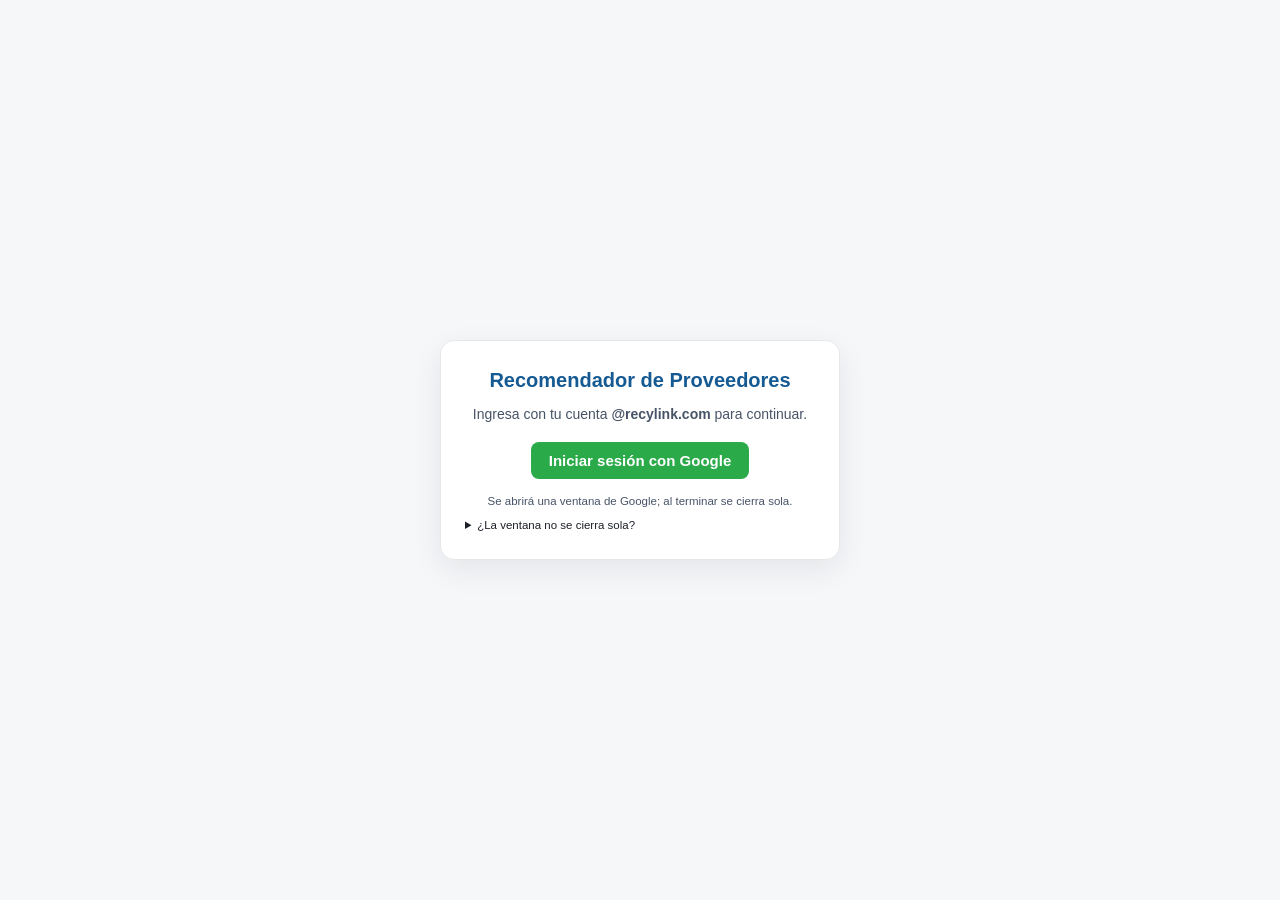
<file: index.html>
<!DOCTYPE html>
<!-- saved from url=(0053)file:///C:/Users/deche/Downloads/recomendador_14.html -->
<html lang="es"><head><meta http-equiv="Content-Type" content="text/html; charset=UTF-8">

<meta name="viewport" content="width=device-width, initial-scale=1">
<title>Recomendador de Proveedores</title>
<style>
:root { color-scheme: light; --green:#2BAA4A; --green-d:#1f8a3a; --blue:#1C6FB4; --blue-d:#155a93; --lime:#8DC63F; --sky:#6CA9DD; }
* { box-sizing: border-box; }
body { margin:0; font-family: -apple-system, BlinkMacSystemFont, "Segoe UI", Roboto, Helvetica, Arial, sans-serif; background:#f6f7f9; color:#1c2128; font-size:14px; }
.wrap { max-width:1100px; margin:0 auto; padding:16px; }
.brand { display:flex; align-items:center; gap:12px; margin:0 0 2px; }
.brandmark { display:grid; grid-template-columns:repeat(3,9px); grid-auto-rows:9px; gap:2px; transform:rotate(45deg); flex:0 0 auto; }
.brandmark i { display:block; border-radius:1px; }
h1 { font-size:21px; margin:0; font-weight:800; letter-spacing:.5px; }
h1 .r { color:var(--green); } h1 .l { color:var(--blue); }
.sub { color:#667085; margin:6px 0 16px; font-size:13px; border-left:3px solid var(--green); padding-left:8px; }
.controls { display:grid; grid-template-columns: 1fr 1fr 1fr 1fr; gap:10px; background:#fff; padding:14px; border:1px solid #e5e7eb; border-radius:10px; margin-bottom:14px; }
.controls label { display:block; font-size:11px; font-weight:600; color:#667085; text-transform:uppercase; letter-spacing:.04em; margin-bottom:4px; }
select, input[type=text] { width:100%; padding:8px 10px; border:1px solid #d0d5dd; border-radius:8px; font-size:13px; background:#fff; }
.estados { grid-column:1/-1; display:flex; flex-wrap:wrap; gap:14px; align-items:center; }
.estados .chk { display:flex; align-items:center; gap:6px; font-size:13px; color:#344054; }
.bar { height:6px; background:#e5e7eb; border-radius:4px; overflow:hidden; margin:8px 0 0; }
.bar > div { height:100%; background:var(--green); width:0%; transition:width .2s; }
.status-msg { font-size:12px; color:#667085; margin-top:6px; }
.count { font-size:12px; color:#667085; margin:0 0 10px; }
.card { background:#fff; border:1px solid #e5e7eb; border-radius:10px; padding:14px; margin-bottom:10px; }
.card.vetado { background:#fff5f5; border-color:#fca5a5; }
.card-head { display:flex; justify-content:space-between; align-items:flex-start; gap:12px; cursor:pointer; }
.name { font-size:15px; font-weight:700; margin:0; }
.rank { font-size:11px; color:#98a2b3; font-weight:600; }
.score { text-align:right; white-space:nowrap; }
.score .num { font-size:22px; font-weight:800; color:var(--blue-d); line-height:1; }
.score .lbl { font-size:10px; color:#98a2b3; text-transform:uppercase; }
.badges { display:flex; flex-wrap:wrap; gap:6px; margin:8px 0; }
.badge { font-size:11px; padding:3px 8px; border-radius:999px; font-weight:600; }
.b-aprobados { background:#dcfce7; color:#166534; }
.b-bd { background:#dbeafe; color:#1e40af; }
.b-noaprobados { background:#fef3c7; color:#92400e; }
.b-vetados { background:#fee2e2; color:#991b1b; }
.b-planilla { background:#ede9fe; color:#5b21b6; }
.b-sit { background:#f3f4f6; color:#374151; }
.card.planilla { background:#faf5ff; border-color:#ddd6fe; border-style:dashed; }
.stars { color:#f59e0b; letter-spacing:1px; }
.chips { display:flex; flex-wrap:wrap; gap:5px; margin:6px 0; }
.chip { font-size:11px; background:#e6f4ea; color:var(--green-d); padding:2px 8px; border-radius:6px; }
.chip.loc { background:#e7f0fa; color:var(--blue-d); }
.meta { font-size:12px; color:#475467; margin:4px 0; }
.meta b { color:#1c2128; }
.clientes { margin-top:8px; padding:8px 10px; background:#f9fafb; border-radius:8px; font-size:12px; }
.clientes .ci { display:inline-block; background:#fff; border:1px solid #e5e7eb; border-radius:6px; padding:2px 8px; margin:2px 4px 2px 0; }
.detail { margin-top:10px; border-top:1px solid #eef0f2; padding-top:10px; font-size:13px; display:none; }
.detail.open { display:block; }
a { color:var(--blue); }
.empty { text-align:center; color:#98a2b3; padding:30px; }
.cbtn { margin-top:6px; padding:7px 14px; background:var(--green); color:#fff; border:none; border-radius:8px; font-size:13px; font-weight:600; cursor:pointer; }
.ttab { border-collapse:collapse; margin:4px 0 8px; font-size:12px; width:100%; }
.ttab th, .ttab td { border:1px solid #cbd5e1; padding:3px 10px; text-align:left; }
.ttab th { background:#d1fae5; color:#065f46; }
.repbar { position:sticky; top:0; z-index:5; display:flex; gap:8px; align-items:center; background:#e6f4ea; border:1px solid #b6e0c2; border-radius:8px; padding:8px 12px; margin-bottom:10px; }
.repbar button { padding:6px 12px; background:var(--green); color:#fff; border:none; border-radius:7px; font-size:13px; font-weight:600; cursor:pointer; }
.toggle-hint { font-size:11px; color:#98a2b3; }
.spinner-row { display:flex; align-items:center; gap:8px; color:#98a2b3; font-size:12px; }
.spinner { width:13px; height:13px; border:2px solid #e5e7eb; border-top-color:var(--green); border-radius:50%; animation:spin .7s linear infinite; flex:0 0 auto; }
@keyframes spin { to { transform:rotate(360deg); } }
.ratebox { margin-top:12px; padding:10px 12px; background:#f0f9f4; border:1px solid #cfe8d6; border-radius:8px; }
.ratebox .rb-lbl { font-size:11px; font-weight:700; color:#1f8a3a; text-transform:uppercase; letter-spacing:.04em; margin-bottom:6px; }
.ratebox .rb-stars { font-size:22px; cursor:pointer; letter-spacing:3px; color:#d1d5db; user-select:none; }
.ratebox .rb-stars span.on { color:#f59e0b; }
.ratebox textarea { width:100%; min-height:60px; border:1px solid #d0d5dd; border-radius:8px; padding:8px; font-size:13px; font-family:inherit; margin:8px 0; resize:vertical; }
.ratebox .rb-row { display:flex; gap:8px; align-items:center; }
.ratebox .rb-save { padding:7px 14px; background:var(--green); color:#fff; border:none; border-radius:8px; font-size:13px; font-weight:600; cursor:pointer; }
.ratebox .rb-save:disabled { opacity:.6; cursor:default; }
.ratebox .rb-status { font-size:12px; color:#667085; }
@media (max-width:680px){ .controls{ grid-template-columns:1fr; } }
.modal { position:fixed; inset:0; background:rgba(15,23,42,.55); z-index:50; overflow:auto; padding:20px; }
.modalinner { background:#fff; max-width:900px; margin:0 auto; border-radius:12px; padding:22px 26px; box-shadow:0 10px 40px rgba(0,0,0,.25); }
.modaltools { display:flex; gap:8px; justify-content:flex-end; margin-bottom:12px; }
.modaltools button { padding:7px 14px; border:none; border-radius:7px; font-size:13px; font-weight:600; cursor:pointer; background:var(--green); color:#fff; }
.modaltools button.sec { background:#fff; color:var(--blue); border:1px solid var(--sky); }
.inf h2 { font-size:20px; margin:0 0 2px; color:var(--blue-d); }
.inf .sub2 { color:#667085; font-size:12px; margin:0 0 16px; }
.inf h3 { font-size:15px; margin:18px 0 6px; color:#1e293b; border-bottom:2px solid #e2e8f0; padding-bottom:4px; }
.inf table { border-collapse:collapse; width:100%; table-layout:fixed; font-size:12.5px; margin:6px 0 10px; }
.inf th, .inf td { border:1px solid #cbd5e1; padding:5px 9px; text-align:left; vertical-align:top; word-break:break-word; overflow-wrap:anywhere; }
.inf th { background:#e6f4ea; color:var(--green-d); }
.inf tr.best td { background:#dcfce7; }
.inf .empgrp { font-weight:700; color:var(--blue); margin-top:10px; }
.inf .campo { display:block; width:100%; min-height:60px; border:1px solid #d0d5dd; border-radius:8px; padding:8px; font-size:13px; font-family:inherit; margin-bottom:8px; }
.inf .campo-lbl { font-size:12px; font-weight:700; color:#475467; margin:6px 0 3px; }
.inf .star { color:#f59e0b; }
.recform input, .recform select { padding:6px 8px; border:1px solid #d0d5dd; border-radius:6px; font-size:12.5px; width:100%; }
.recform .cbtn { background:#4f46e5; color:#fff; border:none; border-radius:7px; padding:6px 10px; font-size:12.5px; font-weight:600; cursor:pointer; }
.no-print { }
.no-print { }
.print-header { display:none; }
@media print {
  @page { size: A4; margin: 12mm 10mm; }
  * { -webkit-print-color-adjust: exact !important; print-color-adjust: exact !important; color-adjust: exact !important; }
  .wrap { display:none !important; }
  #informeModal { display:block !important; position:static !important; inset:auto !important; background:#fff !important; padding:0 !important; overflow:visible !important; }
  .modalinner { box-shadow:none !important; max-width:none !important; margin:0 !important; padding:0 !important; border-radius:0 !important; }
  #modaltools, .inf select, .recform, .inf button, .no-print { display:none !important; }
  .inf .campo { border:none; padding:0; min-height:auto; }
  .inf { font-size:13px; }
  .inf h2 { font-size:22px; }
  .inf h3 { font-size:16px; }
  .inf table { page-break-inside:auto; font-size:12px; }
  .inf tr { page-break-inside:avoid; page-break-after:auto; }
  .inf thead, .inf tr.best { break-inside:avoid; }
  .inf .empgrp { page-break-after:avoid; page-break-inside:avoid; margin-top:16px; }
  .inf .empgrp + table { page-break-before:avoid; }
  .print-header { display:flex !important; align-items:center; margin-bottom:14px; border-bottom:2px solid var(--green); padding-bottom:8px; }
  .print-header img { height:34px; width:auto; }
}
</style>
<link rel="stylesheet" href="css/tarifas.css?v=2.8">
</head>
<body>
<div class="wrap">
  <div class="topbar">
  <div class="brand">
    <img src="[data-uri]" alt="Recylink" style="height:34px;width:auto;" />
    <h1 style="margin-left:8px;">Recomendador de Proveedores</h1>
  </div>
  <div id="authBox"></div>
  </div>
  <p class="sub">Proveedores desde el espejo de ClickUp; clientes, residuos y precios desde las tarifas registradas por el equipo. Para guardar cambios se pide iniciar sesion con una cuenta @recylink.com.</p>

  <div class="tabs"><button data-v="prov" class="on" onclick="mostrarVista('prov')">Proveedores</button><button data-v="tar" onclick="mostrarVista('tar')">Tarifas</button><button data-v="sin" onclick="mostrarVista('sin')">DF SINADER</button></div>

  <div id="viewProv">
  <div class="controls">
    <div>
      <label>Tipo de residuo / especialidad</label>
      <select id="fResiduo"><option value="">Todos</option><option value="Aceite de Cocina">Aceite de Cocina</option><option value="Aceite Lubricante">Aceite Lubricante</option><option value="Acero Inoxidable">Acero Inoxidable</option><option value="Agua con HC">Agua con HC</option><option value="Aguas contaminadas con HC">Aguas contaminadas con HC</option><option value="Aguas Grises">Aguas Grises</option><option value="Aguas Servidas">Aguas Servidas</option><option value="Alucom">Alucom</option><option value="Aluminio">Aluminio</option><option value="Animal">Animal</option><option value="Arena">Arena</option><option value="Asbesto friable">Asbesto friable</option><option value="Asbesto no friable">Asbesto no friable</option><option value="Asesoría">Asesoría</option><option value="Batería de Auto">Batería de Auto</option><option value="Biciclaje">Biciclaje</option><option value="Bidón Químico HDPE">Bidón Químico HDPE</option><option value="Binz">Binz</option><option value="Biocontaminados">Biocontaminados</option><option value="Biodigestión">Biodigestión</option><option value="Biodigestores">Biodigestores</option><option value="Biogas">Biogas</option><option value="Bodegas">Bodegas</option><option value="Bolsa plástica">Bolsa plástica</option><option value="Bolsos">Bolsos</option><option value="Bronce">Bronce</option><option value="Cables Eléctricos">Cables Eléctricos</option><option value="Capacitaciones">Capacitaciones</option><option value="Caracterización de residuos">Caracterización de residuos</option><option value="Carbono neutral">Carbono neutral</option><option value="Cárnicos">Cárnicos</option><option value="Cartón">Cartón</option><option value="Celulosa reciclada">Celulosa reciclada</option><option value="Cerámica">Cerámica</option><option value="Charlas de RCD">Charlas de RCD</option><option value="charlas y talleres">charlas y talleres</option><option value="Chatarra">Chatarra</option><option value="Chipeadoras">Chipeadoras</option><option value="Cobre">Cobre</option><option value="Colchones">Colchones</option><option value="Colillas">Colillas</option><option value="Compactadoras">Compactadoras</option><option value="Composteras">Composteras</option><option value="Construcción sostenible">Construcción sostenible</option><option value="Contenedores">Contenedores</option><option value="De todo">De todo</option><option value="Desinfectante">Desinfectante</option><option value="Desinfectantes">Desinfectantes</option><option value="Domiciliarios">Domiciliarios</option><option value="DS 148">DS 148</option><option value="DS 42">DS 42</option><option value="E-waste">E-waste</option><option value="Ecodiseño">Ecodiseño</option><option value="Eficiencia energetica">Eficiencia energetica</option><option value="Enfardadoras">Enfardadoras</option><option value="EPP">EPP</option><option value="Escombro">Escombro</option><option value="Escoria">Escoria</option><option value="Excavación">Excavación</option><option value="Fierro">Fierro</option><option value="FILM STRETCH">FILM STRETCH</option><option value="Grasas">Grasas</option><option value="HDPE">HDPE</option><option value="Hormigón">Hormigón</option><option value="Huella Hídrica">Huella Hídrica</option><option value="Industrial">Industrial</option><option value="Insumos">Insumos</option><option value="latas">latas</option><option value="Latas de Aluminio">Latas de Aluminio</option><option value="LDPE">LDPE</option><option value="Ley REP">Ley REP</option><option value="Libros">Libros</option><option value="Limpieza de pozos">Limpieza de pozos</option><option value="Lodos">Lodos</option><option value="Madera">Madera</option><option value="Maquinaria">Maquinaria</option><option value="Maxisacos">Maxisacos</option><option value="Merma">Merma</option><option value="Metales no ferrosos">Metales no ferrosos</option><option value="Mix Papel-Cartón">Mix Papel-Cartón</option><option value="Mix Plásticos">Mix Plásticos</option><option value="Mortalidad">Mortalidad</option><option value="Mortandad">Mortandad</option><option value="Motores">Motores</option><option value="Neumáticos">Neumáticos</option><option value="NFU">NFU</option><option value="Orgánicos">Orgánicos</option><option value="PAI">PAI</option><option value="Pallet">Pallet</option><option value="Papel">Papel</option><option value="PAS 40">PAS 40</option><option value="PAS 42">PAS 42</option><option value="Pesas">Pesas</option><option value="PET">PET</option><option value="Pilas Alcalinas">Pilas Alcalinas</option><option value="Placas electrónicas">Placas electrónicas</option><option value="Planes de manejo">Planes de manejo</option><option value="Planta de reciclaje">Planta de reciclaje</option><option value="Plásticos">Plásticos</option><option value="Plásticos Compostables">Plásticos Compostables</option><option value="Pluma">Pluma</option><option value="plumas">plumas</option><option value="Plumavit">Plumavit</option><option value="podas">podas</option><option value="PP">PP</option><option value="Productos circulares">Productos circulares</option><option value="Proyecto en manejo de residuos">Proyecto en manejo de residuos</option><option value="Puntos limpios">Puntos limpios</option><option value="pvc">pvc</option><option value="Radiadores">Radiadores</option><option value="RAEE">RAEE</option><option value="RAEE - METALES">RAEE - METALES</option><option value="Ramas">Ramas</option><option value="RCD">RCD</option><option value="REAS">REAS</option><option value="REP">REP</option><option value="Residuos Peligrosos- Residuos NO Peligrosos. Exclusiones •	SF6 (Hexafluoruro de Azufre) •	Óxido de Etileno •	Gas Halón •	Gases Refrigerantes  •	Bromuro de Metilo •	Acetileno">Residuos Peligrosos- Residuos NO Peligrosos. Exclusiones •	SF6 (Hexafluoruro de Azufre) •	Óxido de Etileno •	Gas Halón •	Gases Refrigerantes  •	Bromuro de Metilo •	Acetileno</option><option value="RESPEL">RESPEL</option><option value="RILES">RILES</option><option value="Riles y Lodos">Riles y Lodos</option><option value="Ruido">Ruido</option><option value="Segregacion de residuos">Segregacion de residuos</option><option value="Tambor Contaminado">Tambor Contaminado</option><option value="Tambor Metálico">Tambor Metálico</option><option value="Tambores">Tambores</option><option value="Tela gráfica">Tela gráfica</option><option value="Tetrapack">Tetrapack</option><option value="Textil">Textil</option><option value="Tierra">Tierra</option><option value="Tinetas">Tinetas</option><option value="Toner">Toner</option><option value="Tramitación sanitaria">Tramitación sanitaria</option><option value="valorizables">valorizables</option><option value="Valorización energética">Valorización energética</option><option value="Vidrio">Vidrio</option><option value="Visceras">Visceras</option><option value="Voluntariado">Voluntariado</option><option value="xxxxx">xxxxx</option><option value="Yeso-Cartón">Yeso-Cartón</option></select>
    </div>
    <div>
      <label>Ubicacion / area de accion</label>
      <select id="fUbic"><option value="">Todas</option><option value="Alajuela">Alajuela</option><option value="Angol">Angol</option><option value="Antofagasta">Antofagasta</option><option value="Araucanía">Araucanía</option><option value="Arequipa">Arequipa</option><option value="Arica">Arica</option><option value="Aysén">Aysén</option><option value="Biobío">Biobío</option><option value="Calama">Calama</option><option value="Caldera">Caldera</option><option value="Callao">Callao</option><option value="Cartago">Cartago</option><option value="Cauquenes">Cauquenes</option><option value="Chillan">Chillan</option><option value="Chiloé">Chiloé</option><option value="Chosica">Chosica</option><option value="Comas">Comas</option><option value="Concepción">Concepción</option><option value="Copiapó">Copiapó</option><option value="Coquimbo">Coquimbo</option><option value="Coronel">Coronel</option><option value="Coyhaique">Coyhaique</option><option value="Curicó">Curicó</option><option value="El Salvador">El Salvador</option><option value="Futaleufú">Futaleufú</option><option value="Heredia">Heredia</option><option value="Huancayo">Huancayo</option><option value="Huasco">Huasco</option><option value="Iquique">Iquique</option><option value="Isla de Pascua">Isla de Pascua</option><option value="La Pintana">La Pintana</option><option value="Lima">Lima</option><option value="Linares">Linares</option><option value="Los Andes">Los Andes</option><option value="Los Ángeles">Los Ángeles</option><option value="Los Ríos">Los Ríos</option><option value="Lurigancho">Lurigancho</option><option value="Maitencillo">Maitencillo</option><option value="maule">maule</option><option value="Melipilla">Melipilla</option><option value="Nacional">Nacional</option><option value="Ñuble">Ñuble</option><option value="O&#39;Higgins">O'Higgins</option><option value="Osorno">Osorno</option><option value="Ovalle">Ovalle</option><option value="Paracas">Paracas</option><option value="Pucón">Pucón</option><option value="Puerto Montt">Puerto Montt</option><option value="Puerto Varas">Puerto Varas</option><option value="Punta Arenas">Punta Arenas</option><option value="Quilpué">Quilpué</option><option value="Quintero">Quintero</option><option value="Rancagua">Rancagua</option><option value="Region de Aysen">Region de Aysen</option><option value="Region de los Lagos">Region de los Lagos</option><option value="Region de los Rios">Region de los Rios</option><option value="RM">RM</option><option value="Salamanca">Salamanca</option><option value="San Antonio">San Antonio</option><option value="San Felipe">San Felipe</option><option value="San Fernando">San Fernando</option><option value="San José">San José</option><option value="San Luis">San Luis</option><option value="Santa Anita">Santa Anita</option><option value="Santa Clara">Santa Clara</option><option value="Santa Cruz">Santa Cruz</option><option value="Serena">Serena</option><option value="Talca">Talca</option><option value="Talcahuano">Talcahuano</option><option value="Tarapacá">Tarapacá</option><option value="Temuco">Temuco</option><option value="Tierra Amarilla">Tierra Amarilla</option><option value="Tocopilla">Tocopilla</option><option value="Trujillo">Trujillo</option><option value="Valdivia">Valdivia</option><option value="Valle del Elqui">Valle del Elqui</option><option value="Vallenar">Vallenar</option><option value="Valparaíso">Valparaíso</option><option value="Villarrica">Villarrica</option><option value="Viña del mar">Viña del mar</option></select>
    </div>
    <div>
      <label>Buscar por nombre</label>
      <input type="text" id="fText" placeholder="Nombre del proveedor...">
    </div>
    <div>
      <label>Filtrar por empresa cliente</label>
      <input type="text" id="fEmpresa" placeholder="Ej: Euro, Copec, Socovesa...">
    </div>
    <div class="estados">
      <span style="font-size:11px;font-weight:600;color:#667085;text-transform:uppercase;">Estados:</span>
      <label class="chk"><input type="checkbox" class="fEstado" value="aprobados" checked=""> Aprobados</label>
      <label class="chk"><input type="checkbox" class="fEstado" value="bd" checked=""> En BD</label>
      <label class="chk"><input type="checkbox" class="fEstado" value="no aprobados" checked=""> No aprobados</label>
      <label class="chk"><input type="checkbox" class="fEstado" value="vetados"> Vetados</label>
      <label class="chk"><input type="checkbox" class="fEstado" value="planilla" checked=""> Sin ficha en ClickUp</label>
      <label class="chk"><input type="checkbox" class="fEstado" value="otros" checked=""> Otros</label>
    </div>
  </div>

  <div class="bar"><div id="bar" style="width: 100%;"></div></div>
  <div class="status-msg" id="statusMsg">Listo - 752 proveedores · cruce OK (37 gestores)</div>
  <div class="repbar" id="repbar">
    <button onclick="openInforme()">Generar informe por empresa</button>
    <span class="toggle-hint">Elige una empresa y arma el informe comparativo de sus proveedores</span>
  </div>
  <div class="count" id="count">749 proveedor(es) - ordenados por recomendacion</div>
  <div id="list"></div>
  </div>
  <div id="viewTar" style="display:none">
    <div class="controls tar-controls">
      <div class="span2"><label>Residuos</label><div id="tfResiduoBox"></div></div>
      <div class="span2"><label>Comunas</label><div id="tfComunaBox"></div></div>
      <div><label>Estado servicio</label><select id="tfServicio"><option value="">Todos</option></select></div>
      <div><label>Tipo</label><select id="tfTipo"><option value="">Cobra y paga</option><option value="cobra">Cobra</option><option value="paga">Paga</option></select></div>
      <div><label>Empresa</label><input type="text" id="tfEmpresa" list="clienteDL" placeholder="Ej: COPEC" autocomplete="off"></div>
      <div><label>Sucursal</label><input type="text" id="tfSucursal" list="tfSucursalDL" placeholder="Ej: PAD Maipu" autocomplete="off"><datalist id="tfSucursalDL"></datalist></div>
      <div><label>Region</label><select id="tfRegion"></select></div>
      <div><label>Unidad</label><select id="tfUnidad"></select></div>
      <div><label>Estado cliente</label><select id="tfEstado"><option value="">Todos</option><option>activo</option><option>inactivo</option><option>prospecto</option></select></div>
      <div class="span2"><label>Proveedor, empresa o sucursal</label><input type="text" id="tfTexto" placeholder="Buscar..."></div>
      <div class="estados">
        <label class="chk"><input type="checkbox" id="tfAlertas"> Solo con alertas &#9888;</label>
        <label class="chk"><input type="checkbox" id="tfAnteriores"> Mostrar valores anteriores</label>
        <label class="chk"><input type="checkbox" id="tfBajas"> Mostrar dadas de baja</label>
      </div>
    </div>
    <div class="tar-actions">
      <button class="cbtn" onclick="abrirFormTarifa()">+ Nueva tarifa</button>
      <button class="cbtn sec" onclick="abrirPegarClaude()">Pegar desde Claude</button>
      <button class="cbtn sec" onclick="abrirSucursales()">Sucursales</button>
      <span id="ufInfo"></span>
    </div>
    <div class="count" id="tarCount"></div>
    <div id="tarList"></div>
  </div>
  <div id="viewSin" style="display:none">
    <div class="controls tar-controls">
      <div class="span2"><label>Razón social, establecimiento o RUT</label><input type="text" id="sfTexto" placeholder="Buscar..."></div>
      <div><label>Región</label><select id="sfRegion"></select></div>
      <div><label>Comuna</label><select id="sfComuna"></select></div>
      <div><label>Nivel 1</label><select id="sfN1"></select></div>
      <div><label>Nivel 2</label><select id="sfN2"></select></div>
      <div><label>Nivel 3</label><select id="sfN3"></select></div>
      <div><label>En ecosistema</label><select id="sfEco"><option value="">Todos</option><option value="si">Sí</option><option value="no">No</option></select></div>
      <div class="estados">
        <label class="chk"><input type="checkbox" id="sfActivos" checked> Solo tratamientos activos</label>
      </div>
    </div>
    <div class="sin-resumen" id="sinResumen"></div>
    <div class="count" id="sinCount"></div>
    <div id="sinList"></div>
  </div>
  <datalist id="clienteDL"></datalist>
  <datalist id="residuoDL"><option value="Aceite de Cocina"></option><option value="Aceite Lubricante"></option><option value="Acero Inoxidable"></option><option value="Agua con HC"></option><option value="Aguas contaminadas con HC"></option><option value="Aguas Grises"></option><option value="Aguas Servidas"></option><option value="Alucom"></option><option value="Aluminio"></option><option value="Animal"></option><option value="Arena"></option><option value="Asbesto friable"></option><option value="Asbesto no friable"></option><option value="Asesoria"></option><option value="Bateria de Auto"></option><option value="Biciclaje"></option><option value="Bidon Quimico HDPE"></option><option value="Binz"></option><option value="Biocontaminados"></option><option value="Biodigestion"></option><option value="Biodigestores"></option><option value="Biogas"></option><option value="Bodegas"></option><option value="Bolsa plastica"></option><option value="Bolsos"></option><option value="Bronce"></option><option value="Cables Electricos"></option><option value="Capacitaciones"></option><option value="Caracterizacion de residuos"></option><option value="Carbono neutral"></option><option value="Carnicos"></option><option value="Carton"></option><option value="Celulosa reciclada"></option><option value="Ceramica"></option><option value="Charlas de RCD"></option><option value="Charlas y talleres"></option><option value="Chatarra"></option><option value="Chipeadoras"></option><option value="Cobre"></option><option value="Colchones"></option><option value="Colillas"></option><option value="Compactadoras"></option><option value="Composteras"></option><option value="Construccion sostenible"></option><option value="Contenedores"></option><option value="De todo"></option><option value="Desinfectantes"></option><option value="Domiciliarios"></option><option value="DS 148"></option><option value="DS 42"></option><option value="E-waste"></option><option value="Ecodiseno"></option><option value="Eficiencia energetica"></option><option value="Enfardadoras"></option><option value="EPP"></option><option value="Escombro"></option><option value="Escoria"></option><option value="Excavacion"></option><option value="Fierro"></option><option value="FILM STRETCH"></option><option value="Grasas"></option><option value="HDPE"></option><option value="Hormigon"></option><option value="Huella Hidrica"></option><option value="Industrial"></option><option value="Insumos"></option><option value="Latas de Aluminio"></option><option value="LDPE"></option><option value="Ley REP"></option><option value="Libros"></option><option value="Limpieza de pozos"></option><option value="Lodos"></option><option value="Madera"></option><option value="Maquinaria"></option><option value="Maxisacos"></option><option value="Merma"></option><option value="Metales no ferrosos"></option><option value="Mix Papel-Carton"></option><option value="Mix Plasticos"></option><option value="Mortalidad"></option><option value="Mortandad"></option><option value="Motores"></option><option value="Neumaticos"></option><option value="NFU"></option><option value="Organicos"></option><option value="PAI"></option><option value="Pallet"></option><option value="Papel"></option><option value="PAS 40"></option><option value="PAS 42"></option><option value="Pesas"></option><option value="PET"></option><option value="Pilas Alcalinas"></option><option value="Placas electronicas"></option><option value="Planes de manejo"></option><option value="Planta de reciclaje"></option><option value="Plasticos"></option><option value="Plasticos Compostables"></option><option value="Pluma"></option><option value="Plumavit"></option><option value="Podas"></option><option value="PP"></option><option value="Productos circulares"></option><option value="Proyecto en manejo de residuos"></option><option value="Puntos limpios"></option><option value="PVC"></option><option value="Radiadores"></option><option value="RAEE"></option><option value="Ramas"></option><option value="RCD"></option><option value="REAS"></option><option value="REP"></option><option value="RESPEL"></option><option value="RILES"></option><option value="Ruido"></option><option value="Segregacion de residuos"></option><option value="Tambor Contaminado"></option><option value="Tambor Metalico"></option><option value="Tambores"></option><option value="Tela grafica"></option><option value="Tetrapack"></option><option value="Textil"></option><option value="Tierra"></option><option value="Tinetas"></option><option value="Toner"></option><option value="Tramitacion sanitaria"></option><option value="Valorizables"></option><option value="Valorizacion energetica"></option><option value="Vidrio"></option><option value="Visceras"></option><option value="Voluntariado"></option><option value="Yeso-Carton"></option></datalist>
  <datalist id="provDL"><option value="Ismael Encina"></option><option value="Victor Rodriguez"></option><option value="Transportes LyE"></option><option value="TRAMGESPINA"></option><option value="RECOBATT"></option><option value="TERRANOVA"></option><option value="Logisamb"></option><option value="TERRAVIVA"></option><option value="NECSUS"></option><option value="VERDE CORP"></option><option value="Rayga"></option><option value="Familygreen"></option><option value="Rodmik"></option><option value="Rocobot"></option><option value="FEMARC LTDA"></option><option value="AISLAPOL"></option><option value="IDEA TECHNOLOGIES SPA"></option><option value="Paz Recycling"></option><option value="worldmetal"></option><option value="Siglo verde"></option><option value="RECICLAJE, FABRICACIÓN Y CAPACITACIÓN REPSYCLICK LTDA"></option><option value="COMERCIAL LML"></option><option value="CAMBIASO - PLANTA RECUPERADORA DE POLIETILENO"></option><option value="ESTACIÓN DE TRANSFERENCIA QUILICURA"></option><option value="CRIADEROS CHILE MINK LIMITADA-MINK SAN FCO MOSTAZAL"></option><option value="COSEMAR-RELLENO SANITARIO SANTA INÉS"></option><option value="Relleno Sanitario Coquimbo"></option><option value="PARQUE METROPOLITANO SANTIAGO PMS- Lombriceras-Bosques Santiagos"></option><option value="TRABÚN-Botadero Lonquén"></option><option value="SOCIEDAD COMERCIALIZADORA DE EXCEDENTES INDUSTRIALES SPA.-PLANTA LA CISTERNA"></option><option value="Punto Limpio municipalidad Huechuraba"></option><option value="COMPOSTIN"></option><option value="RIMAT"></option><option value="SMART REACTOR"></option><option value="Reciclaje Orgánico"></option><option value="POLOAMBIENTE"></option><option value="Transportes Mora y Azocar"></option><option value="Planta de Compostaje Paso Piedra"></option><option value="Cosemar/ Relleno Sanitario Santa Marta"></option><option value="Reciclajes Industriales S.A."></option><option value="TECNOTAMBORES S.A."></option><option value="DUCTOS PROYECTOS"></option><option value="COACTIVA SPA"></option><option value="Tecnotambores"></option><option value="RECICLAMPA"></option><option value="KN"></option><option value="RECICLAJES CAVAR"></option><option value="MY2 DROPS"></option><option value="RECICLASPA"></option><option value="BIO BIO AMBIENTAL SPA"></option><option value="Socoal"></option><option value="F4F"></option><option value="Kyocera Document Solutions Chile"></option><option value="AGROLAWEN"></option><option value="CONVERPLAST"></option><option value="Greenplast"></option><option value="Abuplast"></option><option value="CRUPLAS"></option><option value="Circulo Eco"></option><option value="Inproplas"></option><option value="KAFKANA"></option><option value="FLUX"></option><option value="EKO3"></option><option value="Escombrera La Pólvora"></option><option value="Vertedero municipal Laja"></option><option value="RELLENO SANITARIO CERRO MONTEVIDEO"></option><option value="Escombrera Trabun"></option><option value="SERVICIOS CATAL SPA"></option><option value="SOCIEDAD DE PROCESAMIENTOS INDUSTRIALES LIMITADA"></option><option value="JOSE LUIS ESPINOSA ROJAS"></option><option value="MAMUT"></option><option value="MELIFEED"></option><option value="PLANTA BIOGAS MOSTAZAL"></option><option value="AGROORGANICOS MOSTAZAL LIMITADA"></option><option value="NEUVOL"></option><option value="CRIADEROS CHILE MINK LIMITADA"></option><option value="Biochtec SpA"></option><option value="Hidronor Chile S.A.-Zona sur"></option><option value="Reciclaje Pudú"></option><option value="COMERCIALIZADORA PALAVECINO LIMITADA"></option><option value="BIOINNOVA"></option><option value="BIOFEED"></option><option value="Humos de la Patagonia SPA"></option><option value="Back2bio"></option><option value="YUGEN"></option><option value="Green Goods"></option><option value="Greentogreen"></option><option value="APRISA"></option><option value="PRISA"></option><option value="BODEGA RESPEL 148"></option><option value="GENERAL TRADE"></option><option value="Bluera SpA"></option><option value="Tricahuino"></option><option value="SKC CIRCULAR"></option><option value="Repsyclick Limitada"></option><option value="Culify Spa"></option><option value="Comercial Bendito Residuo SPA"></option><option value="MEDICLEAN"></option><option value="RETMED"></option><option value="REDES CLINIC"></option><option value="ECOMED"></option><option value="MARKETGREEN"></option><option value="ECOFRIT"></option><option value="Compostaje Paso Piedra"></option><option value="HIDROLAB"></option><option value="SILOBCHILE"></option><option value="ACUASUD"></option><option value="DESAFIO AMBIENTE SPA"></option><option value="Veolia SI Chile SA"></option><option value="Pikton"></option><option value="Leida Guedez"></option><option value="Jean Michael Portain"></option><option value="Serma"></option><option value="Ecocontenedores"></option><option value="SCLAFORESTA"></option><option value="Modulares"></option><option value="RESPEL SUS"></option><option value="GEMAPRO"></option><option value="American TEC SPA"></option><option value="Haztuclick"></option><option value="IMECO"></option><option value="VENTUS"></option><option value="Entomo Circular Planet"></option><option value="Libertmart_reciclajes"></option><option value="GESTIÓN RECILA"></option><option value="GEEC LIMITADA"></option><option value="CARBON TRADING"></option><option value="RESITER SA"></option><option value="ECOPULMAHUE"></option><option value="UMWELT CHILE"></option><option value="AMPROTEC"></option><option value="PREVARASBESTO"></option><option value="INGENAS CHILE"></option><option value="RETIRAMOSASBESTO"></option><option value="GB INGENIERÍA"></option><option value="PERFECT ROOF CHILE"></option><option value="FLESAN"></option><option value="JL CONSTRUCCIONES"></option><option value="DMOL"></option><option value="JMCA"></option><option value="GREIND"></option><option value="CIRCULARCOOP"></option><option value="Planta de Compostaje de APROPISCO"></option><option value="Control Ambiental Perú SAC"></option><option value="Ecocluster"></option><option value="NEWEN"></option><option value="SIMBIONET"></option><option value="PATAGONIA GESTIÓN AMBIENTAL"></option><option value="Fundación reforestemos"></option><option value="MANTENCION INDUSTRIAL SOLFEO SPA"></option><option value="ECOPRENUR"></option><option value="Arimix Limitada"></option><option value="AMFFAL"></option><option value="Poliestirec"></option><option value="Comercial HUAL"></option><option value="Cristal Chile"></option><option value="Timber Ecco"></option><option value="Integrity"></option><option value="Green Libros"></option><option value="GEOBARRA"></option><option value="ECOMARDERAS RÍO VERDE"></option><option value="ECOGESPRO"></option><option value="BDC"></option><option value="Sergio Acevedo spa"></option><option value="Huella Zero SPA"></option><option value="Recic spa"></option><option value="Recollect"></option><option value="CYB INGENIERIA Y PROYECTOS SUSTENTABLES SPA"></option><option value="ECOPRIAL"></option><option value="SONOTEC"></option><option value="New Life"></option><option value="AYSEN RECIRCULAR SPA"></option><option value="Biosolutionschile"></option><option value="Pikunkaru"></option><option value="Bioscience"></option><option value="Envirowelt"></option><option value="Comberplast"></option><option value="Zerocorp SpA"></option><option value="CIR Centro inclusivo R"></option><option value="RECICLAJES PUDÚ"></option><option value="Reciclaje concepción ( la casa de Diógenes)"></option><option value="GADOL"></option><option value="Inversiones Smartduck Limitada"></option><option value="TRANSPORTE MORA&amp;AZOCAR"></option><option value="Green Bricks SpA"></option><option value="Sodicoma"></option><option value="CENTRO DE TRATAMIENTO INTEGRAL DE RSD DE FUTALEUFÚ"></option><option value="VERTEDERO MUNICIPAL DE QUINCHAO - chiloé"></option><option value="VERTEDERO MUNICIPAL DE QUEILÉN - Chiloé"></option><option value="VERTEDERO MUNICIPAL PUQUELDÓN - Chiloé"></option><option value="VERTEDERO MUNICIPAL DALCAHUE - Chiloé"></option><option value="VERTEDERO MUNICIPAL DE CURACO DE VÉLEZ - Chiloé"></option><option value="VERTEDERO MUNICIPAL DE CHONCHI - Chiloé"></option><option value="RELLENO SANITARIO MALLECO NORTE"></option><option value="VERTEDERO DE ERCILLA - Araucanía"></option><option value="Vertedero El Manzano - Araucanía"></option><option value="Vertedero de Cunco - Araucanía"></option><option value="VERTEDERO LOS NEVADOS - Pucón"></option><option value="VERTEDERO FUNDO TRAIGUÉN - La Araucanía"></option><option value="Norte Verde Reciclaje"></option><option value="ASEMIR"></option><option value="Transportes y servicios ECB"></option><option value="Recicladora Fardex Arica"></option><option value="ITS Reciclaje Ltda."></option><option value="Cerenor"></option><option value="Comasa"></option><option value="Enfaena"></option><option value="Recigreen"></option><option value="Sociedad Porra SPA"></option><option value="ELECMETAL"></option><option value="Reciclajes Tudela"></option><option value="RECICLAJE RECREA PATAGONIA LIMITADA"></option><option value="Planta de Tratamiento de Hidrocarburos PTH"></option><option value="DERQUIM"></option><option value="RESCON Antofagasta"></option><option value="Reciclaje Orgánico Spa."></option><option value="Nucleo Verde"></option><option value="SOC DE INVERSIONES INMOBILIARIA Y DE SERVICIOS DEL PILAR LIMITADA"></option><option value="Espacio Limpio Copiapó"></option><option value="Ecowaste Logistics SPA"></option><option value="Alfa Metales"></option><option value="HOPE SpA"></option><option value="Sociedad Comercializadora SANIT Limitada"></option><option value="Mi Gran Chile"></option><option value="ECOGEST"></option><option value="Giancarlo Speroni Abatte"></option><option value="DIFEZA"></option><option value="SOCIEDAD PRESLEX"></option><option value="Energía Pacífico"></option><option value="Aguas Andinas"></option><option value="Los Notros Reciclaje"></option><option value="Eccofeed"></option><option value="Aceros AZA"></option><option value="GREENDOT SpA"></option><option value="ECOSTANDAR"></option><option value="Just Ltda."></option><option value="Minera Jilguero"></option><option value="Bioils Lampa"></option><option value="CRIS TORO CRISTALERIAS"></option><option value="Sociedad Comercial Verun Ltda."></option><option value="Gersa / Planta de tratamiento integral de residuos cerro la Leona"></option><option value="IDEA CORP"></option><option value="GAIA WM"></option><option value="EcoCiclo"></option><option value="Planta Recicladora Carriel Norte Ltda."></option><option value="Vertedero Curaco - Osorno"></option><option value="Bio Bio Cementos CBB"></option><option value="RECICLADOS INDUSTRIALES S.A."></option><option value="RECICLAMPA"></option><option value="Reciclaje GC"></option><option value="Recuperadora Santa Cruz Ltda."></option><option value="Ecomestre"></option><option value="Pock"></option><option value="Comercial Cauquenes Reciclajes"></option><option value="Relleno Sanitario Manual Villarrica - Araucanía"></option><option value="Relleno Sanitario de Coipue - Araucanía"></option><option value="Relleno Sanitario de Carahue - Araucanía"></option><option value="Relleno Sanitario Intercomunal Arauco-Curanilahue"></option><option value="Relleno Sanitario Cemarc - Coronel"></option><option value="Relleno Sanitario Copiulemu HIDRONOR - Talcahuano"></option><option value="Relleno Sanitario Parque El Guanaco - Curicó"></option><option value="Relleno Sanitario San Roque - Talca"></option><option value="Relleno Sanitario El Retamo - Talca"></option><option value="Relleno Sanitario Las Quilas - Pichilemu"></option><option value="Relleno Sanitario Santa Marta - RM"></option><option value="Relleno Sanitario Loma Los Colorados - RM"></option><option value="Relleno Sanitario Santiago Poniente - RM"></option><option value="Relleno Sanitario CTI La Hormiga - San Felipe"></option><option value="Relleno Sanitario Provincial Del Huasco - Atacama"></option><option value="Relleno Sanitario El Chulo - Copiapó"></option><option value="Relleno Sanitario Quebrada Ancha - Tocopilla"></option><option value="Relleno Sanitario Manual Toconce - Calama"></option><option value="Relleno Sanitario Manual Ayquina - Calama"></option><option value="Relleno Sanitario Manual Chiu-Chiu - Calama"></option><option value="Vertedero de La Chimba - Antofagasta"></option><option value="Relleno Sanitario Manual de Pica - Tarapacá"></option><option value="Relleno Sanitario Camiña - Tarapacá"></option><option value="Vertedero Municipal Pozo Almonte - Tarapacá"></option><option value="Vertedero General Lagos - Arica"></option><option value="Relleno Sanitario Camarones - Arica"></option><option value="Metales Centenario"></option><option value="Reciclaje de catalíticos Recicat"></option><option value="Metales Douglas"></option><option value="Recvoil"></option><option value="Recicladora Fecual LTDA."></option><option value="Reciclajes El Loa"></option><option value="Relleno Sanitario Cerro Colorado - Calama"></option><option value="Trueque Verde"></option><option value="Relleno Sanitario San Pedro - Quillota"></option><option value="Kyklos-Centro inclusivo R SPA"></option><option value="Grupo Birrak"></option><option value="Tower Tower"></option><option value="Pallet Wia"></option><option value="Innova Ambiental"></option><option value="ARE YAKU PACHA S.A.C."></option><option value="JODAMI"></option><option value="PIERO S.A.C."></option><option value="Inversiones Cenacor"></option><option value="Jai Plast"></option><option value="Ficemin"></option><option value="Geinsa"></option><option value="ECOSEAM"></option><option value="AOS &amp; CIA S.A.C."></option><option value="Ecology Quality SAC - EQSAC"></option><option value="GLOBAL RECYCLING"></option><option value="INVERSIONES MACOLL E.I.R.L."></option><option value="ENVASES FIRMETAL S.A.C."></option><option value="CILSA"></option><option value="PAPELERA ROYDA S.A.C."></option><option value="Transportes Eduviges HCF"></option><option value="Diach Perú"></option><option value="Grupo Scobel"></option><option value="TRANSPORTES EL CAUDILLO S.A.C."></option><option value="Relleno Sanitario Los Ángeles - Biobío"></option><option value="Relleno Sanitario El Molle - Valparaíso"></option><option value="ECOLÓGICA"></option><option value="Municipalidad de Aysén"></option><option value="Municipalidad de Caldera"></option><option value="SOMACO"></option><option value="RENTAMAQ"></option><option value="Polambiente"></option><option value="Vertedero de Morrompulli - Valdivia"></option><option value="Vertedero Licura Mulchén - Biobío"></option><option value="Servicios GEA LTDA."></option><option value="Vertedero Municipal Leñadura - Punta Arenas"></option><option value="Relleno Sanitario La Laja - Puerto Varas"></option><option value="VOLTA - ECOMAULE"></option><option value="Relleno Sanitario de Coyhaique"></option><option value="Ecometro Urbanismo"></option><option value="Vertedero Municipal de Punahuel Castro"></option><option value="Relleno Sanitario Colihues La Yesca - Rancagua"></option><option value="SANYLOP"></option><option value="VERTEDERO INDUSTRIAL DORIN"></option><option value="Vertedero Municipal de Mejillones - Antofagasta"></option><option value="Sociedad Comercial Serlimp LTDA."></option><option value="Relleno Sanitario El Panul - Coquimbo"></option><option value="TRANSPORTES TRANSVERDE LTDA."></option><option value="SOREPA"></option><option value="COMERCIALIZADORA UNIÓN"></option><option value="Municipalidad de Chillán Viejo"></option><option value="Crowan Uno"></option><option value="Vertedero Municipal Puerto Aysén"></option><option value="ASGREEN"></option><option value="Proyecta Impacto"></option><option value="Relleno Sanitario Cerro Montevideo - Caldera"></option><option value="Vertedero Municipal Quebrada Encantada - Arica"></option><option value="Carbon neutral plus"></option><option value="SOCIEDAD DE SERVICIOS Y MANTENCION ELECTRICA LIMITADA"></option><option value="ECOENGRANAJE"></option><option value="Vertedero Municipal El Boro - Iquique"></option><option value="Transportes Osorio y Tapia LTDA."></option><option value="CRUZ Y MELLADO"></option><option value="CORMI"></option><option value="FAREMAC"></option><option value="HIDRONOR"></option><option value="VOLTA - ECOBIO"></option><option value="Transportes y Servicios Padran"></option><option value="Metalysa"></option><option value="ECOSER SPA. VOLTA"></option><option value="De Raíz"></option><option value="Recycling S.A."></option><option value="Armony"></option><option value="GESTION ECOLOGICA DE RESIDUOS S A - GERSA/ CERRO LOS CÓNDORES"></option><option value="TRANSPORTE DE CARGA EXEQUIEL ALFREDO FUENTES YUSTACOR E.I.R.L"></option><option value="CARLOS WLADIMIR AZAGRA BANDA"></option><option value="SEMOT"></option><option value="TRANSPORTES LPP SPA"></option><option value="JOSÉ SANTOS MONJE ROJAS"></option><option value="LOMBRITEC COSTA RICA S.A"></option><option value="TARIMAS ECONOMICAS"></option><option value="BLOQUES PEDREGAL"></option><option value="PLANTA DE ACOPIO DE RESIDUOS RECICLABLES ORITO"></option><option value="Santa Marta - CHAQUETA BLANCA"></option><option value="ECOCITEX"></option><option value="SONNER"></option><option value="Carbón Neutral"></option><option value="Manuel Martinez Bustos"></option><option value="Desarrollo Sostenible SPA"></option><option value="The carbon sink"></option><option value="MIDAS"></option><option value="Vive Verde"></option><option value="CDP Ambiente Ltda."></option><option value="ECODRAGO"></option><option value="MAR FUSIÓN"></option><option value="Reciclaje y Demoliciones Río Alto Spa"></option><option value="INTEGRAL START SPA"></option><option value="Cooperativa Gestión ambiental Ltda"></option><option value="Empresa de transportes Himce ltdA"></option><option value="REMAP"></option><option value="Cristian Fabian"></option><option value="SAAM LOGISTICS"></option><option value="CINDY CALLE"></option><option value="Alquimia"></option><option value="NERKON SPA"></option><option value="BIO BIO RECICLA"></option><option value="Vinculo Verde"></option><option value="Sinergia Consultores SPA"></option><option value="Araya &amp; Araya Ingeniería Limitada"></option><option value="Asesorías Ecologia Ecoloquial Limitada"></option><option value="PROAMBIENTE S.A"></option><option value="JORGE ALFREDO GONZALEZ BELTRAN SERVICIOS Y TRANSPORTES E.I.R.L."></option><option value="Vitglobal.com SPA"></option><option value="R- TEX SpA"></option><option value="Consultora Opción Sostenible"></option><option value="UMWELT CHILE SPA"></option><option value="Sociedad Ingeniería Sustentable Ltda."></option><option value="Cipycs"></option><option value="Metys Consultora"></option><option value="RROO"></option><option value="Consultora Biosolutions"></option><option value="RECIFOC"></option><option value="CAMBIA STUDIO"></option><option value="ECO OCTOEN"></option><option value="CERESAL SPA"></option><option value="Ciclo TEC"></option><option value="RUBTEC"></option><option value="Pink Recycling"></option><option value="SEMASA"></option><option value="Ecoreset"></option><option value="Conare"></option><option value="Circula Sustentable"></option><option value="Recipat"></option><option value="Logisamb"></option><option value="El Reciclador"></option><option value="Sustenta"></option><option value="AGUIRRECICLA"></option><option value="ReciclAtacama"></option><option value="Kawsay Reciclaje"></option><option value="Palletland"></option><option value="Gira Chile"></option><option value="Ecoglas"></option><option value="Recicoop"></option><option value="Metal Indus"></option><option value="Humus Arica"></option><option value="Greenwalk"></option><option value="Mecha"></option><option value="Geo ciclo"></option><option value="Ecología en tu barrio"></option><option value="Home biogas"></option><option value="Procycla"></option><option value="CReO"></option><option value="Aconser"></option><option value="COSEMAR"></option><option value="Comexind"></option><option value="REDUCICLO"></option><option value="Natural Plas"></option><option value="Brisa"></option><option value="Morgan-Atlas"></option><option value="planta de agrocompostaje,"></option><option value="Circular Lab"></option><option value="RECIMAT"></option><option value="Fundación Mapeko"></option><option value="Procitex"></option><option value="Cumplido circular"></option><option value="Petramás"></option><option value="Puntos limpios Innovaz"></option><option value="Caja Ecológica"></option><option value="Green Care"></option><option value="Hazlo Verde"></option><option value="ECOFIBRAS"></option><option value="RECIPOL"></option><option value="Retiro de escombro quinta región"></option><option value="INNOVA RECICLA CALAMA"></option><option value="ECOCIR"></option><option value="JS ÁRIDOS"></option><option value="REciclom"></option><option value="RECICLAJE RECICLADOS"></option><option value="RESIGES"></option><option value="Consorcio Reciclador del norte sac"></option><option value="DIAMIRE"></option><option value="RECIPLAST SAC"></option><option value="Envak"></option><option value="Papelera del Perú"></option><option value="Adisa Perú"></option><option value="Inversiones Macoll"></option><option value="huracorp"></option><option value="GESTIÓN INTEGRAL DE RESIDUOS &amp; SANIAMIENTO AMBIENTAL S.A.C.- GIRSA S.A.C."></option><option value="IGMA ECOLOGY SAC"></option><option value="INVERSIONES MERMA S.A.C."></option><option value="TECNISAN E.I.R.L"></option><option value="INVERGEP"></option><option value="CLB TECNO LÓGICA S.A.C."></option><option value="transportesgarrincha"></option><option value="DIACHPERU S.A.C."></option><option value="CARESNY"></option><option value="CORPORACION DALVIC S.A.C"></option><option value="ACP AMBIENTAL S.A.C."></option><option value="KOMERCIA GLOBAL S.R.L."></option><option value="IMPACTO VERDE"></option><option value="INGENIERÍA AMBIENTAL S.A.C."></option><option value="COSERSA S.R.L"></option><option value="BIOTEK GROUP SAC"></option><option value="MAR S.R.L"></option><option value="INVERSIONES PEMAR"></option><option value="RESUR"></option><option value="Protecol"></option><option value="PYEMSAC"></option><option value="ECO GREEN"></option><option value="REXIN"></option><option value="ThermiKHaus"></option><option value="ECO TREND"></option><option value="SQM"></option><option value="Ecoescombros"></option><option value="GO ZERO"></option><option value="PANIWE"></option><option value="ZUBIMED"></option><option value="gamyr s&amp;m"></option><option value="TRAEE"></option><option value="Degraf"></option><option value="Bendito residuos"></option><option value="RECICLO ACEITE"></option><option value="KARMA"></option><option value="ECOTRANS"></option><option value="VROSS"></option><option value="Rebuilding"></option><option value="Movimientos de Tierra SpA"></option><option value="METALUB"></option><option value="PRATESA"></option><option value="INDUSTRIAS FAT"></option><option value="METASOLUTIONS"></option><option value="GATO"></option><option value="CAMPOS RECYCLING INDUSTRIAL SA"></option><option value="VIA LIMPIA"></option><option value="SERVIMER"></option><option value="EMPAQUES SANTA ANA SA"></option><option value="QUANTUM LIFECYCLE PARTNERS SRL"></option><option value="Asalvo"></option><option value="Concemet"></option><option value="TRUCKRECYCLING spa"></option><option value="RECICLO"></option><option value="Bacaros"></option><option value="SAESA"></option><option value="Reciclajes Rahue"></option><option value="Reciclaje inogánico (Mundo limpio)"></option><option value="RECYCLA"></option><option value="RE Y CE"></option><option value="REDCICLACH"></option><option value="FTL AMBIENTAL SPA"></option><option value="RENDERING"></option><option value="De -mente Diseño Sostenible"></option><option value="Caja verde"></option><option value="EXXAN"></option><option value="Ambipar"></option><option value="cirklachile"></option><option value="STARCO"></option><option value="Habitar"></option><option value="Mauricio Madrid"></option><option value="MAVA"></option><option value="Local Compost"></option><option value="Jorge Sepúlveda"></option><option value="KARUBAG"></option><option value="EXIMAQ"></option><option value="RETROVAL"></option><option value="INVERSIONES INTERMEDIAR SPA"></option><option value="Verde Impacto"></option><option value="RECICLADORA 2020"></option><option value="TRANSPORTES GUETT LIMITADA."></option><option value="Patagonia sostenible AYSÉN"></option><option value="ECOHUELLA"></option><option value="VIDA CIRCULAR"></option><option value="TRANSPORTES MARTINEZ"></option><option value="AMFFAL"></option><option value="SOLENOR"></option><option value="ROMERELLI"></option><option value="ECOLÓGICO"></option><option value="TRANSPORTES POZO"></option><option value="RECICLAJES ROBIN"></option><option value="JOSÉ MARIA RECICLAJE"></option><option value="ECOVALOR"></option><option value="SERVITRANS"></option><option value="ACCION RECICLA"></option><option value="FILOPER"></option><option value="LIMPIANDO EL NORTE"></option><option value="CERENOR"></option><option value="ECOBAT"></option><option value="PUERTO VERDE"></option><option value="NAHUEL TRADE"></option><option value="ECOPORT"></option><option value="TRANSPORTES ALFARO SPA"></option><option value="NORTE SUSTENTABLE LIMITADA"></option><option value="MAQUINARIAS M&amp;M SPA"></option><option value="ECOPLAS"></option><option value="Odalis Trujillo"></option><option value="RECINORT - GCR"></option><option value="RECYCLAMOS"></option><option value="SERVILINARES"></option><option value="Magotteaux Andino"></option><option value="TRANSPORTES ANDAETA"></option><option value="GREENREC - LEPANTO"></option><option value="SOCIEDAD DE RECICLAJE RECICLEAN LIMITADA"></option><option value="Escombrera autorizada quinta región"></option><option value="Green World"></option><option value="KAREN FLORES GEST..."></option><option value="ACEGREEN"></option><option value="Maquinaria González EIRL"></option><option value="Recollect"></option><option value="VRF Reciclaje y transporte"></option><option value="Resitrans"></option><option value="Aceros Feedback"></option><option value="PETRAM INGENIERIA LIMITADA"></option><option value="Patagonia sin residuos"></option><option value="Reciclajes Martino"></option><option value="Gestión Industrial"></option><option value="TRANSPORTES ECOAMBIENTALES DEL SUR"></option><option value="LIMFOSEP"></option><option value="REPCICLA"></option><option value="DANIELA SALFATE TRANSPORTES"></option><option value="REMOVAL"></option><option value="Tasui Norte"></option><option value="RECUPAC"></option><option value="SAMET"></option><option value="ECOPLASTI"></option><option value="Valeria Urritia Escombros"></option><option value="Reciber Limitada"></option><option value="DUNAMIS"></option><option value="Transportes MD"></option><option value="RECYNOR"></option><option value="Caleuche Recicla"></option><option value="Punto Eco"></option><option value="REGEMAC"></option><option value="REMBRE"></option><option value="Dinog"></option><option value="RESOLIQ"></option><option value="ECORUMA RECICLAJE"></option><option value="Gestion B"></option><option value="MEGAPALLET"></option><option value="NACH.CL"></option><option value="REDIMIR"></option><option value="ECOESAN"></option><option value="Plástico Vegetal Tierra"></option><option value="METAL INDUS"></option><option value="Transportes Wilson"></option><option value="TRANSPORTES SOCOHER"></option><option value="REVALORIZA SPA"></option><option value="RÍO CLARO"></option><option value="TRESOL"></option><option value="Bellbast"></option><option value="EcoEnlace"></option><option value="Transportes Milán"></option><option value="ÑUKE MAPU SPA."></option><option value="GESIR - TRANPS Y DISPOSICIÓN"></option><option value="Ferro Olso"></option><option value="LOS FIERROS"></option><option value="REVISTE"></option><option value="Reclim"></option><option value="Bravo Energy Chile"></option><option value="Ábrela"></option><option value="RECICLO CHILE"></option><option value="Re - vive"></option><option value="Gestam"></option><option value="ANTOMET"></option><option value="ECO 360"></option><option value="HERNAN ELISEO ESPINA BARCELO"></option><option value="TRANSPORTES SAN PEDRO"></option><option value="MAC ASOCIADOS"></option><option value="CMF ECOMET"></option><option value="RECIRED"></option><option value="RECICLAJE 2000"></option><option value="RESIN"></option><option value="MARCOS RAMÍREZ"></option><option value="PEDRO ORLANDO CARRASCO"></option><option value="CIUDAD LIMPIA"></option><option value="JULIO VIDAL"></option><option value="TOL GESTIÓN DE RESIDUOS"></option><option value="ROBERTO ENRIQUE ROJAS ABARZUA"></option><option value="MICHAEL QUINTANILLA"></option><option value="CLAUDIO ANDRES MUNOZ VALENZUELA"></option><option value="ECOPILLAN"></option><option value="MORCAS"></option><option value="RECIMAR"></option><option value="EKUWUN"></option><option value="LEONEL BAUTISTA"></option><option value="INSAMAR"></option><option value="MPZ"></option><option value="Taller Verdesur"></option><option value="RECYCLATE"></option><option value="ECORETORNA"></option><option value="FRANCISCO JAVIER RIVEROS"></option><option value="METALUM"></option><option value="DEMARCO"></option><option value="HGYG"></option><option value="BODEVAL"></option><option value="VIVO EN PASS"></option><option value="Recuperadora MyF"></option><option value="AGROSPARE"></option><option value="KDM INDUSTRIAL S.A"></option><option value="Solitrans"></option><option value="EXCIND LTDA"></option><option value="ECOPRO"></option><option value="TRANSPORTE MACKENNA CONSISTORIAL"></option><option value="MÁS PUNTO"></option><option value="VACOR LIMITADA"></option><option value="Recicladora Austral"></option><option value="ECOFIBRAS"></option><option value="TRANSPORTES VALENZUELA ÑUBLE"></option><option value="FUNDACION SAN JOSE"></option><option value="NESTOR SANZANA"></option><option value="RECICLADORA RECICLEAN SPA (RECICLEAN)"></option><option value="FAREX"></option><option value="DIMENSION"></option><option value="Coppelia Gajardo"></option><option value="Grupo R3"></option><option value="TERRAMAQ EIRL"></option><option value="SERGIO TORRES"></option><option value="INVERSIONES HUEQUÉN"></option><option value="COMTYR SPA"></option><option value="PALLETS EN CHILE"></option><option value="TRANSPORTES SEPÚLVEDA"></option><option value="SANITARIAS LINCOYAN"></option><option value="REYNALDO CARMONA"></option><option value="SUDTRADE SPA"></option><option value="GESTION SUSTENTABLE ACONCAGUA"></option><option value="TRANSPORTES MARIA (RECUPERADORA ORTIZ)"></option><option value="RECIPAR"></option><option value="Ciclo Verde"></option><option value="OSVALDO LAGOS"></option><option value="ECO ENERGY"></option><option value="Reciclametal"></option><option value="VIVOECO"></option><option value="Transportes Carrasco"></option><option value="RECIKLAR"></option><option value="ESCOMBROTHER II SPA"></option><option value="DESTER"></option><option value="TEXINCO LTDA."></option><option value="Trasgesam - TRANSPORTES CARLOS AMADO"></option><option value="IMEKO"></option><option value="UNISAN S.A."></option><option value="Transportes Janinna Rojas"></option><option value="Ferrosur"></option><option value="Peña Residuos"></option><option value="Vuelta Verde"></option><option value="Amenki"></option><option value="Karu"></option><option value="Planeta limpio"></option><option value="RECIRON"></option><option value="Maval"></option><option value="SILESMAK"></option><option value="Econtransta"></option><option value="Andrés Lastra"></option><option value="VICMAR SERVICIOS INDUSTRIALES SPA"></option><option value="FIERROS ARMIJO Y CIA LTDA"></option><option value="Clean Planet"></option><option value="VEOLIA"></option><option value="MOT SPA"></option><option value="Industone"></option><option value="Basualto - Fierro"></option><option value="Mother Earth"></option><option value="TRANSPORTES PLAZA SPA"></option><option value="Transportes Yevenes"></option><option value="Transmac"></option><option value="Transportes Gomez"></option><option value="CCP"></option></datalist>
</div>
<div id="puerta" class="puerta" style="display:none"></div>
<div id="informeModal" class="modal" style="display:none">
  <div class="modalinner">
    <div class="modaltools" id="modaltools">
      <button onclick="window.print()">Imprimir / Guardar PDF</button>
      <button class="sec" onclick="closeInforme()">Cerrar</button>
    </div>
    <div id="informeContent"></div>
  </div>
</div>

<!-- ?v=: subir el número al publicar cambios en estos archivos, para que el navegador no use la copia vieja -->
<script src="js/comunas.js?v=2.8"></script>
<script src="js/tarifas.js?v=2.8"></script>
<script src="js/sinader.js?v=2.8"></script>
<script>
/* ============================================================
   FUENTES DE DATOS (lectura via gviz)
   Proveedores: espejo de ClickUp. Clientes, residuos y precios: pestaña Tarifas
   (js/tarifas.js). El Excel del ecosistema ya no se usa: se migró a Tarifas.
   ============================================================ */
const MIRROR_SHEET_ID = "1YQ4etsiObq21AL0MFDwzDcIcWzcokXpWjWW_o_JMF6k"; // espejo ClickUp
const MIRROR_GID      = "1071280955";
// URL del Web App de Apps Script que escribe calificacion/comentario en ClickUp.
// Reemplazar por la URL real despues de desplegar el script (ver Code.gs).
const APPS_SCRIPT_URL = (()=>{
  const prod = "https://script.google.com/macros/s/AKfycbzdzFnjO-zpbS91noXMWAd4bQpuuf62gvLLNtSkrTrcTT9GsL5kOt-0n26sbPRVsQzw/exec";
  // Solo para pruebas locales: ?api=<url de una implementacion de prueba>
  const t = location.hostname === "localhost" ? new URLSearchParams(location.search).get("api") : null;
  return t && /^https:\/\/script\.google\.com\/macros\/s\/[A-Za-z0-9_-]+\/exec$/.test(t) ? t : prod;
})();
// Lectura via gviz JSONP (script tag): evita el bloqueo CORS de fetch().

/* ============================================================
   SCORING Y NORMALIZACION
   ============================================================ */
const SIT_BONUS = { "Cumple":15, "Especiales":10, "Atencion":5, "Critico":0 };
const STATUS_BASE = { "aprobados":70, "bd":45, "no aprobados":20, "vetados":0 };
const STATUS_KEY = s => (s||"").trim().toLowerCase();
const KNOWN_ESTADOS = ["aprobados","bd","no aprobados","vetados","planilla"];
function estadoBucket(e){ return KNOWN_ESTADOS.indexOf(e)!==-1 ? e : "otros"; }

function norm(s){ return (s||"").toUpperCase().normalize("NFD").replace(/[\u0300-\u036f]/g,"").replace(/[^A-Z0-9]/g,""); }

/* ============================================================
   PARSER CSV ROBUSTO
   ============================================================ */
function parseCSV(text){
  const rows=[]; let row=[]; let field=""; let i=0; let inQ=false;
  text = (text||"").replace(/\r\n/g,"\n").replace(/\r/g,"\n");
  while(i<text.length){
    const c=text[i];
    if(inQ){
      if(c==='"'){ if(text[i+1]==='"'){ field+='"'; i+=2; continue; } inQ=false; i++; continue; }
      field+=c; i++; continue;
    } else {
      if(c==='"'){ inQ=true; i++; continue; }
      if(c===','){ row.push(field); field=""; i++; continue; }
      if(c==='\n'){ row.push(field); rows.push(row); row=[]; field=""; i++; continue; }
      field+=c; i++; continue;
    }
  }
  row.push(field); rows.push(row);
  if(rows.length && rows[rows.length-1].length===1 && rows[rows.length-1][0]==="") rows.pop();
  return rows;
}
const hnorm = s => (s||"").toString().toLowerCase().normalize("NFD").replace(/[\u0300-\u036f]/g,"").trim();

// Carga una pestana via gviz JSONP y devuelve filas como arreglo de arreglos de texto.
// headers=true antepone la fila de encabezados (labels de columnas).
// raw=true devuelve el valor crudo (numeros sin formato regional) en vez del formateado.
function gvizFetch(id, gid, headers, raw){
  return new Promise((resolve, reject)=>{
    const cb = "__gviz_cb_"+Math.random().toString(36).slice(2);
    const url = "https://docs.google.com/spreadsheets/d/"+id+"/gviz/tq?tqx=out:json;responseHandler:"+cb+"&gid="+gid+"&headers="+(headers?1:0);
    let done=false;
    const sc=document.createElement("script");
    const cleanup=()=>{ try{ delete window[cb]; }catch(e){ window[cb]=undefined; } if(sc.parentNode) sc.parentNode.removeChild(sc); };
    const timer=setTimeout(()=>{ if(done) return; done=true; cleanup(); reject(new Error("timeout (revisa permisos o publicacion de la planilla)")); }, 20000);
    window[cb]=(resp)=>{
      if(done) return; done=true; clearTimeout(timer); cleanup();
      try{
        const t = resp && resp.table;
        if(!t){ reject(new Error("respuesta sin tabla")); return; }
        const cell = c => {
          if(c==null) return "";
          if(!raw && c.f!=null && c.f!=="") return c.f;
          if(c.v!=null && c.v!=="") return String(c.v);
          return "";
        };
        const rows=[];
        if(headers) rows.push((t.cols||[]).map(c=> (c && (c.label||"")) ));
        (t.rows||[]).forEach(r=> rows.push((r.c||[]).map(cell).map(v=> v==null?"":String(v))) );
        resolve(rows);
      }catch(e){ reject(e); }
    };
    sc.src=url;
    sc.onerror=()=>{ if(done) return; done=true; clearTimeout(timer); cleanup(); reject(new Error("no se pudo cargar (permisos o conexion)")); };
    document.head.appendChild(sc);
  });
}

const UNIDADES = ["por viaje","por m3","por ton","por mes","por servicio","kg","otro"];
function provResiduos(name){
  const set = new Set();
  const sup = SUPPLIERS.find(x=>norm(x.name)===norm(name));
  if(sup) (sup.residuos||[]).forEach(r=>set.add(r));
  return [...set];
}
function updateRecResiduos(){
  const prov=(document.getElementById("recProv")||{}).value||"";
  const dl=document.getElementById("recResiDL"); if(!dl) return;
  const rs = provResiduos(prov);
  dl.innerHTML = (rs.length?rs:RESIDUO_CATALOG).map(r=>'<option value="'+esc(r)+'">').join('');
}

/* ============================================================
   ESPEJO -> PROVEEDORES
   ============================================================ */
let SUPPLIERS = [];

function colIndexer(headerRow){
  const Hn = (headerRow||[]).map(h=> hnorm((h||"").replace(/^cf:\s*/i,"")) );
  const HnFull = (headerRow||[]).map(h=> hnorm(h));
  return function(...names){
    for(const nm of names){
      const t = hnorm(nm.replace(/^cf:\s*/i,""));
      let idx = Hn.findIndex(h=> h===t);
      if(idx<0) idx = HnFull.findIndex(h=> h===t);
      if(idx<0) idx = Hn.findIndex(h=> h.indexOf(t)!==-1);
      if(idx<0) idx = HnFull.findIndex(h=> h.indexOf(t)!==-1);
      if(idx>=0) return idx;
    }
    return -1;
  };
}

function recalcScore(s){
  let sc = STATUS_BASE[s.estado] != null ? STATUS_BASE[s.estado] : 40;
  sc += (s.estrellas||0) * 6;
  sc += (SIT_BONUS[s.situacion] || 0);
  s.score = Math.round(sc);
}

async function loadMirror(){
  const rows = await gvizFetch(MIRROR_SHEET_ID, MIRROR_GID, true);
  if(rows.length<2) throw new Error("sin filas");
  const col = colIndexer(rows[0]);
  const ci = {
    id: col("ID"),
    name: col("Nombre"),
    estado: col("Estado"),
    residuos: col("Indicar los tipos de residuos que gestionan","tipos de residuos que gestionan"),
    residuoTxt: col("Especialidad (residuo, producto, detalle)","Especialidad"),
    areas: col("Area de accion"),
    ubicTxt: col("Ubicacion"),
    direccion: col("Direccion"),
    cobertura: col("Cobertura de los servicios","Cobertura"),
    estrellas: col("Puntuacion"),
    puntaje: col("Puntaje"),
    situacion: col("Situacion"),
    movimiento: col("Nivel de movimiento","Movimiento"),
    correo: col("Correo"),
    telefono: col("Contacto telefonico","Telefono"),
    web: col("Pagina WEB","Web"),
    rut: col("Rut de la empresa","Rut"),
    url: col("URL"),
    comentarios: col("Comentarios")
  };
  const get=(r,i)=> (i>=0 && r[i]!=null) ? String(r[i]).trim() : "";
  const splitMulti = v => (v||"").split(/[,;]+/).map(x=>x.trim()).filter(Boolean);
  const num = v => { const n=parseFloat((v||"").replace(",",".").replace(/[^0-9.\-]/g,"")); return isNaN(n)?null:n; };
  const out=[];
  for(let i=1;i<rows.length;i++){
    const r=rows[i];
    const name=get(r,ci.name);
    if(!name) continue;
    const estado = STATUS_KEY(get(r,ci.estado));
    const resA = splitMulti(get(r,ci.residuoTxt)); // "Especialidad (residuo, producto, detalle)": lista real
    const resB = splitMulti(get(r,ci.residuos));   // "Indicar los tipos de residuos que gestionan"
    const seenR = {}; const residuos = [];
    resA.concat(resB).forEach(x=>{ const k=norm(x); if(x && !seenR[k]){ seenR[k]=1; residuos.push(x.trim()); } });
    const residuoTxt = "";
    const areas = splitMulti(get(r,ci.areas));
    const ubicTxt=get(r,ci.ubicTxt), direccion=get(r,ci.direccion), cobertura=get(r,ci.cobertura);
    const pPunt = num(get(r,ci.estrellas));
    const pPje  = num(get(r,ci.puntaje));
    const estrellas = (pPunt!=null && pPunt>=0 && pPunt<=5) ? pPunt
                    : ((pPje!=null && pPje>=0 && pPje<=5) ? pPje : 0);
    const situacion=get(r,ci.situacion), movimiento=get(r,ci.movimiento);
    const correo=get(r,ci.correo), telefono=get(r,ci.telefono), web=get(r,ci.web), rut=get(r,ci.rut);
    const comentarios = get(r,ci.comentarios);
    const id = get(r,ci.id) || ("row-"+i);
    const url = get(r,ci.url);
    const ubicAll=[...areas, ubicTxt, direccion, cobertura].filter(Boolean).join(" - ");
    const residuosAll = residuos.concat(residuoTxt?[residuoTxt]:[]);
    const s = {
      id, name, url, estado,
      residuos, residuoTxt, areas, ubicTxt, direccion, cobertura, ubicAll, residuosAll,
      estrellas, puntaje:pPje, situacion, movimiento, correo, telefono, web, rut, comentarios,
      clientes: [],
      score:0, sheetOnly:false
    };
    recalcScore(s);
    out.push(s);
  }
  return out;
}

async function loadAll(){
  const bar = document.getElementById("bar");
  const msg = document.getElementById("statusMsg");
  tarifasInit();
  msg.textContent = "Esperando inicio de sesion...";
  await exigirSesion();
  const tarifasP = loadTarifas();
  const sinaderP = loadSinader(); // no bloquea la carga de proveedores
  msg.textContent = "Leyendo proveedores (espejo ClickUp) y tarifas...";
  try{
    SUPPLIERS = await loadMirror();
  }catch(e){
    bar.style.width="0%";
    msg.innerHTML = "No se pudo leer el espejo de proveedores. Verifica que la planilla este compartida como <b>Cualquiera con el enlace -> Lector</b>.<br>Detalle: "+esc((e&&e.message)||String(e));
    return;
  }
  await tarifasP;
  aplicarTarifasAProveedores(); // clientes y gestores sin ClickUp salen de Tarifas
  refreshProvDL();
  populateFilters();
  render();
  bar.style.width = "100%";
  msg.textContent = "Listo - "+SUPPLIERS.length+" proveedores · tarifas "+TARIFAS_STATUS;
  // El cruce por RUT necesita SINADER y proveedores: se dibuja cuando ambos están cargados.
  sinaderP.then(()=>{ render(); renderSinader(); msg.textContent += " · SINADER "+SINADER_STATUS; });
}

/* ============================================================
   INFORME POR EMPRESA
   ============================================================ */
function starStr(n){ n=Math.round(n||0); return '<span class="star">'+'\u2605'.repeat(n)+'\u2606'.repeat(5-n)+'</span>'; }
const fmtCLP = n => "$" + Math.round(n).toLocaleString("es-CL");
let RECS = [];
let CUR_PROVS = [];

function renderComparativo(){
  const box=document.getElementById("compBox"); if(!box) return;
  const comp=[];
  (CUR_PROVS||[]).forEach(p=>{ (p.detalle||[]).forEach(t=>{
    const n=clpDe(t); if(n==null || n<=1) return;
    comp.push({ prov:p.s.name, rec:false, paga:t.tipo==="paga", residuo:(t.residuo||'(sin residuo)'), unidad:(t.unidad||'(sin unidad)'),
      servicio:[t.sucursal, t.estado_servicio].filter(Boolean).join(' · '), n });
  }); });
  (RECS||[]).forEach(r=>{ if(r.monto!=null) comp.push({ prov:r.prov, rec:true, paga:false, residuo:(r.residuo||'(sin residuo)'), unidad:(r.unidad||'(sin unidad)'), servicio:r.servicio||'', n:r.monto }); });
  if(!comp.length){ box.innerHTML=''; return; }
  let html='<h3>Comparativo de precios</h3>';
  const grupos={};
  comp.forEach(c=>{ const key=(c.paga?'PAGA · ':'')+c.residuo+' · '+c.unidad; (grupos[key]=grupos[key]||[]).push(c); });
  Object.keys(grupos).sort((a,b)=>a.localeCompare(b)).forEach(g=>{
    const paga=g.indexOf('PAGA · ')===0;
    const rows=grupos[g].slice().sort((a,b)=> paga ? b.n-a.n : a.n-b.n);
    const mejor=rows[0].n;
    html+='<div class="empgrp">'+esc(g)+'</div>';
    html+='<table><tr><th>Proveedor</th><th>Sucursal / estado</th><th>'+(paga?'Paga al cliente':'Precio neto')+'</th></tr>';
    rows.forEach(c=>{
      const best=rows.length>1 && c.n===mejor;
      const tag=c.rec?' <b style="color:#b45309">(recomendado)</b>':'';
      html+='<tr'+(best?' class="best"':'')+'><td>'+esc(c.prov)+tag+(best?(paga?' \u2605 paga mas':' \u2605 mas economico'):'')+'</td><td>'+esc(c.servicio||'-')+'</td><td>'+fmtCLP(c.n)+'</td></tr>';
    });
    html+='</table>';
  });
  html+='<div style="font-size:11px;color:#667085">Precios netos de la pestaña Tarifas (UF convertida al valor del dia), agrupados por residuo y unidad. Incluye proveedores recomendados.</div>';
  box.innerHTML=html;
}

function proveedoresDeEmpresa(empresa){
  const ne = norm(empresa);
  const out = [];
  SUPPLIERS.forEach(s=>{
    const detalle = tarifasDeProveedor(s).filter(t=>norm(t.cliente)===ne);
    if(!detalle.length) return;
    const sucursales = [...new Set(detalle.map(t=>t.sucursal).filter(Boolean))];
    out.push({ s, sucursales, correoSheet:"", detalle });
  });
  return out;
}

function openInforme(){
  RECS = [];
  refreshProvDL();
  let html = '<div class="inf">';
  html += '<div class="print-header"><img src="[data-uri]" alt="Recylink" /></div>';
  html += '<h2>Informe de proveedores por empresa</h2>';
  html += '<div class="sub2 no-print">Generado el '+new Date().toLocaleDateString("es-CL")+' · fuente: espejo ClickUp + Tarifas</div>';
  html += '<div class="campo-lbl no-print">Empresa</div>';
  html += '<select id="infEmp" onchange="buildInforme()" style="padding:8px 10px;border:1px solid #d0d5dd;border-radius:8px;font-size:14px;min-width:240px;"><option value="">Elige una empresa</option>'+
    empresasConTarifas().map(e=>'<option>'+esc(e)+'</option>').join('')+'</select>';
  html += '<div id="infBody"></div>';
  html += '</div>';
  document.getElementById("informeContent").innerHTML = html;
  document.getElementById("informeModal").style.display = "block";
}
function closeInforme(){ document.getElementById("informeModal").style.display = "none"; }

function buildInforme(){
  const emp = document.getElementById("infEmp").value;
  const body = document.getElementById("infBody");
  if(!emp){ body.innerHTML=""; return; }
  const provs = proveedoresDeEmpresa(emp);
  let html = '';
  html += '<h3>Proveedores que trabajan con '+esc(emp)+'</h3>';
  if(!provs.length){
    html += '<p style="font-size:12.5px;color:#667085">No hay proveedores asociados a '+esc(emp)+' en la planilla.</p>';
  } else {
    html += '<table><tr><th>Proveedor</th><th>Sucursal(es)</th><th>Correo</th><th>Telefono</th></tr>';
    provs.forEach(p=>{
      const corr = p.s.correo || p.correoSheet || "-";
      html += '<tr><td>'+esc(p.s.name)+'</td><td>'+esc(p.sucursales.join(' · ')||'-')+'</td><td>'+esc(corr)+'</td><td>'+esc(p.s.telefono||'-')+'</td></tr>';
    });
    html += '</table>';

    const conDet = provs.filter(p=>p.detalle && p.detalle.length);
    if(conDet.length){
      html += '<h3>Servicios, residuos y precios</h3>';
      conDet.forEach(p=>{
        html += '<div class="empgrp">'+esc(p.s.name)+'</div>';
        html += '<table><tr><th>Sucursal</th><th>Residuo</th><th>Estado</th><th>Precio</th><th>Fecha</th></tr>';
        p.detalle.forEach(t=>{
          html += '<tr><td>'+esc(t.sucursal||'-')+'</td><td>'+esc(t.residuo||'-')+'</td><td>'+esc(t.estado_servicio||'-')+'</td><td>'+precioHtml(t)+'</td><td>'+esc(t.fecha||'-')+'</td></tr>';
        });
        html += '</table>';
      });
    }
  }

  html += '<div id="compBox"></div>';

  html += '<h3>Proveedores recomendados</h3>';
  html += '<div class="recform" style="display:grid;grid-template-columns:repeat(auto-fit,minmax(110px,1fr));gap:6px;align-items:center;margin-bottom:6px;">'+
    '<input id="recProv" list="provDL" placeholder="Proveedor" oninput="updateRecResiduos()">'+
    '<input id="recServ" placeholder="Servicio">'+
    '<input id="recResi" list="recResiDL" placeholder="Residuo (del proveedor)">'+
    '<input id="recMonto" type="number" min="0" placeholder="Costo norm. CLP">'+
    '<select id="recUni">'+UNIDADES.map(u=>'<option>'+u+'</option>').join('')+'</select>'+
    '<button class="cbtn" onclick="addRec()">+ Agregar</button>'+
  '</div><datalist id="recResiDL"></datalist>';
  html += '<div id="recsTable"></div>';

  html += '<div class="campo-lbl">Recomendacion (texto)</div><div contenteditable="true" class="campo">Escribe aqui la recomendacion general...</div>';
  html += '<div class="campo-lbl">Comentario</div><div contenteditable="true" class="campo">Escribe aqui un comentario...</div>';
  CUR_PROVS = provs;
  body.innerHTML = html;
  renderRecs();
  renderComparativo();
}

function addRec(){
  const prov=(document.getElementById("recProv").value||"").trim();
  if(!prov){ alert("Indica el proveedor recomendado."); return; }
  const monto=(document.getElementById("recMonto").value||"").replace(/[^0-9]/g,"");
  RECS.push({
    prov,
    servicio:(document.getElementById("recServ").value||"").trim(),
    residuo:(document.getElementById("recResi").value||"").trim(),
    monto: monto?parseInt(monto,10):null,
    unidad: (document.getElementById("recUni")||{}).value||""
  });
  document.getElementById("recProv").value="";
  document.getElementById("recServ").value="";
  document.getElementById("recResi").value="";
  document.getElementById("recMonto").value="";
  renderRecs();
  renderComparativo();
}
function removeRec(i){ RECS.splice(i,1); renderRecs(); renderComparativo(); }
function renderRecs(){
  const c=document.getElementById("recsTable"); if(!c) return;
  if(!RECS.length){ c.innerHTML='<p style="font-size:12px;color:#667085">Aun no agregas recomendaciones.</p>'; return; }
  c.innerHTML='<table><tr><th>Proveedor</th><th>Servicio</th><th>Residuo</th><th>Costo norm.</th><th>Unidad</th><th>Etiqueta</th><th></th></tr>'+
    RECS.map((r,i)=>{
      const sup = SUPPLIERS.find(x=>norm(x.name)===norm(r.prov));
      const cont = sup ? [sup.correo, sup.telefono].filter(Boolean).join(' · ') : '';
      const pr = r.monto!=null ? fmtCLP(r.monto) : '-';
      return '<tr><td>'+esc(r.prov)+(cont?' <span style="color:#667085;font-size:11px">('+esc(cont)+')</span>':'')+'</td><td>'+esc(r.servicio)+'</td><td>'+esc(r.residuo)+'</td><td>'+pr+'</td><td>'+esc(r.unidad||'-')+'</td><td><b style="color:#b45309">RECOMENDACION</b></td><td><button class="cbtn" style="background:#e11d48;padding:2px 8px" onclick="removeRec('+i+')">x</button></td></tr>';
    }).join('')+'</table>';
}

/* ============================================================
   CATALOGO, FILTROS Y RENDER
   ============================================================ */
const RESIDUO_CATALOG = ["Aceite de Cocina","Aceite Lubricante","Acero Inoxidable","Agua con HC","Aguas contaminadas con HC","Aguas Grises","Aguas Servidas","Alucom","Aluminio","Animal","Arena","Asbesto friable","Asbesto no friable","Asesoria","Bateria de Auto","Biciclaje","Bidon Quimico HDPE","Binz","Biocontaminados","Biodigestion","Biodigestores","Biogas","Bodegas","Bolsa plastica","Bolsos","Bronce","Cables Electricos","Capacitaciones","Caracterizacion de residuos","Carbono neutral","Carnicos","Carton","Celulosa reciclada","Ceramica","Charlas de RCD","Charlas y talleres","Chatarra","Chipeadoras","Cobre","Colchones","Colillas","Compactadoras","Composteras","Construccion sostenible","Contenedores","De todo","Desinfectantes","Domiciliarios","DS 148","DS 42","E-waste","Ecodiseno","Eficiencia energetica","Enfardadoras","EPP","Escombro","Escoria","Excavacion","Fierro","FILM STRETCH","Grasas","HDPE","Hormigon","Huella Hidrica","Industrial","Insumos","Latas de Aluminio","LDPE","Ley REP","Libros","Limpieza de pozos","Lodos","Madera","Maquinaria","Maxisacos","Merma","Metales no ferrosos","Mix Papel-Carton","Mix Plasticos","Mortalidad","Mortandad","Motores","Neumaticos","NFU","Organicos","PAI","Pallet","Papel","PAS 40","PAS 42","Pesas","PET","Pilas Alcalinas","Placas electronicas","Planes de manejo","Planta de reciclaje","Plasticos","Plasticos Compostables","Pluma","Plumavit","Podas","PP","Productos circulares","Proyecto en manejo de residuos","Puntos limpios","PVC","Radiadores","RAEE","Ramas","RCD","REAS","REP","RESPEL","RILES","Ruido","Segregacion de residuos","Tambor Contaminado","Tambor Metalico","Tambores","Tela grafica","Tetrapack","Textil","Tierra","Tinetas","Toner","Tramitacion sanitaria","Valorizables","Valorizacion energetica","Vidrio","Visceras","Voluntariado","Yeso-Carton"];

function populateFilters(){
  const rMap = new Map(), uMap = new Map();
  const addR = v => { const k=norm(v); if(v && !rMap.has(k)) rMap.set(k, String(v).trim()); };
  const addU = v => { const k=norm(v); if(v && !uMap.has(k)) uMap.set(k, String(v).trim()); };
  SUPPLIERS.forEach(s=>{ s.residuos.forEach(addR); s.areas.forEach(addU); });
  RESIDUO_CATALOG.forEach(addR);
  const fR = document.getElementById("fResiduo"), fU = document.getElementById("fUbic");
  const rPrev = fR.value, uPrev = fU.value;
  fR.innerHTML = '<option value="">Todos</option>';
  fU.innerHTML = '<option value="">Todas</option>';
  [...rMap.values()].sort((a,b)=>a.localeCompare(b)).forEach(r=>{ const o=document.createElement("option"); o.value=r; o.textContent=r; fR.appendChild(o); });
  [...uMap.values()].sort((a,b)=>a.localeCompare(b)).forEach(u=>{ const o=document.createElement("option"); o.value=u; o.textContent=u; fU.appendChild(o); });
  fR.value = rPrev; fU.value = uPrev;
}

function activeEstados(){
  return [...document.querySelectorAll(".fEstado:checked")].map(c=>c.value);
}

function render(){
  const res = document.getElementById("fResiduo").value;
  const ubic = document.getElementById("fUbic").value;
  const text = document.getElementById("fText").value.trim().toLowerCase();
  const empresa = document.getElementById("fEmpresa").value.trim();
  const estados = activeEstados();
  const list = document.getElementById("list");

  let rows = SUPPLIERS.filter(s=>{
    if(estados.indexOf(estadoBucket(s.estado))===-1) return false;
    if(res && !s.residuos.some(r=>norm(r)===norm(res))) return false;
    if(ubic){ const uk=norm(ubic); if(!s.areas.some(a=>norm(a)===uk) && norm(s.ubicAll||"").indexOf(uk)===-1) return false; }
    if(text && s.name.toLowerCase().indexOf(text)===-1) return false;
    if(empresa){
      const ek = norm(empresa);
      const match = s.clientes.some(c=> norm(c[0]||"").indexOf(ek)!==-1 || norm(c[1]||"").indexOf(ek)!==-1);
      if(!match) return false;
    }
    return true;
  });
  rows.sort((a,b)=> b.score - a.score || a.name.localeCompare(b.name));

  document.getElementById("count").textContent = rows.length + " proveedor(es) - ordenados por recomendacion";
  if(!rows.length){ list.innerHTML = '<div class="empty">Sin resultados para el filtro actual.</div>'; return; }

  list.innerHTML = rows.map((s, idx)=>{
    const bk = estadoBucket(s.estado);
    const badgeCls = bk==="otros" ? "b-sit" : "b-"+s.estado.replace(/\s+/g,"");
    const n = Math.max(0, Math.min(5, Math.round(s.estrellas||0)));
    const stars = '<span class="stars" title="'+n+' de 5">'+'\u2605'.repeat(n)+'\u2606'.repeat(5-n)+'</span>';
    const resChips = s.residuos.map(r=>'<span class="chip">'+esc(r)+'</span>').join('') || (s.residuoTxt?'<span class="chip">'+esc(s.residuoTxt)+'</span>':'');
    const areaChips = s.areas.length ? s.areas.map(a=>'<span class="chip loc">'+esc(a)+'</span>').join('') : '';
    const ubicExtra = [s.ubicTxt, s.direccion].filter(Boolean).join(' - ');
    const areaLine = (s.areas.length || ubicExtra)
      ? '<div class="meta"><b>Area de accion:</b> '+(areaChips||'')+(ubicExtra?' <span style="color:#475467">'+esc(ubicExtra)+'</span>':'')+'</div>'
      : (s.sheetOnly ? '' : '<div class="meta"><b>Area de accion:</b> <span class="toggle-hint">no especificada</span></div>');
    const cli = s.clientes.length
      ? '<div class="clientes"><b>Clientes (tarifas):</b><br>'+s.clientes.map(c=>'<span class="ci">'+esc(c[0])+(c[1]?' - '+esc(c[1]):'')+'</span>').join('')+'</div>'
      : '';
    const meta = [];
    if(s.situacion) meta.push('<span class="badge b-sit">'+esc(s.situacion)+'</span>');
    if(s.movimiento) meta.push('<span class="badge b-sit">Mov: '+esc(s.movimiento)+'</span>');
    if(s.puntaje!=null) meta.push('<span class="badge b-sit">Puntaje: '+s.puntaje+'</span>');
    const sinB = sinaderBadgeProveedor(s);
    const contact = [];
    if(s.correo) contact.push('<a href="mailto:'+esc(s.correo)+'">'+esc(s.correo)+'</a>');
    if(s.web) contact.push('<a href="'+esc(s.web)+'" target="_blank">web</a>');
    if(s.telefono) contact.push(esc(s.telefono));
    const contactLine = contact.length ? '<div class="meta"><b>Contacto:</b> '+contact.join(' - ')+'</div>' : '';
    const servLine = '';
    return ''+
    '<div class="card '+(s.estado==="vetados"?"vetado":"")+(s.estado==="planilla"?"planilla":"")+'">'+
      '<div class="card-head" onclick="toggle(\''+s.id+'\')">'+
        '<div>'+
          '<div class="rank">#'+(idx+1)+'</div>'+
          '<p class="name">'+esc(s.name)+'</p>'+
          '<div class="badges"><span class="badge '+badgeCls+'">'+esc(s.estado==="planilla"?"sin ClickUp":s.estado)+'</span> '+sinB+' '+stars+'</div>'+
        '</div>'+
        '<div class="score"><div class="num">'+s.score+'</div><div class="lbl">score</div></div>'+
      '</div>'+
      (resChips?'<div class="chips">'+resChips+'</div>':'')+
      servLine + tarifasResumenProveedor(s) +
      areaLine + contactLine +
      (meta.length?'<div class="badges">'+meta.join(' ')+'</div>':'')+
      cli +
      '<div class="detail" id="d-'+s.id+'"><span class="toggle-hint">Ver detalle...</span></div>'+
    '</div>';
  }).join('');
}

function esc(s){ return String(s==null?"":s).replace(/[&<>"]/g, c=>({"&":"&amp;","<":"&lt;",">":"&gt;","\"":"&quot;"}[c])); }

function toggle(id){
  const el = document.getElementById("d-"+id);
  if(!el) return;
  const open = el.classList.toggle("open");
  if(!open) return;
  const s = SUPPLIERS.find(x=>x.id===id);
  if(!s) return;
  const extra = [];
  if(s.rut) extra.push('<div class="meta"><b>RUT:</b> '+esc(s.rut)+'</div>');
  if(s.direccion) extra.push('<div class="meta"><b>Direccion:</b> '+esc(s.direccion)+'</div>');
  if(s.cobertura) extra.push('<div class="meta"><b>Cobertura:</b> '+esc(s.cobertura)+'</div>');
  if(s.movimiento) extra.push('<div class="meta"><b>Movimiento:</b> '+esc(s.movimiento)+'</div>');
  if(s.url) extra.push('<div class="meta"><a href="'+esc(s.url)+'" target="_blank">Abrir ficha en ClickUp</a></div>');
  extra.push(tarifasDetalleProveedor(s));
  extra.push(sinaderDetalleProveedor(s));

  if(!s.sheetOnly){
    extra.push('<div class="meta" style="margin-top:10px;"><b>Comentarios ClickUp</b></div>'+
      '<div id="cmlist-'+s.id+'"><div class="spinner-row"><span class="spinner"></span> Cargando comentarios...</div></div>');
  }

  if(!s.sheetOnly){
    const curStars = Math.max(0, Math.min(5, Math.round(s.estrellas||0)));
    extra.push(
      '<div class="ratebox" id="rb-'+s.id+'">'+
        '<div class="rb-lbl">Calificar y comentar (se sincroniza con ClickUp)</div>'+
        '<div class="rb-stars" id="rbstars-'+s.id+'">'+
          [1,2,3,4,5].map(n=>'<span data-n="'+n+'" onclick="pickStar(\''+s.id+'\','+n+')" class="'+(n<=curStars?'on':'')+'">\u2605</span>').join('')+
        '</div>'+
        '<textarea id="rbtext-'+s.id+'" placeholder="Escribe un comentario para el equipo y ClickUp..."></textarea>'+
        '<div class="rb-row">'+
          '<button class="rb-save" id="rbbtn-'+s.id+'" onclick="submitRating(\''+s.id+'\')">Guardar en ClickUp</button>'+
          '<span class="rb-status" id="rbstatus-'+s.id+'"></span>'+
        '</div>'+
      '</div>'
    );
  }

  let html = extra.length ? extra.join('') : '<span class="toggle-hint">Sin detalle adicional.</span>';
  if(s.sheetOnly) html = '<span class="toggle-hint">Gestor sin ficha en ClickUp: aparece solo por sus tarifas.</span>' + html;
  el.innerHTML = html;

  if(!s.sheetOnly) loadComments(s.id);
}

async function loadComments(id){
  const box = document.getElementById("cmlist-"+id);
  if(!box) return;
  if(APPS_SCRIPT_URL.indexOf("PEGAR_AQUI") !== -1){
    box.innerHTML = '<span class="toggle-hint">Falta configurar APPS_SCRIPT_URL para ver/eliminar comentarios.</span>';
    return;
  }
  try{
    const data = await api("list", { taskId: id }, false);
    const box2 = document.getElementById("cmlist-"+id); // por si se cerro/abrio el detalle mientras cargaba
    if(!box2) return;
    if(!(data.comments||[]).length){
      box2.innerHTML = '<span class="toggle-hint">Sin comentarios en ClickUp.</span>';
      return;
    }
    box2.innerHTML = data.comments.map(c=>{
      const fecha = c.date ? new Date(parseInt(c.date,10)).toLocaleString("es-CL") : "";
      const cabeza = [c.user, fecha].filter(Boolean).join(" - ");
      return '<div style="background:#f9fafb;border-left:3px solid #cbd5e1;padding:6px 10px;margin:4px 0;border-radius:0 6px 6px 0;font-size:12.5px;display:flex;justify-content:space-between;gap:8px;align-items:flex-start;">'+
        '<div>'+(cabeza?'<span style="font-size:11px;color:#98a2b3;font-weight:600;">'+esc(cabeza)+'</span><br>':'')+esc(c.text).replace(/\n/g,'<br>')+'</div>'+
        '<button title="Eliminar comentario" onclick="deleteComment(\''+id+'\',\''+c.id+'\')" style="border:none;background:transparent;color:#98a2b3;cursor:pointer;font-size:14px;line-height:1;padding:2px;">\u2716</button>'+
      '</div>';
    }).join('');
  }catch(err){
    box.innerHTML = '<span class="toggle-hint">Error al cargar comentarios: '+esc(err.message)+'</span>';
  }
}

async function deleteComment(taskId, commentId){
  if(!confirm("¿Eliminar este comentario de ClickUp? Esta accion no se puede deshacer.")) return;
  try{
    await api("delete", { commentId: commentId, taskId: taskId }, true);
    loadComments(taskId);
  }catch(err){
    alert("No se pudo eliminar: " + err.message);
  }
}

let RB_SELECTED = {};
function pickStar(id, n){
  RB_SELECTED[id] = n;
  const box = document.getElementById("rbstars-"+id);
  if(!box) return;
  box.querySelectorAll("span").forEach(sp=>{
    sp.classList.toggle("on", parseInt(sp.dataset.n,10) <= n);
  });
}

async function submitRating(id){
  const s = SUPPLIERS.find(x=>x.id===id);
  if(!s) return;
  const n = RB_SELECTED[id] != null ? RB_SELECTED[id] : Math.round(s.estrellas||0);
  const texto = (document.getElementById("rbtext-"+id).value||"").trim();
  const statusEl = document.getElementById("rbstatus-"+id);
  const btn = document.getElementById("rbbtn-"+id);
  if(!n && !texto){ statusEl.textContent = "Elige una calificacion o escribe un comentario."; return; }
  if(APPS_SCRIPT_URL.indexOf("PEGAR_AQUI") !== -1){
    statusEl.textContent = "Falta configurar APPS_SCRIPT_URL en el HTML.";
    return;
  }
  btn.disabled = true;
  statusEl.textContent = "Guardando...";
  try{
    await api("save", { taskId: id, nombre: s.name, estrellas: n, comentario: texto }, true);
    s.estrellas = n;
    recalcScore(s);
    statusEl.textContent = "Guardado y sincronizado con ClickUp.";
    document.getElementById("rbtext-"+id).value = "";
    render();
    loadComments(id);
  }catch(err){
    statusEl.textContent = "Error al guardar: " + err.message;
  }finally{
    btn.disabled = false;
  }
}

document.getElementById("residuoDL").innerHTML = RESIDUO_CATALOG.map(r=>'<option value="'+esc(r)+'">').join('');
function refreshProvDL(){ const el=document.getElementById("provDL"); if(el) el.innerHTML = SUPPLIERS.map(s=>'<option value="'+esc(s.name)+'">').join(''); }
["fResiduo","fUbic"].forEach(id=>document.getElementById(id).addEventListener("change", render));
document.getElementById("fText").addEventListener("input", render);
document.getElementById("fEmpresa").addEventListener("input", render);
document.querySelectorAll(".fEstado").forEach(c=>c.addEventListener("change", render));

loadAll();
</script>


</body></html>
</file>
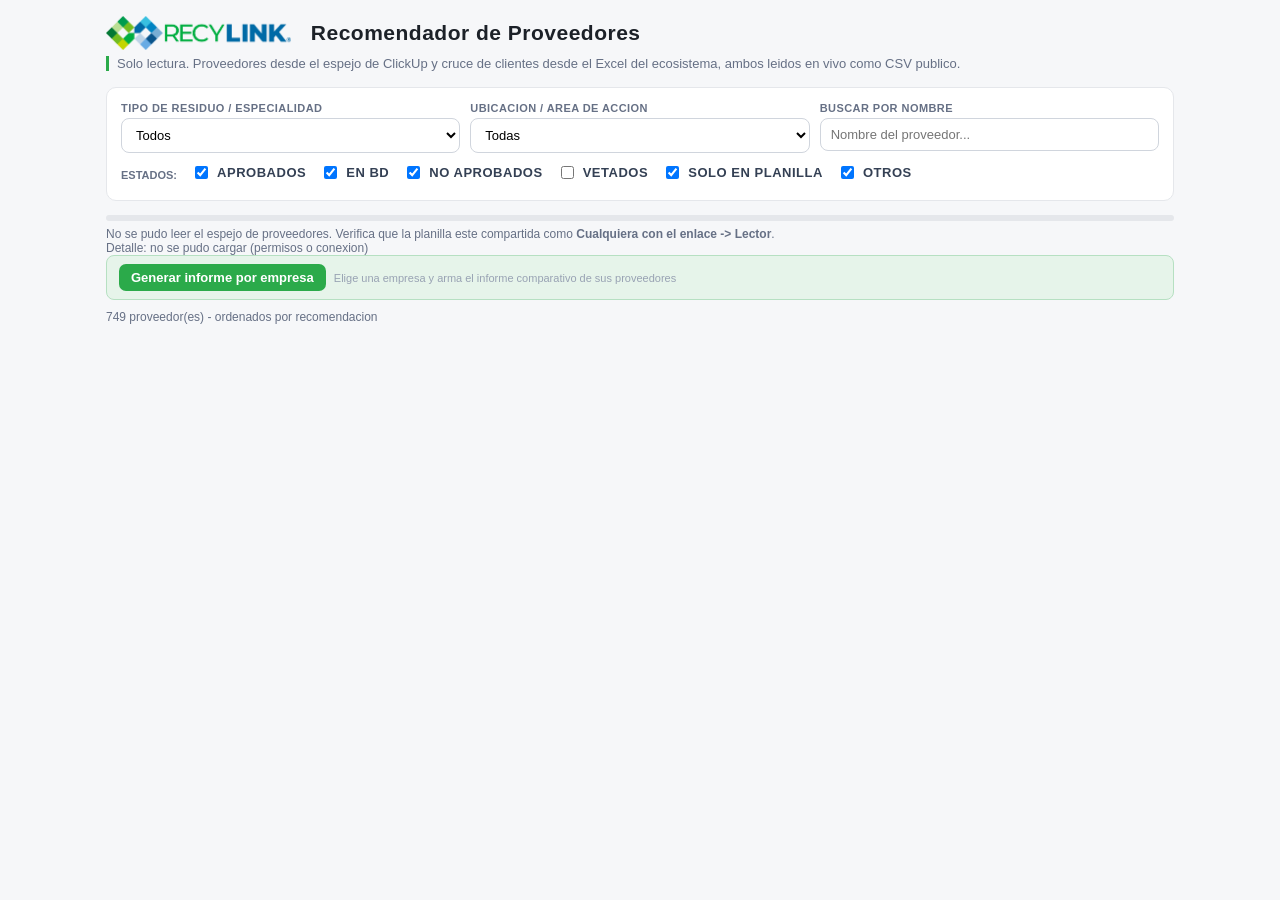
<file: Recomendador_de_Proveedores_con_calificaciones_5.html>
<!DOCTYPE html>
<!-- saved from url=(0053)file:///C:/Users/deche/Downloads/recomendador_14.html -->
<html lang="es"><head><meta http-equiv="Content-Type" content="text/html; charset=UTF-8">

<meta name="viewport" content="width=device-width, initial-scale=1">
<title>Recomendador de Proveedores</title>
<style>
:root { color-scheme: light; --green:#2BAA4A; --green-d:#1f8a3a; --blue:#1C6FB4; --blue-d:#155a93; --lime:#8DC63F; --sky:#6CA9DD; }
* { box-sizing: border-box; }
body { margin:0; font-family: -apple-system, BlinkMacSystemFont, "Segoe UI", Roboto, Helvetica, Arial, sans-serif; background:#f6f7f9; color:#1c2128; font-size:14px; }
.wrap { max-width:1100px; margin:0 auto; padding:16px; }
.brand { display:flex; align-items:center; gap:12px; margin:0 0 2px; }
.brandmark { display:grid; grid-template-columns:repeat(3,9px); grid-auto-rows:9px; gap:2px; transform:rotate(45deg); flex:0 0 auto; }
.brandmark i { display:block; border-radius:1px; }
h1 { font-size:21px; margin:0; font-weight:800; letter-spacing:.5px; }
h1 .r { color:var(--green); } h1 .l { color:var(--blue); }
.sub { color:#667085; margin:6px 0 16px; font-size:13px; border-left:3px solid var(--green); padding-left:8px; }
.controls { display:grid; grid-template-columns: 1fr 1fr 1fr; gap:10px; background:#fff; padding:14px; border:1px solid #e5e7eb; border-radius:10px; margin-bottom:14px; }
.controls label { display:block; font-size:11px; font-weight:600; color:#667085; text-transform:uppercase; letter-spacing:.04em; margin-bottom:4px; }
select, input[type=text] { width:100%; padding:8px 10px; border:1px solid #d0d5dd; border-radius:8px; font-size:13px; background:#fff; }
.estados { grid-column:1/-1; display:flex; flex-wrap:wrap; gap:14px; align-items:center; }
.estados .chk { display:flex; align-items:center; gap:6px; font-size:13px; color:#344054; }
.bar { height:6px; background:#e5e7eb; border-radius:4px; overflow:hidden; margin:8px 0 0; }
.bar > div { height:100%; background:var(--green); width:0%; transition:width .2s; }
.status-msg { font-size:12px; color:#667085; margin-top:6px; }
.count { font-size:12px; color:#667085; margin:0 0 10px; }
.card { background:#fff; border:1px solid #e5e7eb; border-radius:10px; padding:14px; margin-bottom:10px; }
.card.vetado { background:#fff5f5; border-color:#fca5a5; }
.card-head { display:flex; justify-content:space-between; align-items:flex-start; gap:12px; cursor:pointer; }
.name { font-size:15px; font-weight:700; margin:0; }
.rank { font-size:11px; color:#98a2b3; font-weight:600; }
.score { text-align:right; white-space:nowrap; }
.score .num { font-size:22px; font-weight:800; color:var(--blue-d); line-height:1; }
.score .lbl { font-size:10px; color:#98a2b3; text-transform:uppercase; }
.badges { display:flex; flex-wrap:wrap; gap:6px; margin:8px 0; }
.badge { font-size:11px; padding:3px 8px; border-radius:999px; font-weight:600; }
.b-aprobados { background:#dcfce7; color:#166534; }
.b-bd { background:#dbeafe; color:#1e40af; }
.b-noaprobados { background:#fef3c7; color:#92400e; }
.b-vetados { background:#fee2e2; color:#991b1b; }
.b-planilla { background:#ede9fe; color:#5b21b6; }
.b-sit { background:#f3f4f6; color:#374151; }
.card.planilla { background:#faf5ff; border-color:#ddd6fe; border-style:dashed; }
.stars { color:#f59e0b; letter-spacing:1px; }
.chips { display:flex; flex-wrap:wrap; gap:5px; margin:6px 0; }
.chip { font-size:11px; background:#e6f4ea; color:var(--green-d); padding:2px 8px; border-radius:6px; }
.chip.loc { background:#e7f0fa; color:var(--blue-d); }
.meta { font-size:12px; color:#475467; margin:4px 0; }
.meta b { color:#1c2128; }
.clientes { margin-top:8px; padding:8px 10px; background:#f9fafb; border-radius:8px; font-size:12px; }
.clientes .ci { display:inline-block; background:#fff; border:1px solid #e5e7eb; border-radius:6px; padding:2px 8px; margin:2px 4px 2px 0; }
.detail { margin-top:10px; border-top:1px solid #eef0f2; padding-top:10px; font-size:13px; display:none; }
.detail.open { display:block; }
a { color:var(--blue); }
.empty { text-align:center; color:#98a2b3; padding:30px; }
.cbtn { margin-top:6px; padding:7px 14px; background:var(--green); color:#fff; border:none; border-radius:8px; font-size:13px; font-weight:600; cursor:pointer; }
.ttab { border-collapse:collapse; margin:4px 0 8px; font-size:12px; width:100%; }
.ttab th, .ttab td { border:1px solid #cbd5e1; padding:3px 10px; text-align:left; }
.ttab th { background:#d1fae5; color:#065f46; }
.repbar { position:sticky; top:0; z-index:5; display:flex; gap:8px; align-items:center; background:#e6f4ea; border:1px solid #b6e0c2; border-radius:8px; padding:8px 12px; margin-bottom:10px; }
.repbar button { padding:6px 12px; background:var(--green); color:#fff; border:none; border-radius:7px; font-size:13px; font-weight:600; cursor:pointer; }
.toggle-hint { font-size:11px; color:#98a2b3; }
.spinner-row { display:flex; align-items:center; gap:8px; color:#98a2b3; font-size:12px; }
.spinner { width:13px; height:13px; border:2px solid #e5e7eb; border-top-color:var(--green); border-radius:50%; animation:spin .7s linear infinite; flex:0 0 auto; }
@keyframes spin { to { transform:rotate(360deg); } }
.ratebox { margin-top:12px; padding:10px 12px; background:#f0f9f4; border:1px solid #cfe8d6; border-radius:8px; }
.ratebox .rb-lbl { font-size:11px; font-weight:700; color:#1f8a3a; text-transform:uppercase; letter-spacing:.04em; margin-bottom:6px; }
.ratebox .rb-stars { font-size:22px; cursor:pointer; letter-spacing:3px; color:#d1d5db; user-select:none; }
.ratebox .rb-stars span.on { color:#f59e0b; }
.ratebox textarea { width:100%; min-height:60px; border:1px solid #d0d5dd; border-radius:8px; padding:8px; font-size:13px; font-family:inherit; margin:8px 0; resize:vertical; }
.ratebox .rb-row { display:flex; gap:8px; align-items:center; }
.ratebox .rb-save { padding:7px 14px; background:var(--green); color:#fff; border:none; border-radius:8px; font-size:13px; font-weight:600; cursor:pointer; }
.ratebox .rb-save:disabled { opacity:.6; cursor:default; }
.ratebox .rb-status { font-size:12px; color:#667085; }
@media (max-width:680px){ .controls{ grid-template-columns:1fr; } }
.modal { position:fixed; inset:0; background:rgba(15,23,42,.55); z-index:50; overflow:auto; padding:20px; }
.modalinner { background:#fff; max-width:900px; margin:0 auto; border-radius:12px; padding:22px 26px; box-shadow:0 10px 40px rgba(0,0,0,.25); }
.modaltools { display:flex; gap:8px; justify-content:flex-end; margin-bottom:12px; }
.modaltools button { padding:7px 14px; border:none; border-radius:7px; font-size:13px; font-weight:600; cursor:pointer; background:var(--green); color:#fff; }
.modaltools button.sec { background:#fff; color:var(--blue); border:1px solid var(--sky); }
.inf h2 { font-size:20px; margin:0 0 2px; color:var(--blue-d); }
.inf .sub2 { color:#667085; font-size:12px; margin:0 0 16px; }
.inf h3 { font-size:15px; margin:18px 0 6px; color:#1e293b; border-bottom:2px solid #e2e8f0; padding-bottom:4px; }
.inf table { border-collapse:collapse; width:100%; table-layout:fixed; font-size:12.5px; margin:6px 0 10px; }
.inf th, .inf td { border:1px solid #cbd5e1; padding:5px 9px; text-align:left; vertical-align:top; word-break:break-word; overflow-wrap:anywhere; }
.inf th { background:#e6f4ea; color:var(--green-d); }
.inf tr.best td { background:#dcfce7; }
.inf .empgrp { font-weight:700; color:var(--blue); margin-top:10px; }
.inf .campo { display:block; width:100%; min-height:60px; border:1px solid #d0d5dd; border-radius:8px; padding:8px; font-size:13px; font-family:inherit; margin-bottom:8px; }
.inf .campo-lbl { font-size:12px; font-weight:700; color:#475467; margin:6px 0 3px; }
.inf .star { color:#f59e0b; }
.recform input, .recform select { padding:6px 8px; border:1px solid #d0d5dd; border-radius:6px; font-size:12.5px; width:100%; }
.recform .cbtn { background:#4f46e5; color:#fff; border:none; border-radius:7px; padding:6px 10px; font-size:12.5px; font-weight:600; cursor:pointer; }
.no-print { }
.no-print { }
.print-header { display:none; }
@media print {
  @page { size: A4; margin: 12mm 10mm; }
  * { -webkit-print-color-adjust: exact !important; print-color-adjust: exact !important; color-adjust: exact !important; }
  .wrap { display:none !important; }
  #informeModal { display:block !important; position:static !important; inset:auto !important; background:#fff !important; padding:0 !important; overflow:visible !important; }
  .modalinner { box-shadow:none !important; max-width:none !important; margin:0 !important; padding:0 !important; border-radius:0 !important; }
  #modaltools, .inf select, .recform, .inf button, .no-print { display:none !important; }
  .inf .campo { border:none; padding:0; min-height:auto; }
  .inf { font-size:13px; }
  .inf h2 { font-size:22px; }
  .inf h3 { font-size:16px; }
  .inf table { page-break-inside:auto; font-size:12px; }
  .inf tr { page-break-inside:avoid; page-break-after:auto; }
  .inf thead, .inf tr.best { break-inside:avoid; }
  .inf .empgrp { page-break-after:avoid; page-break-inside:avoid; margin-top:16px; }
  .inf .empgrp + table { page-break-before:avoid; }
  .print-header { display:flex !important; align-items:center; margin-bottom:14px; border-bottom:2px solid var(--green); padding-bottom:8px; }
  .print-header img { height:34px; width:auto; }
}
</style>
</head>
<body>
<div class="wrap">
  <div class="brand">
    <img src="[data-uri]" alt="Recylink" style="height:34px;width:auto;" />
    <h1 style="margin-left:8px;">Recomendador de Proveedores</h1>
  </div>
  <p class="sub">Solo lectura. Proveedores desde el espejo de ClickUp y cruce de clientes desde el Excel del ecosistema, ambos leidos en vivo como CSV publico.</p>

  <div class="controls">
    <div>
      <label>Tipo de residuo / especialidad</label>
      <select id="fResiduo"><option value="">Todos</option><option value="Aceite de Cocina">Aceite de Cocina</option><option value="Aceite Lubricante">Aceite Lubricante</option><option value="Acero Inoxidable">Acero Inoxidable</option><option value="Agua con HC">Agua con HC</option><option value="Aguas contaminadas con HC">Aguas contaminadas con HC</option><option value="Aguas Grises">Aguas Grises</option><option value="Aguas Servidas">Aguas Servidas</option><option value="Alucom">Alucom</option><option value="Aluminio">Aluminio</option><option value="Animal">Animal</option><option value="Arena">Arena</option><option value="Asbesto friable">Asbesto friable</option><option value="Asbesto no friable">Asbesto no friable</option><option value="Asesoría">Asesoría</option><option value="Batería de Auto">Batería de Auto</option><option value="Biciclaje">Biciclaje</option><option value="Bidón Químico HDPE">Bidón Químico HDPE</option><option value="Binz">Binz</option><option value="Biocontaminados">Biocontaminados</option><option value="Biodigestión">Biodigestión</option><option value="Biodigestores">Biodigestores</option><option value="Biogas">Biogas</option><option value="Bodegas">Bodegas</option><option value="Bolsa plástica">Bolsa plástica</option><option value="Bolsos">Bolsos</option><option value="Bronce">Bronce</option><option value="Cables Eléctricos">Cables Eléctricos</option><option value="Capacitaciones">Capacitaciones</option><option value="Caracterización de residuos">Caracterización de residuos</option><option value="Carbono neutral">Carbono neutral</option><option value="Cárnicos">Cárnicos</option><option value="Cartón">Cartón</option><option value="Celulosa reciclada">Celulosa reciclada</option><option value="Cerámica">Cerámica</option><option value="Charlas de RCD">Charlas de RCD</option><option value="charlas y talleres">charlas y talleres</option><option value="Chatarra">Chatarra</option><option value="Chipeadoras">Chipeadoras</option><option value="Cobre">Cobre</option><option value="Colchones">Colchones</option><option value="Colillas">Colillas</option><option value="Compactadoras">Compactadoras</option><option value="Composteras">Composteras</option><option value="Construcción sostenible">Construcción sostenible</option><option value="Contenedores">Contenedores</option><option value="De todo">De todo</option><option value="Desinfectante">Desinfectante</option><option value="Desinfectantes">Desinfectantes</option><option value="Domiciliarios">Domiciliarios</option><option value="DS 148">DS 148</option><option value="DS 42">DS 42</option><option value="E-waste">E-waste</option><option value="Ecodiseño">Ecodiseño</option><option value="Eficiencia energetica">Eficiencia energetica</option><option value="Enfardadoras">Enfardadoras</option><option value="EPP">EPP</option><option value="Escombro">Escombro</option><option value="Escoria">Escoria</option><option value="Excavación">Excavación</option><option value="Fierro">Fierro</option><option value="FILM STRETCH">FILM STRETCH</option><option value="Grasas">Grasas</option><option value="HDPE">HDPE</option><option value="Hormigón">Hormigón</option><option value="Huella Hídrica">Huella Hídrica</option><option value="Industrial">Industrial</option><option value="Insumos">Insumos</option><option value="latas">latas</option><option value="Latas de Aluminio">Latas de Aluminio</option><option value="LDPE">LDPE</option><option value="Ley REP">Ley REP</option><option value="Libros">Libros</option><option value="Limpieza de pozos">Limpieza de pozos</option><option value="Lodos">Lodos</option><option value="Madera">Madera</option><option value="Maquinaria">Maquinaria</option><option value="Maxisacos">Maxisacos</option><option value="Merma">Merma</option><option value="Metales no ferrosos">Metales no ferrosos</option><option value="Mix Papel-Cartón">Mix Papel-Cartón</option><option value="Mix Plásticos">Mix Plásticos</option><option value="Mortalidad">Mortalidad</option><option value="Mortandad">Mortandad</option><option value="Motores">Motores</option><option value="Neumáticos">Neumáticos</option><option value="NFU">NFU</option><option value="Orgánicos">Orgánicos</option><option value="PAI">PAI</option><option value="Pallet">Pallet</option><option value="Papel">Papel</option><option value="PAS 40">PAS 40</option><option value="PAS 42">PAS 42</option><option value="Pesas">Pesas</option><option value="PET">PET</option><option value="Pilas Alcalinas">Pilas Alcalinas</option><option value="Placas electrónicas">Placas electrónicas</option><option value="Planes de manejo">Planes de manejo</option><option value="Planta de reciclaje">Planta de reciclaje</option><option value="Plásticos">Plásticos</option><option value="Plásticos Compostables">Plásticos Compostables</option><option value="Pluma">Pluma</option><option value="plumas">plumas</option><option value="Plumavit">Plumavit</option><option value="podas">podas</option><option value="PP">PP</option><option value="Productos circulares">Productos circulares</option><option value="Proyecto en manejo de residuos">Proyecto en manejo de residuos</option><option value="Puntos limpios">Puntos limpios</option><option value="pvc">pvc</option><option value="Radiadores">Radiadores</option><option value="RAEE">RAEE</option><option value="RAEE - METALES">RAEE - METALES</option><option value="Ramas">Ramas</option><option value="RCD">RCD</option><option value="REAS">REAS</option><option value="REP">REP</option><option value="Residuos Peligrosos- Residuos NO Peligrosos. Exclusiones •	SF6 (Hexafluoruro de Azufre) •	Óxido de Etileno •	Gas Halón •	Gases Refrigerantes  •	Bromuro de Metilo •	Acetileno">Residuos Peligrosos- Residuos NO Peligrosos. Exclusiones •	SF6 (Hexafluoruro de Azufre) •	Óxido de Etileno •	Gas Halón •	Gases Refrigerantes  •	Bromuro de Metilo •	Acetileno</option><option value="RESPEL">RESPEL</option><option value="RILES">RILES</option><option value="Riles y Lodos">Riles y Lodos</option><option value="Ruido">Ruido</option><option value="Segregacion de residuos">Segregacion de residuos</option><option value="Tambor Contaminado">Tambor Contaminado</option><option value="Tambor Metálico">Tambor Metálico</option><option value="Tambores">Tambores</option><option value="Tela gráfica">Tela gráfica</option><option value="Tetrapack">Tetrapack</option><option value="Textil">Textil</option><option value="Tierra">Tierra</option><option value="Tinetas">Tinetas</option><option value="Toner">Toner</option><option value="Tramitación sanitaria">Tramitación sanitaria</option><option value="valorizables">valorizables</option><option value="Valorización energética">Valorización energética</option><option value="Vidrio">Vidrio</option><option value="Visceras">Visceras</option><option value="Voluntariado">Voluntariado</option><option value="xxxxx">xxxxx</option><option value="Yeso-Cartón">Yeso-Cartón</option></select>
    </div>
    <div>
      <label>Ubicacion / area de accion</label>
      <select id="fUbic"><option value="">Todas</option><option value="Alajuela">Alajuela</option><option value="Angol">Angol</option><option value="Antofagasta">Antofagasta</option><option value="Araucanía">Araucanía</option><option value="Arequipa">Arequipa</option><option value="Arica">Arica</option><option value="Aysén">Aysén</option><option value="Biobío">Biobío</option><option value="Calama">Calama</option><option value="Caldera">Caldera</option><option value="Callao">Callao</option><option value="Cartago">Cartago</option><option value="Cauquenes">Cauquenes</option><option value="Chillan">Chillan</option><option value="Chiloé">Chiloé</option><option value="Chosica">Chosica</option><option value="Comas">Comas</option><option value="Concepción">Concepción</option><option value="Copiapó">Copiapó</option><option value="Coquimbo">Coquimbo</option><option value="Coronel">Coronel</option><option value="Coyhaique">Coyhaique</option><option value="Curicó">Curicó</option><option value="El Salvador">El Salvador</option><option value="Futaleufú">Futaleufú</option><option value="Heredia">Heredia</option><option value="Huancayo">Huancayo</option><option value="Huasco">Huasco</option><option value="Iquique">Iquique</option><option value="Isla de Pascua">Isla de Pascua</option><option value="La Pintana">La Pintana</option><option value="Lima">Lima</option><option value="Linares">Linares</option><option value="Los Andes">Los Andes</option><option value="Los Ángeles">Los Ángeles</option><option value="Los Ríos">Los Ríos</option><option value="Lurigancho">Lurigancho</option><option value="Maitencillo">Maitencillo</option><option value="maule">maule</option><option value="Melipilla">Melipilla</option><option value="Nacional">Nacional</option><option value="Ñuble">Ñuble</option><option value="O&#39;Higgins">O'Higgins</option><option value="Osorno">Osorno</option><option value="Ovalle">Ovalle</option><option value="Paracas">Paracas</option><option value="Pucón">Pucón</option><option value="Puerto Montt">Puerto Montt</option><option value="Puerto Varas">Puerto Varas</option><option value="Punta Arenas">Punta Arenas</option><option value="Quilpué">Quilpué</option><option value="Quintero">Quintero</option><option value="Rancagua">Rancagua</option><option value="Region de Aysen">Region de Aysen</option><option value="Region de los Lagos">Region de los Lagos</option><option value="Region de los Rios">Region de los Rios</option><option value="RM">RM</option><option value="Salamanca">Salamanca</option><option value="San Antonio">San Antonio</option><option value="San Felipe">San Felipe</option><option value="San Fernando">San Fernando</option><option value="San José">San José</option><option value="San Luis">San Luis</option><option value="Santa Anita">Santa Anita</option><option value="Santa Clara">Santa Clara</option><option value="Santa Cruz">Santa Cruz</option><option value="Serena">Serena</option><option value="Talca">Talca</option><option value="Talcahuano">Talcahuano</option><option value="Tarapacá">Tarapacá</option><option value="Temuco">Temuco</option><option value="Tierra Amarilla">Tierra Amarilla</option><option value="Tocopilla">Tocopilla</option><option value="Trujillo">Trujillo</option><option value="Valdivia">Valdivia</option><option value="Valle del Elqui">Valle del Elqui</option><option value="Vallenar">Vallenar</option><option value="Valparaíso">Valparaíso</option><option value="Villarrica">Villarrica</option><option value="Viña del mar">Viña del mar</option></select>
    </div>
    <div>
      <label>Buscar por nombre</label>
      <input type="text" id="fText" placeholder="Nombre del proveedor...">
    </div>
    <div class="estados">
      <span style="font-size:11px;font-weight:600;color:#667085;text-transform:uppercase;">Estados:</span>
      <label class="chk"><input type="checkbox" class="fEstado" value="aprobados" checked=""> Aprobados</label>
      <label class="chk"><input type="checkbox" class="fEstado" value="bd" checked=""> En BD</label>
      <label class="chk"><input type="checkbox" class="fEstado" value="no aprobados" checked=""> No aprobados</label>
      <label class="chk"><input type="checkbox" class="fEstado" value="vetados"> Vetados</label>
      <label class="chk"><input type="checkbox" class="fEstado" value="planilla" checked=""> Solo en planilla</label>
      <label class="chk"><input type="checkbox" class="fEstado" value="otros" checked=""> Otros</label>
    </div>
  </div>

  <div class="bar"><div id="bar" style="width: 100%;"></div></div>
  <div class="status-msg" id="statusMsg">Listo - 752 proveedores · cruce OK (37 gestores)</div>
  <div class="repbar" id="repbar">
    <button onclick="openInforme()">Generar informe por empresa</button>
    <span class="toggle-hint">Elige una empresa y arma el informe comparativo de sus proveedores</span>
  </div>
  <div class="count" id="count">749 proveedor(es) - ordenados por recomendacion</div>
  <div id="list"></div>
  <datalist id="residuoDL"><option value="Aceite de Cocina"></option><option value="Aceite Lubricante"></option><option value="Acero Inoxidable"></option><option value="Agua con HC"></option><option value="Aguas contaminadas con HC"></option><option value="Aguas Grises"></option><option value="Aguas Servidas"></option><option value="Alucom"></option><option value="Aluminio"></option><option value="Animal"></option><option value="Arena"></option><option value="Asbesto friable"></option><option value="Asbesto no friable"></option><option value="Asesoria"></option><option value="Bateria de Auto"></option><option value="Biciclaje"></option><option value="Bidon Quimico HDPE"></option><option value="Binz"></option><option value="Biocontaminados"></option><option value="Biodigestion"></option><option value="Biodigestores"></option><option value="Biogas"></option><option value="Bodegas"></option><option value="Bolsa plastica"></option><option value="Bolsos"></option><option value="Bronce"></option><option value="Cables Electricos"></option><option value="Capacitaciones"></option><option value="Caracterizacion de residuos"></option><option value="Carbono neutral"></option><option value="Carnicos"></option><option value="Carton"></option><option value="Celulosa reciclada"></option><option value="Ceramica"></option><option value="Charlas de RCD"></option><option value="Charlas y talleres"></option><option value="Chatarra"></option><option value="Chipeadoras"></option><option value="Cobre"></option><option value="Colchones"></option><option value="Colillas"></option><option value="Compactadoras"></option><option value="Composteras"></option><option value="Construccion sostenible"></option><option value="Contenedores"></option><option value="De todo"></option><option value="Desinfectantes"></option><option value="Domiciliarios"></option><option value="DS 148"></option><option value="DS 42"></option><option value="E-waste"></option><option value="Ecodiseno"></option><option value="Eficiencia energetica"></option><option value="Enfardadoras"></option><option value="EPP"></option><option value="Escombro"></option><option value="Escoria"></option><option value="Excavacion"></option><option value="Fierro"></option><option value="FILM STRETCH"></option><option value="Grasas"></option><option value="HDPE"></option><option value="Hormigon"></option><option value="Huella Hidrica"></option><option value="Industrial"></option><option value="Insumos"></option><option value="Latas de Aluminio"></option><option value="LDPE"></option><option value="Ley REP"></option><option value="Libros"></option><option value="Limpieza de pozos"></option><option value="Lodos"></option><option value="Madera"></option><option value="Maquinaria"></option><option value="Maxisacos"></option><option value="Merma"></option><option value="Metales no ferrosos"></option><option value="Mix Papel-Carton"></option><option value="Mix Plasticos"></option><option value="Mortalidad"></option><option value="Mortandad"></option><option value="Motores"></option><option value="Neumaticos"></option><option value="NFU"></option><option value="Organicos"></option><option value="PAI"></option><option value="Pallet"></option><option value="Papel"></option><option value="PAS 40"></option><option value="PAS 42"></option><option value="Pesas"></option><option value="PET"></option><option value="Pilas Alcalinas"></option><option value="Placas electronicas"></option><option value="Planes de manejo"></option><option value="Planta de reciclaje"></option><option value="Plasticos"></option><option value="Plasticos Compostables"></option><option value="Pluma"></option><option value="Plumavit"></option><option value="Podas"></option><option value="PP"></option><option value="Productos circulares"></option><option value="Proyecto en manejo de residuos"></option><option value="Puntos limpios"></option><option value="PVC"></option><option value="Radiadores"></option><option value="RAEE"></option><option value="Ramas"></option><option value="RCD"></option><option value="REAS"></option><option value="REP"></option><option value="RESPEL"></option><option value="RILES"></option><option value="Ruido"></option><option value="Segregacion de residuos"></option><option value="Tambor Contaminado"></option><option value="Tambor Metalico"></option><option value="Tambores"></option><option value="Tela grafica"></option><option value="Tetrapack"></option><option value="Textil"></option><option value="Tierra"></option><option value="Tinetas"></option><option value="Toner"></option><option value="Tramitacion sanitaria"></option><option value="Valorizables"></option><option value="Valorizacion energetica"></option><option value="Vidrio"></option><option value="Visceras"></option><option value="Voluntariado"></option><option value="Yeso-Carton"></option></datalist>
  <datalist id="provDL"><option value="Ismael Encina"></option><option value="Victor Rodriguez"></option><option value="Transportes LyE"></option><option value="TRAMGESPINA"></option><option value="RECOBATT"></option><option value="TERRANOVA"></option><option value="Logisamb"></option><option value="TERRAVIVA"></option><option value="NECSUS"></option><option value="VERDE CORP"></option><option value="Rayga"></option><option value="Familygreen"></option><option value="Rodmik"></option><option value="Rocobot"></option><option value="FEMARC LTDA"></option><option value="AISLAPOL"></option><option value="IDEA TECHNOLOGIES SPA"></option><option value="Paz Recycling"></option><option value="worldmetal"></option><option value="Siglo verde"></option><option value="RECICLAJE, FABRICACIÓN Y CAPACITACIÓN REPSYCLICK LTDA"></option><option value="COMERCIAL LML"></option><option value="CAMBIASO - PLANTA RECUPERADORA DE POLIETILENO"></option><option value="ESTACIÓN DE TRANSFERENCIA QUILICURA"></option><option value="CRIADEROS CHILE MINK LIMITADA-MINK SAN FCO MOSTAZAL"></option><option value="COSEMAR-RELLENO SANITARIO SANTA INÉS"></option><option value="Relleno Sanitario Coquimbo"></option><option value="PARQUE METROPOLITANO SANTIAGO PMS- Lombriceras-Bosques Santiagos"></option><option value="TRABÚN-Botadero Lonquén"></option><option value="SOCIEDAD COMERCIALIZADORA DE EXCEDENTES INDUSTRIALES SPA.-PLANTA LA CISTERNA"></option><option value="Punto Limpio municipalidad Huechuraba"></option><option value="COMPOSTIN"></option><option value="RIMAT"></option><option value="SMART REACTOR"></option><option value="Reciclaje Orgánico"></option><option value="POLOAMBIENTE"></option><option value="Transportes Mora y Azocar"></option><option value="Planta de Compostaje Paso Piedra"></option><option value="Cosemar/ Relleno Sanitario Santa Marta"></option><option value="Reciclajes Industriales S.A."></option><option value="TECNOTAMBORES S.A."></option><option value="DUCTOS PROYECTOS"></option><option value="COACTIVA SPA"></option><option value="Tecnotambores"></option><option value="RECICLAMPA"></option><option value="KN"></option><option value="RECICLAJES CAVAR"></option><option value="MY2 DROPS"></option><option value="RECICLASPA"></option><option value="BIO BIO AMBIENTAL SPA"></option><option value="Socoal"></option><option value="F4F"></option><option value="Kyocera Document Solutions Chile"></option><option value="AGROLAWEN"></option><option value="CONVERPLAST"></option><option value="Greenplast"></option><option value="Abuplast"></option><option value="CRUPLAS"></option><option value="Circulo Eco"></option><option value="Inproplas"></option><option value="KAFKANA"></option><option value="FLUX"></option><option value="EKO3"></option><option value="Escombrera La Pólvora"></option><option value="Vertedero municipal Laja"></option><option value="RELLENO SANITARIO CERRO MONTEVIDEO"></option><option value="Escombrera Trabun"></option><option value="SERVICIOS CATAL SPA"></option><option value="SOCIEDAD DE PROCESAMIENTOS INDUSTRIALES LIMITADA"></option><option value="JOSE LUIS ESPINOSA ROJAS"></option><option value="MAMUT"></option><option value="MELIFEED"></option><option value="PLANTA BIOGAS MOSTAZAL"></option><option value="AGROORGANICOS MOSTAZAL LIMITADA"></option><option value="NEUVOL"></option><option value="CRIADEROS CHILE MINK LIMITADA"></option><option value="Biochtec SpA"></option><option value="Hidronor Chile S.A.-Zona sur"></option><option value="Reciclaje Pudú"></option><option value="COMERCIALIZADORA PALAVECINO LIMITADA"></option><option value="BIOINNOVA"></option><option value="BIOFEED"></option><option value="Humos de la Patagonia SPA"></option><option value="Back2bio"></option><option value="YUGEN"></option><option value="Green Goods"></option><option value="Greentogreen"></option><option value="APRISA"></option><option value="PRISA"></option><option value="BODEGA RESPEL 148"></option><option value="GENERAL TRADE"></option><option value="Bluera SpA"></option><option value="Tricahuino"></option><option value="SKC CIRCULAR"></option><option value="Repsyclick Limitada"></option><option value="Culify Spa"></option><option value="Comercial Bendito Residuo SPA"></option><option value="MEDICLEAN"></option><option value="RETMED"></option><option value="REDES CLINIC"></option><option value="ECOMED"></option><option value="MARKETGREEN"></option><option value="ECOFRIT"></option><option value="Compostaje Paso Piedra"></option><option value="HIDROLAB"></option><option value="SILOBCHILE"></option><option value="ACUASUD"></option><option value="DESAFIO AMBIENTE SPA"></option><option value="Veolia SI Chile SA"></option><option value="Pikton"></option><option value="Leida Guedez"></option><option value="Jean Michael Portain"></option><option value="Serma"></option><option value="Ecocontenedores"></option><option value="SCLAFORESTA"></option><option value="Modulares"></option><option value="RESPEL SUS"></option><option value="GEMAPRO"></option><option value="American TEC SPA"></option><option value="Haztuclick"></option><option value="IMECO"></option><option value="VENTUS"></option><option value="Entomo Circular Planet"></option><option value="Libertmart_reciclajes"></option><option value="GESTIÓN RECILA"></option><option value="GEEC LIMITADA"></option><option value="CARBON TRADING"></option><option value="RESITER SA"></option><option value="ECOPULMAHUE"></option><option value="UMWELT CHILE"></option><option value="AMPROTEC"></option><option value="PREVARASBESTO"></option><option value="INGENAS CHILE"></option><option value="RETIRAMOSASBESTO"></option><option value="GB INGENIERÍA"></option><option value="PERFECT ROOF CHILE"></option><option value="FLESAN"></option><option value="JL CONSTRUCCIONES"></option><option value="DMOL"></option><option value="JMCA"></option><option value="GREIND"></option><option value="CIRCULARCOOP"></option><option value="Planta de Compostaje de APROPISCO"></option><option value="Control Ambiental Perú SAC"></option><option value="Ecocluster"></option><option value="NEWEN"></option><option value="SIMBIONET"></option><option value="PATAGONIA GESTIÓN AMBIENTAL"></option><option value="Fundación reforestemos"></option><option value="MANTENCION INDUSTRIAL SOLFEO SPA"></option><option value="ECOPRENUR"></option><option value="Arimix Limitada"></option><option value="AMFFAL"></option><option value="Poliestirec"></option><option value="Comercial HUAL"></option><option value="Cristal Chile"></option><option value="Timber Ecco"></option><option value="Integrity"></option><option value="Green Libros"></option><option value="GEOBARRA"></option><option value="ECOMARDERAS RÍO VERDE"></option><option value="ECOGESPRO"></option><option value="BDC"></option><option value="Sergio Acevedo spa"></option><option value="Huella Zero SPA"></option><option value="Recic spa"></option><option value="Recollect"></option><option value="CYB INGENIERIA Y PROYECTOS SUSTENTABLES SPA"></option><option value="ECOPRIAL"></option><option value="SONOTEC"></option><option value="New Life"></option><option value="AYSEN RECIRCULAR SPA"></option><option value="Biosolutionschile"></option><option value="Pikunkaru"></option><option value="Bioscience"></option><option value="Envirowelt"></option><option value="Comberplast"></option><option value="Zerocorp SpA"></option><option value="CIR Centro inclusivo R"></option><option value="RECICLAJES PUDÚ"></option><option value="Reciclaje concepción ( la casa de Diógenes)"></option><option value="GADOL"></option><option value="Inversiones Smartduck Limitada"></option><option value="TRANSPORTE MORA&amp;AZOCAR"></option><option value="Green Bricks SpA"></option><option value="Sodicoma"></option><option value="CENTRO DE TRATAMIENTO INTEGRAL DE RSD DE FUTALEUFÚ"></option><option value="VERTEDERO MUNICIPAL DE QUINCHAO - chiloé"></option><option value="VERTEDERO MUNICIPAL DE QUEILÉN - Chiloé"></option><option value="VERTEDERO MUNICIPAL PUQUELDÓN - Chiloé"></option><option value="VERTEDERO MUNICIPAL DALCAHUE - Chiloé"></option><option value="VERTEDERO MUNICIPAL DE CURACO DE VÉLEZ - Chiloé"></option><option value="VERTEDERO MUNICIPAL DE CHONCHI - Chiloé"></option><option value="RELLENO SANITARIO MALLECO NORTE"></option><option value="VERTEDERO DE ERCILLA - Araucanía"></option><option value="Vertedero El Manzano - Araucanía"></option><option value="Vertedero de Cunco - Araucanía"></option><option value="VERTEDERO LOS NEVADOS - Pucón"></option><option value="VERTEDERO FUNDO TRAIGUÉN - La Araucanía"></option><option value="Norte Verde Reciclaje"></option><option value="ASEMIR"></option><option value="Transportes y servicios ECB"></option><option value="Recicladora Fardex Arica"></option><option value="ITS Reciclaje Ltda."></option><option value="Cerenor"></option><option value="Comasa"></option><option value="Enfaena"></option><option value="Recigreen"></option><option value="Sociedad Porra SPA"></option><option value="ELECMETAL"></option><option value="Reciclajes Tudela"></option><option value="RECICLAJE RECREA PATAGONIA LIMITADA"></option><option value="Planta de Tratamiento de Hidrocarburos PTH"></option><option value="DERQUIM"></option><option value="RESCON Antofagasta"></option><option value="Reciclaje Orgánico Spa."></option><option value="Nucleo Verde"></option><option value="SOC DE INVERSIONES INMOBILIARIA Y DE SERVICIOS DEL PILAR LIMITADA"></option><option value="Espacio Limpio Copiapó"></option><option value="Ecowaste Logistics SPA"></option><option value="Alfa Metales"></option><option value="HOPE SpA"></option><option value="Sociedad Comercializadora SANIT Limitada"></option><option value="Mi Gran Chile"></option><option value="ECOGEST"></option><option value="Giancarlo Speroni Abatte"></option><option value="DIFEZA"></option><option value="SOCIEDAD PRESLEX"></option><option value="Energía Pacífico"></option><option value="Aguas Andinas"></option><option value="Los Notros Reciclaje"></option><option value="Eccofeed"></option><option value="Aceros AZA"></option><option value="GREENDOT SpA"></option><option value="ECOSTANDAR"></option><option value="Just Ltda."></option><option value="Minera Jilguero"></option><option value="Bioils Lampa"></option><option value="CRIS TORO CRISTALERIAS"></option><option value="Sociedad Comercial Verun Ltda."></option><option value="Gersa / Planta de tratamiento integral de residuos cerro la Leona"></option><option value="IDEA CORP"></option><option value="GAIA WM"></option><option value="EcoCiclo"></option><option value="Planta Recicladora Carriel Norte Ltda."></option><option value="Vertedero Curaco - Osorno"></option><option value="Bio Bio Cementos CBB"></option><option value="RECICLADOS INDUSTRIALES S.A."></option><option value="RECICLAMPA"></option><option value="Reciclaje GC"></option><option value="Recuperadora Santa Cruz Ltda."></option><option value="Ecomestre"></option><option value="Pock"></option><option value="Comercial Cauquenes Reciclajes"></option><option value="Relleno Sanitario Manual Villarrica - Araucanía"></option><option value="Relleno Sanitario de Coipue - Araucanía"></option><option value="Relleno Sanitario de Carahue - Araucanía"></option><option value="Relleno Sanitario Intercomunal Arauco-Curanilahue"></option><option value="Relleno Sanitario Cemarc - Coronel"></option><option value="Relleno Sanitario Copiulemu HIDRONOR - Talcahuano"></option><option value="Relleno Sanitario Parque El Guanaco - Curicó"></option><option value="Relleno Sanitario San Roque - Talca"></option><option value="Relleno Sanitario El Retamo - Talca"></option><option value="Relleno Sanitario Las Quilas - Pichilemu"></option><option value="Relleno Sanitario Santa Marta - RM"></option><option value="Relleno Sanitario Loma Los Colorados - RM"></option><option value="Relleno Sanitario Santiago Poniente - RM"></option><option value="Relleno Sanitario CTI La Hormiga - San Felipe"></option><option value="Relleno Sanitario Provincial Del Huasco - Atacama"></option><option value="Relleno Sanitario El Chulo - Copiapó"></option><option value="Relleno Sanitario Quebrada Ancha - Tocopilla"></option><option value="Relleno Sanitario Manual Toconce - Calama"></option><option value="Relleno Sanitario Manual Ayquina - Calama"></option><option value="Relleno Sanitario Manual Chiu-Chiu - Calama"></option><option value="Vertedero de La Chimba - Antofagasta"></option><option value="Relleno Sanitario Manual de Pica - Tarapacá"></option><option value="Relleno Sanitario Camiña - Tarapacá"></option><option value="Vertedero Municipal Pozo Almonte - Tarapacá"></option><option value="Vertedero General Lagos - Arica"></option><option value="Relleno Sanitario Camarones - Arica"></option><option value="Metales Centenario"></option><option value="Reciclaje de catalíticos Recicat"></option><option value="Metales Douglas"></option><option value="Recvoil"></option><option value="Recicladora Fecual LTDA."></option><option value="Reciclajes El Loa"></option><option value="Relleno Sanitario Cerro Colorado - Calama"></option><option value="Trueque Verde"></option><option value="Relleno Sanitario San Pedro - Quillota"></option><option value="Kyklos-Centro inclusivo R SPA"></option><option value="Grupo Birrak"></option><option value="Tower Tower"></option><option value="Pallet Wia"></option><option value="Innova Ambiental"></option><option value="ARE YAKU PACHA S.A.C."></option><option value="JODAMI"></option><option value="PIERO S.A.C."></option><option value="Inversiones Cenacor"></option><option value="Jai Plast"></option><option value="Ficemin"></option><option value="Geinsa"></option><option value="ECOSEAM"></option><option value="AOS &amp; CIA S.A.C."></option><option value="Ecology Quality SAC - EQSAC"></option><option value="GLOBAL RECYCLING"></option><option value="INVERSIONES MACOLL E.I.R.L."></option><option value="ENVASES FIRMETAL S.A.C."></option><option value="CILSA"></option><option value="PAPELERA ROYDA S.A.C."></option><option value="Transportes Eduviges HCF"></option><option value="Diach Perú"></option><option value="Grupo Scobel"></option><option value="TRANSPORTES EL CAUDILLO S.A.C."></option><option value="Relleno Sanitario Los Ángeles - Biobío"></option><option value="Relleno Sanitario El Molle - Valparaíso"></option><option value="ECOLÓGICA"></option><option value="Municipalidad de Aysén"></option><option value="Municipalidad de Caldera"></option><option value="SOMACO"></option><option value="RENTAMAQ"></option><option value="Polambiente"></option><option value="Vertedero de Morrompulli - Valdivia"></option><option value="Vertedero Licura Mulchén - Biobío"></option><option value="Servicios GEA LTDA."></option><option value="Vertedero Municipal Leñadura - Punta Arenas"></option><option value="Relleno Sanitario La Laja - Puerto Varas"></option><option value="VOLTA - ECOMAULE"></option><option value="Relleno Sanitario de Coyhaique"></option><option value="Ecometro Urbanismo"></option><option value="Vertedero Municipal de Punahuel Castro"></option><option value="Relleno Sanitario Colihues La Yesca - Rancagua"></option><option value="SANYLOP"></option><option value="VERTEDERO INDUSTRIAL DORIN"></option><option value="Vertedero Municipal de Mejillones - Antofagasta"></option><option value="Sociedad Comercial Serlimp LTDA."></option><option value="Relleno Sanitario El Panul - Coquimbo"></option><option value="TRANSPORTES TRANSVERDE LTDA."></option><option value="SOREPA"></option><option value="COMERCIALIZADORA UNIÓN"></option><option value="Municipalidad de Chillán Viejo"></option><option value="Crowan Uno"></option><option value="Vertedero Municipal Puerto Aysén"></option><option value="ASGREEN"></option><option value="Proyecta Impacto"></option><option value="Relleno Sanitario Cerro Montevideo - Caldera"></option><option value="Vertedero Municipal Quebrada Encantada - Arica"></option><option value="Carbon neutral plus"></option><option value="SOCIEDAD DE SERVICIOS Y MANTENCION ELECTRICA LIMITADA"></option><option value="ECOENGRANAJE"></option><option value="Vertedero Municipal El Boro - Iquique"></option><option value="Transportes Osorio y Tapia LTDA."></option><option value="CRUZ Y MELLADO"></option><option value="CORMI"></option><option value="FAREMAC"></option><option value="HIDRONOR"></option><option value="VOLTA - ECOBIO"></option><option value="Transportes y Servicios Padran"></option><option value="Metalysa"></option><option value="ECOSER SPA. VOLTA"></option><option value="De Raíz"></option><option value="Recycling S.A."></option><option value="Armony"></option><option value="GESTION ECOLOGICA DE RESIDUOS S A - GERSA/ CERRO LOS CÓNDORES"></option><option value="TRANSPORTE DE CARGA EXEQUIEL ALFREDO FUENTES YUSTACOR E.I.R.L"></option><option value="CARLOS WLADIMIR AZAGRA BANDA"></option><option value="SEMOT"></option><option value="TRANSPORTES LPP SPA"></option><option value="JOSÉ SANTOS MONJE ROJAS"></option><option value="LOMBRITEC COSTA RICA S.A"></option><option value="TARIMAS ECONOMICAS"></option><option value="BLOQUES PEDREGAL"></option><option value="PLANTA DE ACOPIO DE RESIDUOS RECICLABLES ORITO"></option><option value="Santa Marta - CHAQUETA BLANCA"></option><option value="ECOCITEX"></option><option value="SONNER"></option><option value="Carbón Neutral"></option><option value="Manuel Martinez Bustos"></option><option value="Desarrollo Sostenible SPA"></option><option value="The carbon sink"></option><option value="MIDAS"></option><option value="Vive Verde"></option><option value="CDP Ambiente Ltda."></option><option value="ECODRAGO"></option><option value="MAR FUSIÓN"></option><option value="Reciclaje y Demoliciones Río Alto Spa"></option><option value="INTEGRAL START SPA"></option><option value="Cooperativa Gestión ambiental Ltda"></option><option value="Empresa de transportes Himce ltdA"></option><option value="REMAP"></option><option value="Cristian Fabian"></option><option value="SAAM LOGISTICS"></option><option value="CINDY CALLE"></option><option value="Alquimia"></option><option value="NERKON SPA"></option><option value="BIO BIO RECICLA"></option><option value="Vinculo Verde"></option><option value="Sinergia Consultores SPA"></option><option value="Araya &amp; Araya Ingeniería Limitada"></option><option value="Asesorías Ecologia Ecoloquial Limitada"></option><option value="PROAMBIENTE S.A"></option><option value="JORGE ALFREDO GONZALEZ BELTRAN SERVICIOS Y TRANSPORTES E.I.R.L."></option><option value="Vitglobal.com SPA"></option><option value="R- TEX SpA"></option><option value="Consultora Opción Sostenible"></option><option value="UMWELT CHILE SPA"></option><option value="Sociedad Ingeniería Sustentable Ltda."></option><option value="Cipycs"></option><option value="Metys Consultora"></option><option value="RROO"></option><option value="Consultora Biosolutions"></option><option value="RECIFOC"></option><option value="CAMBIA STUDIO"></option><option value="ECO OCTOEN"></option><option value="CERESAL SPA"></option><option value="Ciclo TEC"></option><option value="RUBTEC"></option><option value="Pink Recycling"></option><option value="SEMASA"></option><option value="Ecoreset"></option><option value="Conare"></option><option value="Circula Sustentable"></option><option value="Recipat"></option><option value="Logisamb"></option><option value="El Reciclador"></option><option value="Sustenta"></option><option value="AGUIRRECICLA"></option><option value="ReciclAtacama"></option><option value="Kawsay Reciclaje"></option><option value="Palletland"></option><option value="Gira Chile"></option><option value="Ecoglas"></option><option value="Recicoop"></option><option value="Metal Indus"></option><option value="Humus Arica"></option><option value="Greenwalk"></option><option value="Mecha"></option><option value="Geo ciclo"></option><option value="Ecología en tu barrio"></option><option value="Home biogas"></option><option value="Procycla"></option><option value="CReO"></option><option value="Aconser"></option><option value="COSEMAR"></option><option value="Comexind"></option><option value="REDUCICLO"></option><option value="Natural Plas"></option><option value="Brisa"></option><option value="Morgan-Atlas"></option><option value="planta de agrocompostaje,"></option><option value="Circular Lab"></option><option value="RECIMAT"></option><option value="Fundación Mapeko"></option><option value="Procitex"></option><option value="Cumplido circular"></option><option value="Petramás"></option><option value="Puntos limpios Innovaz"></option><option value="Caja Ecológica"></option><option value="Green Care"></option><option value="Hazlo Verde"></option><option value="ECOFIBRAS"></option><option value="RECIPOL"></option><option value="Retiro de escombro quinta región"></option><option value="INNOVA RECICLA CALAMA"></option><option value="ECOCIR"></option><option value="JS ÁRIDOS"></option><option value="REciclom"></option><option value="RECICLAJE RECICLADOS"></option><option value="RESIGES"></option><option value="Consorcio Reciclador del norte sac"></option><option value="DIAMIRE"></option><option value="RECIPLAST SAC"></option><option value="Envak"></option><option value="Papelera del Perú"></option><option value="Adisa Perú"></option><option value="Inversiones Macoll"></option><option value="huracorp"></option><option value="GESTIÓN INTEGRAL DE RESIDUOS &amp; SANIAMIENTO AMBIENTAL S.A.C.- GIRSA S.A.C."></option><option value="IGMA ECOLOGY SAC"></option><option value="INVERSIONES MERMA S.A.C."></option><option value="TECNISAN E.I.R.L"></option><option value="INVERGEP"></option><option value="CLB TECNO LÓGICA S.A.C."></option><option value="transportesgarrincha"></option><option value="DIACHPERU S.A.C."></option><option value="CARESNY"></option><option value="CORPORACION DALVIC S.A.C"></option><option value="ACP AMBIENTAL S.A.C."></option><option value="KOMERCIA GLOBAL S.R.L."></option><option value="IMPACTO VERDE"></option><option value="INGENIERÍA AMBIENTAL S.A.C."></option><option value="COSERSA S.R.L"></option><option value="BIOTEK GROUP SAC"></option><option value="MAR S.R.L"></option><option value="INVERSIONES PEMAR"></option><option value="RESUR"></option><option value="Protecol"></option><option value="PYEMSAC"></option><option value="ECO GREEN"></option><option value="REXIN"></option><option value="ThermiKHaus"></option><option value="ECO TREND"></option><option value="SQM"></option><option value="Ecoescombros"></option><option value="GO ZERO"></option><option value="PANIWE"></option><option value="ZUBIMED"></option><option value="gamyr s&amp;m"></option><option value="TRAEE"></option><option value="Degraf"></option><option value="Bendito residuos"></option><option value="RECICLO ACEITE"></option><option value="KARMA"></option><option value="ECOTRANS"></option><option value="VROSS"></option><option value="Rebuilding"></option><option value="Movimientos de Tierra SpA"></option><option value="METALUB"></option><option value="PRATESA"></option><option value="INDUSTRIAS FAT"></option><option value="METASOLUTIONS"></option><option value="GATO"></option><option value="CAMPOS RECYCLING INDUSTRIAL SA"></option><option value="VIA LIMPIA"></option><option value="SERVIMER"></option><option value="EMPAQUES SANTA ANA SA"></option><option value="QUANTUM LIFECYCLE PARTNERS SRL"></option><option value="Asalvo"></option><option value="Concemet"></option><option value="TRUCKRECYCLING spa"></option><option value="RECICLO"></option><option value="Bacaros"></option><option value="SAESA"></option><option value="Reciclajes Rahue"></option><option value="Reciclaje inogánico (Mundo limpio)"></option><option value="RECYCLA"></option><option value="RE Y CE"></option><option value="REDCICLACH"></option><option value="FTL AMBIENTAL SPA"></option><option value="RENDERING"></option><option value="De -mente Diseño Sostenible"></option><option value="Caja verde"></option><option value="EXXAN"></option><option value="Ambipar"></option><option value="cirklachile"></option><option value="STARCO"></option><option value="Habitar"></option><option value="Mauricio Madrid"></option><option value="MAVA"></option><option value="Local Compost"></option><option value="Jorge Sepúlveda"></option><option value="KARUBAG"></option><option value="EXIMAQ"></option><option value="RETROVAL"></option><option value="INVERSIONES INTERMEDIAR SPA"></option><option value="Verde Impacto"></option><option value="RECICLADORA 2020"></option><option value="TRANSPORTES GUETT LIMITADA."></option><option value="Patagonia sostenible AYSÉN"></option><option value="ECOHUELLA"></option><option value="VIDA CIRCULAR"></option><option value="TRANSPORTES MARTINEZ"></option><option value="AMFFAL"></option><option value="SOLENOR"></option><option value="ROMERELLI"></option><option value="ECOLÓGICO"></option><option value="TRANSPORTES POZO"></option><option value="RECICLAJES ROBIN"></option><option value="JOSÉ MARIA RECICLAJE"></option><option value="ECOVALOR"></option><option value="SERVITRANS"></option><option value="ACCION RECICLA"></option><option value="FILOPER"></option><option value="LIMPIANDO EL NORTE"></option><option value="CERENOR"></option><option value="ECOBAT"></option><option value="PUERTO VERDE"></option><option value="NAHUEL TRADE"></option><option value="ECOPORT"></option><option value="TRANSPORTES ALFARO SPA"></option><option value="NORTE SUSTENTABLE LIMITADA"></option><option value="MAQUINARIAS M&amp;M SPA"></option><option value="ECOPLAS"></option><option value="Odalis Trujillo"></option><option value="RECINORT - GCR"></option><option value="RECYCLAMOS"></option><option value="SERVILINARES"></option><option value="Magotteaux Andino"></option><option value="TRANSPORTES ANDAETA"></option><option value="GREENREC - LEPANTO"></option><option value="SOCIEDAD DE RECICLAJE RECICLEAN LIMITADA"></option><option value="Escombrera autorizada quinta región"></option><option value="Green World"></option><option value="KAREN FLORES GEST..."></option><option value="ACEGREEN"></option><option value="Maquinaria González EIRL"></option><option value="Recollect"></option><option value="VRF Reciclaje y transporte"></option><option value="Resitrans"></option><option value="Aceros Feedback"></option><option value="PETRAM INGENIERIA LIMITADA"></option><option value="Patagonia sin residuos"></option><option value="Reciclajes Martino"></option><option value="Gestión Industrial"></option><option value="TRANSPORTES ECOAMBIENTALES DEL SUR"></option><option value="LIMFOSEP"></option><option value="REPCICLA"></option><option value="DANIELA SALFATE TRANSPORTES"></option><option value="REMOVAL"></option><option value="Tasui Norte"></option><option value="RECUPAC"></option><option value="SAMET"></option><option value="ECOPLASTI"></option><option value="Valeria Urritia Escombros"></option><option value="Reciber Limitada"></option><option value="DUNAMIS"></option><option value="Transportes MD"></option><option value="RECYNOR"></option><option value="Caleuche Recicla"></option><option value="Punto Eco"></option><option value="REGEMAC"></option><option value="REMBRE"></option><option value="Dinog"></option><option value="RESOLIQ"></option><option value="ECORUMA RECICLAJE"></option><option value="Gestion B"></option><option value="MEGAPALLET"></option><option value="NACH.CL"></option><option value="REDIMIR"></option><option value="ECOESAN"></option><option value="Plástico Vegetal Tierra"></option><option value="METAL INDUS"></option><option value="Transportes Wilson"></option><option value="TRANSPORTES SOCOHER"></option><option value="REVALORIZA SPA"></option><option value="RÍO CLARO"></option><option value="TRESOL"></option><option value="Bellbast"></option><option value="EcoEnlace"></option><option value="Transportes Milán"></option><option value="ÑUKE MAPU SPA."></option><option value="GESIR - TRANPS Y DISPOSICIÓN"></option><option value="Ferro Olso"></option><option value="LOS FIERROS"></option><option value="REVISTE"></option><option value="Reclim"></option><option value="Bravo Energy Chile"></option><option value="Ábrela"></option><option value="RECICLO CHILE"></option><option value="Re - vive"></option><option value="Gestam"></option><option value="ANTOMET"></option><option value="ECO 360"></option><option value="HERNAN ELISEO ESPINA BARCELO"></option><option value="TRANSPORTES SAN PEDRO"></option><option value="MAC ASOCIADOS"></option><option value="CMF ECOMET"></option><option value="RECIRED"></option><option value="RECICLAJE 2000"></option><option value="RESIN"></option><option value="MARCOS RAMÍREZ"></option><option value="PEDRO ORLANDO CARRASCO"></option><option value="CIUDAD LIMPIA"></option><option value="JULIO VIDAL"></option><option value="TOL GESTIÓN DE RESIDUOS"></option><option value="ROBERTO ENRIQUE ROJAS ABARZUA"></option><option value="MICHAEL QUINTANILLA"></option><option value="CLAUDIO ANDRES MUNOZ VALENZUELA"></option><option value="ECOPILLAN"></option><option value="MORCAS"></option><option value="RECIMAR"></option><option value="EKUWUN"></option><option value="LEONEL BAUTISTA"></option><option value="INSAMAR"></option><option value="MPZ"></option><option value="Taller Verdesur"></option><option value="RECYCLATE"></option><option value="ECORETORNA"></option><option value="FRANCISCO JAVIER RIVEROS"></option><option value="METALUM"></option><option value="DEMARCO"></option><option value="HGYG"></option><option value="BODEVAL"></option><option value="VIVO EN PASS"></option><option value="Recuperadora MyF"></option><option value="AGROSPARE"></option><option value="KDM INDUSTRIAL S.A"></option><option value="Solitrans"></option><option value="EXCIND LTDA"></option><option value="ECOPRO"></option><option value="TRANSPORTE MACKENNA CONSISTORIAL"></option><option value="MÁS PUNTO"></option><option value="VACOR LIMITADA"></option><option value="Recicladora Austral"></option><option value="ECOFIBRAS"></option><option value="TRANSPORTES VALENZUELA ÑUBLE"></option><option value="FUNDACION SAN JOSE"></option><option value="NESTOR SANZANA"></option><option value="RECICLADORA RECICLEAN SPA (RECICLEAN)"></option><option value="FAREX"></option><option value="DIMENSION"></option><option value="Coppelia Gajardo"></option><option value="Grupo R3"></option><option value="TERRAMAQ EIRL"></option><option value="SERGIO TORRES"></option><option value="INVERSIONES HUEQUÉN"></option><option value="COMTYR SPA"></option><option value="PALLETS EN CHILE"></option><option value="TRANSPORTES SEPÚLVEDA"></option><option value="SANITARIAS LINCOYAN"></option><option value="REYNALDO CARMONA"></option><option value="SUDTRADE SPA"></option><option value="GESTION SUSTENTABLE ACONCAGUA"></option><option value="TRANSPORTES MARIA (RECUPERADORA ORTIZ)"></option><option value="RECIPAR"></option><option value="Ciclo Verde"></option><option value="OSVALDO LAGOS"></option><option value="ECO ENERGY"></option><option value="Reciclametal"></option><option value="VIVOECO"></option><option value="Transportes Carrasco"></option><option value="RECIKLAR"></option><option value="ESCOMBROTHER II SPA"></option><option value="DESTER"></option><option value="TEXINCO LTDA."></option><option value="Trasgesam - TRANSPORTES CARLOS AMADO"></option><option value="IMEKO"></option><option value="UNISAN S.A."></option><option value="Transportes Janinna Rojas"></option><option value="Ferrosur"></option><option value="Peña Residuos"></option><option value="Vuelta Verde"></option><option value="Amenki"></option><option value="Karu"></option><option value="Planeta limpio"></option><option value="RECIRON"></option><option value="Maval"></option><option value="SILESMAK"></option><option value="Econtransta"></option><option value="Andrés Lastra"></option><option value="VICMAR SERVICIOS INDUSTRIALES SPA"></option><option value="FIERROS ARMIJO Y CIA LTDA"></option><option value="Clean Planet"></option><option value="VEOLIA"></option><option value="MOT SPA"></option><option value="Industone"></option><option value="Basualto - Fierro"></option><option value="Mother Earth"></option><option value="TRANSPORTES PLAZA SPA"></option><option value="Transportes Yevenes"></option><option value="Transmac"></option><option value="Transportes Gomez"></option><option value="CCP"></option></datalist>
</div>
<div id="informeModal" class="modal" style="display:none">
  <div class="modalinner">
    <div class="modaltools" id="modaltools">
      <button onclick="window.print()">Imprimir / Guardar PDF</button>
      <button class="sec" onclick="closeInforme()">Cerrar</button>
    </div>
    <div id="informeContent"></div>
  </div>
</div>

<script>
/* ============================================================
   FUENTES DE DATOS (CSV publico, solo lectura)
   Requisito: ambas planillas compartidas como
   "Cualquiera con el enlace -> Lector".
   ============================================================ */
const MIRROR_SHEET_ID = "1YQ4etsiObq21AL0MFDwzDcIcWzcokXpWjWW_o_JMF6k"; // espejo ClickUp
const MIRROR_GID      = "1071280955";
const ECO_SHEET_ID    = "1MTasv6ZICxehD1_wXUaNG7_USaw7_JQstj_eIb0MJNE"; // Excel ecosistema (cruce)
const ECO_GID         = "690259482";
// URL del Web App de Apps Script que escribe calificacion/comentario en ClickUp.
// Reemplazar por la URL real despues de desplegar el script (ver Code.gs).
const APPS_SCRIPT_URL = "https://script.google.com/macros/s/AKfycbzdzFnjO-zpbS91noXMWAd4bQpuuf62gvLLNtSkrTrcTT9GsL5kOt-0n26sbPRVsQzw/exec";
// Lectura via gviz JSONP (script tag): evita el bloqueo CORS de fetch().

/* ============================================================
   CRUCE GESTOR -> CLIENTES (respaldo incrustado)
   Se usa solo si el Excel del ecosistema no se puede leer.
   ============================================================ */
const CLIENTES = {
  "RECYNOR":[["COPEC","PAD Iquique"]],
  "ECORETORNA":[["COPEC","PAD Maipu"]],
  "MEGAPALLET":[["COPEC","PP Bluemax / PP Lubricantes Quintero"]],
  "GREENDOTSPA":[["COPEC","Voltex / CDC Maipu"]],
  "KYOCERADOCUMENTSOLUTIONSCHILE":[["COPEC",""]],
  "TALLERVERDESUR":[["COPEC","PAD Pureo"]],
  "ECOSERSPAVOLTA":[["COPEC",""],["Abastible","Lenga / Concon"]],
  "BIOBIORECICLA":[["Abastible",""]],
  "RECYCLINGSA":[["Abastible","Talca"]],
  "GESTIONB":[["Abastible","Oficina Central"]],
  "TRANSPORTESMORAYAZOCAR":[["Socovesa","Indico"]],
  "TRANSPORTEMORAAZOCAR":[["Socovesa","Indico"]],
  "NORTESUSTENTABLELIMITADA":[["Socovesa",""]],
  "REGEMAC":[["Socovesa","Lyon Bilbao"]],
  "ROBERTOENRIQUEROJASABARZUA":[["Socovesa","Icono y origen"]],
  "PENARESIDUOS":[["Socovesa","Pataguas 9, 10, 11 y 12"]],
  "DUNAMIS":[["Socovesa",""]],
  "SERGIOACEVEDOSPA":[["Socovesa",""]],
  "VERDEIMPACTO":[["Socovesa","Oficina Temuco"]],
  "SILESMAK":[["Socovesa","Las Lilas"],["Euro constructora","Santa Elena / Don Pepe / Amengual"],["CTEC","Patio de gestion"]],
  "MASPUNTO":[["Socovesa","Ed. Eliodoro Yanez"],["FRUZCO","Fabal Frio"],["CTEC","Patio de gestion"]],
  "DESTER":[["FRUZCO","Fabal Frio"]],
  "TRAMGESPINA":[["Euro constructora","Amengual / Don Pepe"]],
  "INTEGRALSTARTSPA":[["Euro constructora","Amengual"]],
  "ECOENERGY":[["Euro constructora","Santa Elena / Amengual"]],
  "REMBRE":[["Arcoprime",""]],
  "DEMARCO":[["Arcoprime","Domiciliarios"]],
  "ARMONY":[["Arcoprime","Organicos"]],
  "F4F":[["Arcoprime",""]],
  "RENDERING":[["Arcoprime","PET"]]
};

// Gestores de la planilla que pueden NO tener ficha en el espejo (respaldo).
const SHEET_GESTORES = [
  ["Mother Earth", ["COPEC","PAD Chillan"], [], "Importacion generador"],
  ["TRANSPORTES PLAZA SPA", ["Socovesa","Indico"], ["Escombro"], "Importacion generador"],
  ["LyE", ["GESPANIA / Euro constructora","General Jofre"], ["Escombro","Madera"], "Solicitud"],
  ["Victor Rodriguez", ["Euro constructora","Departamental"], ["Escombro"], "Importacion transportista"],
  ["Sergio Acuna", ["Euro constructora",""], [], "Importacion transportista"],
  ["Transportes Yevenes", ["Euro constructora","San Pablo Trotter"], ["Excavacion"], "Importacion transportista"],
  ["Sebastian Danilo del Carmen", ["CTEC",""], [], "Solicitud"]
];

/* ============================================================
   SCORING Y NORMALIZACION
   ============================================================ */
const SIT_BONUS = { "Cumple":15, "Especiales":10, "Atencion":5, "Critico":0 };
const STATUS_BASE = { "aprobados":70, "bd":45, "no aprobados":20, "vetados":0 };
const STATUS_KEY = s => (s||"").trim().toLowerCase();
const KNOWN_ESTADOS = ["aprobados","bd","no aprobados","vetados","planilla"];
function estadoBucket(e){ return KNOWN_ESTADOS.indexOf(e)!==-1 ? e : "otros"; }

function norm(s){ return (s||"").toUpperCase().normalize("NFD").replace(/[\u0300-\u036f]/g,"").replace(/[^A-Z0-9]/g,""); }

const GESTOR_ALIAS = {
  "ECOSERVOLTA":"ECOSERSPAVOLTA",
  "KYOCERA":"KYOCERADOCUMENTSOLUTIONSCHILE",
  "GREENDOT":"GREENDOTSPA",
  "RECYCLING":"RECYCLINGSA",
  "INTEGRALSTAR":"INTEGRALSTARTSPA",
  "ACEVEDO":"SERGIOACEVEDOSPA",
  "SERGIOACEVEDO":"SERGIOACEVEDOSPA",
  "NORTESUSTENTABLE":"NORTESUSTENTABLELIMITADA",
  "RECICLADOS":"RECICLAJERECICLADOS"
};
const ARCOPRIME_GESTORES = ["REMBRE","Demarco","Armony","F4F","Rendering"];
function canonKey(gestor){ const n = norm(gestor); return GESTOR_ALIAS[n] || n; }

let CRUCE = null;
let CRUCE_READY = false;
let CRUCE_STATUS = "no cargado";

/* ============================================================
   PARSER CSV ROBUSTO
   ============================================================ */
function parseCSV(text){
  const rows=[]; let row=[]; let field=""; let i=0; let inQ=false;
  text = (text||"").replace(/\r\n/g,"\n").replace(/\r/g,"\n");
  while(i<text.length){
    const c=text[i];
    if(inQ){
      if(c==='"'){ if(text[i+1]==='"'){ field+='"'; i+=2; continue; } inQ=false; i++; continue; }
      field+=c; i++; continue;
    } else {
      if(c==='"'){ inQ=true; i++; continue; }
      if(c===','){ row.push(field); field=""; i++; continue; }
      if(c==='\n'){ row.push(field); rows.push(row); row=[]; field=""; i++; continue; }
      field+=c; i++; continue;
    }
  }
  row.push(field); rows.push(row);
  if(rows.length && rows[rows.length-1].length===1 && rows[rows.length-1][0]==="") rows.pop();
  return rows;
}
const hnorm = s => (s||"").toString().toLowerCase().normalize("NFD").replace(/[\u0300-\u036f]/g,"").trim();

// Carga una pestana via gviz JSONP y devuelve filas como arreglo de arreglos de texto.
// headers=true antepone la fila de encabezados (labels de columnas).
function gvizFetch(id, gid, headers){
  return new Promise((resolve, reject)=>{
    const cb = "__gviz_cb_"+Math.random().toString(36).slice(2);
    const url = "https://docs.google.com/spreadsheets/d/"+id+"/gviz/tq?tqx=out:json;responseHandler:"+cb+"&gid="+gid+"&headers="+(headers?1:0);
    let done=false;
    const sc=document.createElement("script");
    const cleanup=()=>{ try{ delete window[cb]; }catch(e){ window[cb]=undefined; } if(sc.parentNode) sc.parentNode.removeChild(sc); };
    const timer=setTimeout(()=>{ if(done) return; done=true; cleanup(); reject(new Error("timeout (revisa permisos o publicacion de la planilla)")); }, 20000);
    window[cb]=(resp)=>{
      if(done) return; done=true; clearTimeout(timer); cleanup();
      try{
        const t = resp && resp.table;
        if(!t){ reject(new Error("respuesta sin tabla")); return; }
        const cell = c => {
          if(c==null) return "";
          if(c.f!=null && c.f!=="") return c.f;
          if(c.v!=null && c.v!=="") return String(c.v);
          return "";
        };
        const rows=[];
        if(headers) rows.push((t.cols||[]).map(c=> (c && (c.label||"")) ));
        (t.rows||[]).forEach(r=> rows.push((r.c||[]).map(cell).map(v=> v==null?"":String(v))) );
        resolve(rows);
      }catch(e){ reject(e); }
    };
    sc.src=url;
    sc.onerror=()=>{ if(done) return; done=true; clearTimeout(timer); cleanup(); reject(new Error("no se pudo cargar (permisos o conexion)")); };
    document.head.appendChild(sc);
  });
}

/* ============================================================
   CRUCE: parseo del Excel ecosistema (varias tablas apiladas)
   ============================================================ */
function parseCruceRows(rows){
  const out = {};
  const add = (gestor, emp, suc, res, correo, serv, costo, costoN, unidad) => {
    if(!gestor) return;
    const k = canonKey(gestor);
    const e = out[k] || (out[k] = { clientes:[], residuos:new Set(), servicios:new Set(), rows:[], nombre:gestor, correo:"" });
    const exists = e.clientes.some(c=>c[0]===emp && c[1]===suc);
    if(emp && !exists) e.clientes.push([emp, suc||""]);
    (res||"").split(/[,\n]| y /).map(r=>r.trim()).filter(Boolean).forEach(r=>e.residuos.add(r));
    if(serv && serv.trim()) e.servicios.add(serv.trim());
    if(correo && !e.correo && /@/.test(correo)) e.correo = correo.trim();
    if(emp && (res||serv||costo||costoN)) e.rows.push({ empresa:emp, sucursal:suc||"", residuo:(res||"").trim(), servicio:(serv||"").trim(), costo:(costo||"").trim(), costoNorm:(costoN||"").trim(), unidad:(unidad||"").trim() });
  };

  // --- Tabla principal: Empresa | Sucursal | Gestor | ... ---
  let hi = -1;
  for(let i=0;i<rows.length;i++){
    const r = rows[i].map(hnorm);
    if(r[0]==="empresa" && r[1]==="sucursal" && r[2]==="gestor"){ hi=i; break; }
  }
  if(hi>=0){
    const heads = rows[hi].map(hnorm);
    const find = (...keys)=> heads.findIndex(h=> keys.some(k=> h.indexOf(k)!==-1));
    const ci = {
      empresa: find("empresa"), sucursal: find("sucursal"), gestor: find("gestor"),
      residuo: find("residuo"), servicio: find("servicio"),
      costo: heads.findIndex(h=> h.indexOf("costo")!==-1 && h.indexOf("normaliz")===-1),
      costoNorm: heads.findIndex(h=> h.indexOf("normaliz")!==-1),
      unidad: find("unidad"), correo: find("correo")
    };
    // Fallback: si el header viene vacío por celdas mergeadas en Sheets,
    // usar posición fija (Costo=5, CostoNorm=6) siempre que empresa esté en 0
    if(ci.costo < 0 && ci.empresa === 0) ci.costo = 5;
    if(ci.costoNorm < 0 && ci.empresa === 0) ci.costoNorm = 6;
    const G=(cells,i)=> (i>=0 && cells[i]!=null) ? String(cells[i]).trim() : "";
    let empresa="", sucursal="", gestor="";
    for(let i=hi+1;i<rows.length;i++){
      const cells = rows[i];
      const c0 = hnorm(cells[0]||"");
      const nonEmpty = cells.some(x=>String(x||"").trim()!=="");
      if(!nonEmpty) break;                              // fin de la tabla (fila en blanco separadora)
      if(c0==="empresa" || c0==="gestor" || c0.indexOf("nueva usuaria")!==-1) break; // otra tabla
      const emp=G(cells,ci.empresa), suc=G(cells,ci.sucursal), ges=G(cells,ci.gestor);
      if(emp){ empresa=emp; sucursal=""; if(ges) gestor=ges; }
      else if(suc){ sucursal=suc; if(ges) gestor=ges; }
      else if(ges){ gestor=ges; }
      if(gestor) add(gestor, empresa, sucursal, G(cells,ci.residuo), G(cells,ci.correo), G(cells,ci.servicio), G(cells,ci.costo), G(cells,ci.costoNorm), G(cells,ci.unidad));
    }
  }

  // --- Tabla Arcoprime: Gestor | Nombre contacto | ... ---
  let ai=-1;
  for(let i=0;i<rows.length;i++){
    const r = rows[i].map(hnorm);
    if(r[0]==="gestor" && (r[1]||"").indexOf("nombre contacto")!==-1){ ai=i; break; }
  }
  if(ai>=0){
    const heads = rows[ai].map(hnorm);
    const ri = heads.findIndex(h=> h.indexOf("residuos que gestionan")!==-1);
    const coi = heads.findIndex(h=> h.indexOf("correo contacto")!==-1);
    for(let i=ai+1;i<rows.length;i++){
      const cells = rows[i];
      const g = String(cells[0]||"").trim();
      const nonEmpty = cells.some(x=>String(x||"").trim()!=="");
      if(!nonEmpty) break;
      if(!g) continue;
      if(hnorm(g)==="gestor") break;
      const res = ri>=0 ? String(cells[ri]||"").trim() : "";
      const correo = coi>=0 ? String(cells[coi]||"").trim() : "";
      add(g, "Arcoprime", "", res, correo);
    }
  } else {
    ARCOPRIME_GESTORES.forEach(g=> add(g, "Arcoprime", "", ""));
  }
  return out;
}

async function loadCruce(){
  try{
    const rows = await gvizFetch(ECO_SHEET_ID, ECO_GID, false);
    const parsed = parseCruceRows(rows);
    const n = Object.keys(parsed||{}).length;
    if(n){ CRUCE = parsed; CRUCE_READY = true; CRUCE_STATUS = "OK ("+n+" gestores)"; }
    else { CRUCE_READY=false; CRUCE_STATUS="sin filas reconocidas"; }
  }catch(e){ CRUCE_READY=false; CRUCE_STATUS="error: "+((e&&e.message)||e); }
}

/* ============================================================
   CONSULTAS SOBRE EL CRUCE
   ============================================================ */
function clientsFor(name){
  if(CRUCE_READY){ const e = CRUCE[canonKey(name)]; return e ? e.clientes : []; }
  return CLIENTES[norm(name)] || [];
}
function servicesFor(name){
  if(CRUCE_READY){ const e = CRUCE[canonKey(name)]; return e ? [...e.servicios] : []; }
  return [];
}
function residuosFor(name){
  if(CRUCE_READY){ const e = CRUCE[canonKey(name)]; return e ? [...e.residuos] : []; }
  return [];
}
function serviciosDetFor(name){
  if(!CRUCE_READY) return [];
  const e = CRUCE[canonKey(name)]; if(!e) return [];
  const seen = new Set(), out = [];
  (e.rows||[]).forEach(r=>{
    const key = (r.empresa||"")+(r.sucursal||"")+(r.servicio||"")+(r.residuo||"")+(r.costoNorm||r.costo||"");
    if(seen.has(key)) return; seen.add(key);
    out.push({ empresa:r.empresa||"", sucursal:r.sucursal||"", servicio:r.servicio||"", residuo:r.residuo||"", costo:r.costo||"", costoNorm:r.costoNorm||"", unidad:r.unidad||"" });
  });
  return out;
}

const UNIDADES = ["por viaje","por m3","por ton","por mes","por servicio","kg","otro"];
function provResiduos(name){
  const set = new Set();
  const sup = SUPPLIERS.find(x=>norm(x.name)===norm(name));
  if(sup) (sup.residuos||[]).forEach(r=>set.add(r));
  residuosFor(name).forEach(r=>set.add(r));
  serviciosDetFor(name).forEach(d=>{ if(d.residuo) set.add(d.residuo); });
  return [...set];
}
function updateRecResiduos(){
  const prov=(document.getElementById("recProv")||{}).value||"";
  const dl=document.getElementById("recResiDL"); if(!dl) return;
  const rs = provResiduos(prov);
  dl.innerHTML = (rs.length?rs:RESIDUO_CATALOG).map(r=>'<option value="'+esc(r)+'">').join('');
}

/* ============================================================
   ESPEJO -> PROVEEDORES
   ============================================================ */
let SUPPLIERS = [];

function colIndexer(headerRow){
  const Hn = (headerRow||[]).map(h=> hnorm((h||"").replace(/^cf:\s*/i,"")) );
  const HnFull = (headerRow||[]).map(h=> hnorm(h));
  return function(...names){
    for(const nm of names){
      const t = hnorm(nm.replace(/^cf:\s*/i,""));
      let idx = Hn.findIndex(h=> h===t);
      if(idx<0) idx = HnFull.findIndex(h=> h===t);
      if(idx<0) idx = Hn.findIndex(h=> h.indexOf(t)!==-1);
      if(idx<0) idx = HnFull.findIndex(h=> h.indexOf(t)!==-1);
      if(idx>=0) return idx;
    }
    return -1;
  };
}

function recalcScore(s){
  let sc = STATUS_BASE[s.estado] != null ? STATUS_BASE[s.estado] : 40;
  sc += (s.estrellas||0) * 6;
  sc += (SIT_BONUS[s.situacion] || 0);
  s.score = Math.round(sc);
}

async function loadMirror(){
  const rows = await gvizFetch(MIRROR_SHEET_ID, MIRROR_GID, true);
  if(rows.length<2) throw new Error("sin filas");
  const col = colIndexer(rows[0]);
  const ci = {
    id: col("ID"),
    name: col("Nombre"),
    estado: col("Estado"),
    residuos: col("Indicar los tipos de residuos que gestionan","tipos de residuos que gestionan"),
    residuoTxt: col("Especialidad (residuo, producto, detalle)","Especialidad"),
    areas: col("Area de accion"),
    ubicTxt: col("Ubicacion"),
    direccion: col("Direccion"),
    cobertura: col("Cobertura de los servicios","Cobertura"),
    estrellas: col("Puntuacion"),
    puntaje: col("Puntaje"),
    situacion: col("Situacion"),
    movimiento: col("Nivel de movimiento","Movimiento"),
    correo: col("Correo"),
    telefono: col("Contacto telefonico","Telefono"),
    web: col("Pagina WEB","Web"),
    rut: col("Rut de la empresa","Rut"),
    url: col("URL"),
    comentarios: col("Comentarios")
  };
  const get=(r,i)=> (i>=0 && r[i]!=null) ? String(r[i]).trim() : "";
  const splitMulti = v => (v||"").split(/[,;]+/).map(x=>x.trim()).filter(Boolean);
  const num = v => { const n=parseFloat((v||"").replace(",",".").replace(/[^0-9.\-]/g,"")); return isNaN(n)?null:n; };
  const out=[];
  for(let i=1;i<rows.length;i++){
    const r=rows[i];
    const name=get(r,ci.name);
    if(!name) continue;
    const estado = STATUS_KEY(get(r,ci.estado));
    const resA = splitMulti(get(r,ci.residuoTxt)); // "Especialidad (residuo, producto, detalle)": lista real
    const resB = splitMulti(get(r,ci.residuos));   // "Indicar los tipos de residuos que gestionan"
    const seenR = {}; const residuos = [];
    resA.concat(resB).forEach(x=>{ const k=norm(x); if(x && !seenR[k]){ seenR[k]=1; residuos.push(x.trim()); } });
    const residuoTxt = "";
    const areas = splitMulti(get(r,ci.areas));
    const ubicTxt=get(r,ci.ubicTxt), direccion=get(r,ci.direccion), cobertura=get(r,ci.cobertura);
    const pPunt = num(get(r,ci.estrellas));
    const pPje  = num(get(r,ci.puntaje));
    const estrellas = (pPunt!=null && pPunt>=0 && pPunt<=5) ? pPunt
                    : ((pPje!=null && pPje>=0 && pPje<=5) ? pPje : 0);
    const situacion=get(r,ci.situacion), movimiento=get(r,ci.movimiento);
    const correo=get(r,ci.correo), telefono=get(r,ci.telefono), web=get(r,ci.web), rut=get(r,ci.rut);
    const comentarios = get(r,ci.comentarios);
    const id = get(r,ci.id) || ("row-"+i);
    const url = get(r,ci.url);
    const ubicAll=[...areas, ubicTxt, direccion, cobertura].filter(Boolean).join(" - ");
    const residuosAll = residuos.concat(residuoTxt?[residuoTxt]:[]);
    const s = {
      id, name, url, estado,
      residuos, residuoTxt, areas, ubicTxt, direccion, cobertura, ubicAll, residuosAll,
      estrellas, puntaje:pPje, situacion, movimiento, correo, telefono, web, rut, comentarios,
      clientes: clientsFor(name), servicios: servicesFor(name), serviciosDet: serviciosDetFor(name),
      score:0, sheetOnly:false
    };
    recalcScore(s);
    out.push(s);
  }
  return out;
}

function addSheetGestores(){
  const existing = new Set(SUPPLIERS.map(s=>norm(s.name)));
  if(CRUCE_READY){
    Object.keys(CRUCE).forEach(k=>{
      if(existing.has(k)) return;
      existing.add(k);
      const e = CRUCE[k];
      const residuos = [...e.residuos];
      SUPPLIERS.push({
        id:"sheet-"+k, name:e.nombre, url:"", estado:"planilla",
        residuos, residuoTxt:"", areas:[], ubicTxt:"", direccion:"", cobertura:"",
        ubicAll:"", residuosAll:residuos, estrellas:0, puntaje:null,
        situacion:"", movimiento:"", correo:e.correo||"", telefono:"", web:"", rut:"",
        clientes:e.clientes, servicios:[...e.servicios], serviciosDet: serviciosDetFor(e.nombre),
        score:30, sheetOnly:true
      });
    });
    return;
  }
  SHEET_GESTORES.forEach(g=>{
    const [name, cliente, residuos, operacion] = g;
    if(existing.has(norm(name))) return;
    existing.add(norm(name));
    SUPPLIERS.push({
      id:"sheet-"+norm(name), name, url:"", estado:"planilla",
      residuos: residuos||[], residuoTxt:"", areas:[], ubicTxt:(cliente&&cliente[1])||"", direccion:"", cobertura: operacion||"",
      ubicAll:(cliente&&cliente[1])||"", residuosAll:residuos||[], estrellas:0, puntaje:null,
      situacion:"", movimiento:"", correo:"", telefono:"", web:"", rut:"",
      clientes:[cliente], servicios:[], serviciosDet:[], score:30, sheetOnly:true
    });
  });
}

async function loadAll(){
  const bar = document.getElementById("bar");
  const msg = document.getElementById("statusMsg");
  msg.textContent = "Leyendo cruce de clientes (Excel ecosistema)...";
  await loadCruce();
  msg.textContent = "Leyendo proveedores (espejo ClickUp)...";
  try{
    SUPPLIERS = await loadMirror();
  }catch(e){
    bar.style.width="0%";
    msg.innerHTML = "No se pudo leer el espejo de proveedores. Verifica que la planilla este compartida como <b>Cualquiera con el enlace -> Lector</b>.<br>Detalle: "+esc((e&&e.message)||String(e));
    return;
  }
  SUPPLIERS.forEach(s=>{ s.clientes=clientsFor(s.name); s.servicios=servicesFor(s.name); s.serviciosDet=serviciosDetFor(s.name); });
  addSheetGestores();
  refreshProvDL();
  populateFilters();
  render();
  bar.style.width = "100%";
  const cruceMsg = CRUCE_READY ? ("cruce "+CRUCE_STATUS) : ("cruce no disponible ("+CRUCE_STATUS+"), usando respaldo");
  msg.textContent = "Listo - "+SUPPLIERS.length+" proveedores · "+cruceMsg;
}

/* ============================================================
   INFORME POR EMPRESA
   ============================================================ */
function starStr(n){ n=Math.round(n||0); return '<span class="star">'+'\u2605'.repeat(n)+'\u2606'.repeat(5-n)+'</span>'; }
const fmtCLP = n => "$" + Math.round(n).toLocaleString("es-CL");
function parseCosto(str){ const d=(str||"").replace(/[^0-9]/g,""); return d? parseInt(d,10): null; }

const EMPRESAS_INFORME = ["COPEC","Abastible","Socovesa","GESPANIA","FRUZCO","CTEC","Acciona","Euro constructora","Arcoprime"];
let RECS = [];
let CUR_PROVS = [];

function renderComparativo(){
  const box=document.getElementById("compBox"); if(!box) return;
  const comp=[];
  (CUR_PROVS||[]).forEach(p=>{ (p.detalle||[]).forEach(r=>{ const n=parseCosto(r.costoNorm); if(n!=null) comp.push({ prov:p.s.name, rec:false, residuo:(r.residuo||'(sin residuo)'), unidad:(r.unidad||'(sin unidad)'), servicio:r.servicio||'', n }); }); });
  (RECS||[]).forEach(r=>{ if(r.monto!=null) comp.push({ prov:r.prov, rec:true, residuo:(r.residuo||'(sin residuo)'), unidad:(r.unidad||'(sin unidad)'), servicio:r.servicio||'', n:r.monto }); });
  if(!comp.length){ box.innerHTML=''; return; }
  let html='<h3>Comparativo de costos</h3>';
  const grupos={};
  comp.forEach(c=>{ const key=c.residuo+' · '+c.unidad; (grupos[key]=grupos[key]||[]).push(c); });
  Object.keys(grupos).sort((a,b)=>a.localeCompare(b)).forEach(g=>{
    const rows=grupos[g].slice().sort((a,b)=>a.n-b.n);
    const min=rows[0].n;
    html+='<div class="empgrp">'+esc(g)+'</div>';
    html+='<table><tr><th>Proveedor</th><th>Servicio</th><th>Costo normalizado</th></tr>';
    rows.forEach(c=>{
      const best=c.n===min;
      const tag=c.rec?' <b style="color:#b45309">(recomendado)</b>':'';
      html+='<tr'+(best?' class="best"':'')+'><td>'+esc(c.prov)+tag+(best?' \u2605 mas economico':'')+'</td><td>'+esc(c.servicio||'-')+'</td><td>'+fmtCLP(c.n)+'</td></tr>';
    });
    html+='</table>';
  });
  html+='<div style="font-size:11px;color:#667085">Comparativo por costo normalizado, agrupado por residuo + unidad. Incluye proveedores actuales y recomendados.</div>';
  box.innerHTML=html;
}

function proveedoresDeEmpresa(empresa){
  const ne = norm(empresa);
  const out = [];
  SUPPLIERS.forEach(s=>{
    const sucs = [];
    (s.clientes||[]).forEach(c=>{ if(norm(c[0]).indexOf(ne)!==-1) sucs.push(c[1]||""); });
    if(sucs.length){
      const entry = (CRUCE_READY && CRUCE[canonKey(s.name)]) ? CRUCE[canonKey(s.name)] : null;
      const ce = entry ? (entry.correo||"") : "";
      const detalle = entry ? (entry.rows||[]).filter(r=>norm(r.empresa).indexOf(ne)!==-1 && (r.residuo||r.servicio||r.costo)) : [];
      out.push({ s, sucursales: [...new Set(sucs)].filter(Boolean), correoSheet: ce, detalle });
    }
  });
  return out;
}

function openInforme(){
  RECS = [];
  refreshProvDL();
  let html = '<div class="inf">';
  html += '<div class="print-header"><img src="[data-uri]" alt="Recylink" /></div>';
  html += '<h2>Informe de proveedores por empresa</h2>';
  html += '<div class="sub2 no-print">Generado el '+new Date().toLocaleDateString("es-CL")+' · fuente: espejo ClickUp + Excel ecosistema (solo lectura)</div>';
  html += '<div class="campo-lbl no-print">Empresa</div>';
  html += '<select id="infEmp" onchange="buildInforme()" style="padding:8px 10px;border:1px solid #d0d5dd;border-radius:8px;font-size:14px;min-width:240px;"><option value="">Elige una empresa</option>'+
    EMPRESAS_INFORME.map(e=>'<option>'+esc(e)+'</option>').join('')+'</select>';
  const ok = CRUCE_READY;
  html += '<div class="no-print" style="margin-top:6px;font-size:12px;color:'+(ok?'#1f8a3a':'#b45309')+'">Excel: '+esc(CRUCE_STATUS)+
    ' <button class="cbtn" style="padding:2px 8px;margin-left:6px" onclick="retryCruce()">Recargar Excel</button></div>';
  html += '<div id="infBody"></div>';
  html += '</div>';
  document.getElementById("informeContent").innerHTML = html;
  document.getElementById("informeModal").style.display = "block";
}
function closeInforme(){ document.getElementById("informeModal").style.display = "none"; }

async function retryCruce(){
  CRUCE_STATUS = "leyendo Excel...";
  await loadCruce();
  SUPPLIERS = SUPPLIERS.filter(s=>!s.sheetOnly);
  SUPPLIERS.forEach(s=>{ s.clientes = clientsFor(s.name); s.servicios = servicesFor(s.name); s.serviciosDet = serviciosDetFor(s.name); });
  addSheetGestores();
  populateFilters(); render();
  openInforme();
}

function buildInforme(){
  const emp = document.getElementById("infEmp").value;
  const body = document.getElementById("infBody");
  if(!emp){ body.innerHTML=""; return; }
  const provs = proveedoresDeEmpresa(emp);
  let html = '';
  html += '<h3>Proveedores que trabajan con '+esc(emp)+'</h3>';
  if(!provs.length){
    html += '<p style="font-size:12.5px;color:#667085">No hay proveedores asociados a '+esc(emp)+' en la planilla.</p>';
  } else {
    html += '<table><tr><th>Proveedor</th><th>Sucursal(es)</th><th>Correo</th><th>Telefono</th></tr>';
    provs.forEach(p=>{
      const corr = p.s.correo || p.correoSheet || "-";
      html += '<tr><td>'+esc(p.s.name)+'</td><td>'+esc(p.sucursales.join(' · ')||'-')+'</td><td>'+esc(corr)+'</td><td>'+esc(p.s.telefono||'-')+'</td></tr>';
    });
    html += '</table>';

    const conDet = provs.filter(p=>p.detalle && p.detalle.length);
    if(conDet.length){
      html += '<h3>Servicios, residuos y costos</h3>';
      conDet.forEach(p=>{
        html += '<div class="empgrp">'+esc(p.s.name)+'</div>';
        html += '<table><tr><th>Sucursal</th><th>Residuo</th><th>Servicio</th><th>Costo</th><th>Costo norm.</th><th>Unidad</th></tr>';
        p.detalle.forEach(r=>{
          const loc = [r.empresa, r.sucursal].filter(Boolean).join(' / ') || '-';
          html += '<tr><td>'+esc(loc)+'</td><td>'+esc(r.residuo||'-')+'</td><td>'+esc(r.servicio||'-')+'</td><td>'+esc(r.costo||'-')+'</td><td>'+esc(r.costoNorm||'-')+'</td><td>'+esc(r.unidad||'-')+'</td></tr>';
        });
        html += '</table>';
      });
    }
  }

  html += '<div id="compBox"></div>';

  html += '<h3>Proveedores recomendados</h3>';
  html += '<div class="recform" style="display:grid;grid-template-columns:repeat(auto-fit,minmax(110px,1fr));gap:6px;align-items:center;margin-bottom:6px;">'+
    '<input id="recProv" list="provDL" placeholder="Proveedor" oninput="updateRecResiduos()">'+
    '<input id="recServ" placeholder="Servicio">'+
    '<input id="recResi" list="recResiDL" placeholder="Residuo (del proveedor)">'+
    '<input id="recMonto" type="number" min="0" placeholder="Costo norm. CLP">'+
    '<select id="recUni">'+UNIDADES.map(u=>'<option>'+u+'</option>').join('')+'</select>'+
    '<button class="cbtn" onclick="addRec()">+ Agregar</button>'+
  '</div><datalist id="recResiDL"></datalist>';
  html += '<div id="recsTable"></div>';

  html += '<div class="campo-lbl">Recomendacion (texto)</div><div contenteditable="true" class="campo">Escribe aqui la recomendacion general...</div>';
  html += '<div class="campo-lbl">Comentario</div><div contenteditable="true" class="campo">Escribe aqui un comentario...</div>';
  CUR_PROVS = provs;
  body.innerHTML = html;
  renderRecs();
  renderComparativo();
}

function addRec(){
  const prov=(document.getElementById("recProv").value||"").trim();
  if(!prov){ alert("Indica el proveedor recomendado."); return; }
  const monto=(document.getElementById("recMonto").value||"").replace(/[^0-9]/g,"");
  RECS.push({
    prov,
    servicio:(document.getElementById("recServ").value||"").trim(),
    residuo:(document.getElementById("recResi").value||"").trim(),
    monto: monto?parseInt(monto,10):null,
    unidad: (document.getElementById("recUni")||{}).value||""
  });
  document.getElementById("recProv").value="";
  document.getElementById("recServ").value="";
  document.getElementById("recResi").value="";
  document.getElementById("recMonto").value="";
  renderRecs();
  renderComparativo();
}
function removeRec(i){ RECS.splice(i,1); renderRecs(); renderComparativo(); }
function renderRecs(){
  const c=document.getElementById("recsTable"); if(!c) return;
  if(!RECS.length){ c.innerHTML='<p style="font-size:12px;color:#667085">Aun no agregas recomendaciones.</p>'; return; }
  c.innerHTML='<table><tr><th>Proveedor</th><th>Servicio</th><th>Residuo</th><th>Costo norm.</th><th>Unidad</th><th>Etiqueta</th><th></th></tr>'+
    RECS.map((r,i)=>{
      const sup = SUPPLIERS.find(x=>norm(x.name)===norm(r.prov));
      const cont = sup ? [sup.correo, sup.telefono].filter(Boolean).join(' · ') : '';
      const pr = r.monto!=null ? fmtCLP(r.monto) : '-';
      return '<tr><td>'+esc(r.prov)+(cont?' <span style="color:#667085;font-size:11px">('+esc(cont)+')</span>':'')+'</td><td>'+esc(r.servicio)+'</td><td>'+esc(r.residuo)+'</td><td>'+pr+'</td><td>'+esc(r.unidad||'-')+'</td><td><b style="color:#b45309">RECOMENDACION</b></td><td><button class="cbtn" style="background:#e11d48;padding:2px 8px" onclick="removeRec('+i+')">x</button></td></tr>';
    }).join('')+'</table>';
}

/* ============================================================
   CATALOGO, FILTROS Y RENDER
   ============================================================ */
const RESIDUO_CATALOG = ["Aceite de Cocina","Aceite Lubricante","Acero Inoxidable","Agua con HC","Aguas contaminadas con HC","Aguas Grises","Aguas Servidas","Alucom","Aluminio","Animal","Arena","Asbesto friable","Asbesto no friable","Asesoria","Bateria de Auto","Biciclaje","Bidon Quimico HDPE","Binz","Biocontaminados","Biodigestion","Biodigestores","Biogas","Bodegas","Bolsa plastica","Bolsos","Bronce","Cables Electricos","Capacitaciones","Caracterizacion de residuos","Carbono neutral","Carnicos","Carton","Celulosa reciclada","Ceramica","Charlas de RCD","Charlas y talleres","Chatarra","Chipeadoras","Cobre","Colchones","Colillas","Compactadoras","Composteras","Construccion sostenible","Contenedores","De todo","Desinfectantes","Domiciliarios","DS 148","DS 42","E-waste","Ecodiseno","Eficiencia energetica","Enfardadoras","EPP","Escombro","Escoria","Excavacion","Fierro","FILM STRETCH","Grasas","HDPE","Hormigon","Huella Hidrica","Industrial","Insumos","Latas de Aluminio","LDPE","Ley REP","Libros","Limpieza de pozos","Lodos","Madera","Maquinaria","Maxisacos","Merma","Metales no ferrosos","Mix Papel-Carton","Mix Plasticos","Mortalidad","Mortandad","Motores","Neumaticos","NFU","Organicos","PAI","Pallet","Papel","PAS 40","PAS 42","Pesas","PET","Pilas Alcalinas","Placas electronicas","Planes de manejo","Planta de reciclaje","Plasticos","Plasticos Compostables","Pluma","Plumavit","Podas","PP","Productos circulares","Proyecto en manejo de residuos","Puntos limpios","PVC","Radiadores","RAEE","Ramas","RCD","REAS","REP","RESPEL","RILES","Ruido","Segregacion de residuos","Tambor Contaminado","Tambor Metalico","Tambores","Tela grafica","Tetrapack","Textil","Tierra","Tinetas","Toner","Tramitacion sanitaria","Valorizables","Valorizacion energetica","Vidrio","Visceras","Voluntariado","Yeso-Carton"];

function populateFilters(){
  const rMap = new Map(), uMap = new Map();
  const addR = v => { const k=norm(v); if(v && !rMap.has(k)) rMap.set(k, String(v).trim()); };
  const addU = v => { const k=norm(v); if(v && !uMap.has(k)) uMap.set(k, String(v).trim()); };
  SUPPLIERS.forEach(s=>{ s.residuos.forEach(addR); s.areas.forEach(addU); });
  RESIDUO_CATALOG.forEach(addR);
  const fR = document.getElementById("fResiduo"), fU = document.getElementById("fUbic");
  const rPrev = fR.value, uPrev = fU.value;
  fR.innerHTML = '<option value="">Todos</option>';
  fU.innerHTML = '<option value="">Todas</option>';
  [...rMap.values()].sort((a,b)=>a.localeCompare(b)).forEach(r=>{ const o=document.createElement("option"); o.value=r; o.textContent=r; fR.appendChild(o); });
  [...uMap.values()].sort((a,b)=>a.localeCompare(b)).forEach(u=>{ const o=document.createElement("option"); o.value=u; o.textContent=u; fU.appendChild(o); });
  fR.value = rPrev; fU.value = uPrev;
}

function activeEstados(){
  return [...document.querySelectorAll(".fEstado:checked")].map(c=>c.value);
}

function render(){
  const res = document.getElementById("fResiduo").value;
  const ubic = document.getElementById("fUbic").value;
  const text = document.getElementById("fText").value.trim().toLowerCase();
  const estados = activeEstados();
  const list = document.getElementById("list");

  let rows = SUPPLIERS.filter(s=>{
    if(estados.indexOf(estadoBucket(s.estado))===-1) return false;
    if(res && !s.residuos.some(r=>norm(r)===norm(res))) return false;
    if(ubic){ const uk=norm(ubic); if(!s.areas.some(a=>norm(a)===uk) && norm(s.ubicAll||"").indexOf(uk)===-1) return false; }
    if(text && s.name.toLowerCase().indexOf(text)===-1) return false;
    return true;
  });
  rows.sort((a,b)=> b.score - a.score || a.name.localeCompare(b.name));

  document.getElementById("count").textContent = rows.length + " proveedor(es) - ordenados por recomendacion";
  if(!rows.length){ list.innerHTML = '<div class="empty">Sin resultados para el filtro actual.</div>'; return; }

  list.innerHTML = rows.map((s, idx)=>{
    const bk = estadoBucket(s.estado);
    const badgeCls = bk==="otros" ? "b-sit" : "b-"+s.estado.replace(/\s+/g,"");
    const n = Math.max(0, Math.min(5, Math.round(s.estrellas||0)));
    const stars = '<span class="stars" title="'+n+' de 5">'+'\u2605'.repeat(n)+'\u2606'.repeat(5-n)+'</span>';
    const resChips = s.residuos.map(r=>'<span class="chip">'+esc(r)+'</span>').join('') || (s.residuoTxt?'<span class="chip">'+esc(s.residuoTxt)+'</span>':'');
    const areaChips = s.areas.length ? s.areas.map(a=>'<span class="chip loc">'+esc(a)+'</span>').join('') : '';
    const ubicExtra = [s.ubicTxt, s.direccion].filter(Boolean).join(' - ');
    const areaLine = (s.areas.length || ubicExtra)
      ? '<div class="meta"><b>Area de accion:</b> '+(areaChips||'')+(ubicExtra?' <span style="color:#475467">'+esc(ubicExtra)+'</span>':'')+'</div>'
      : (s.sheetOnly ? '' : '<div class="meta"><b>Area de accion:</b> <span class="toggle-hint">no especificada</span></div>');
    const cli = s.clientes.length
      ? '<div class="clientes"><b>Clientes (planilla):</b><br>'+s.clientes.map(c=>'<span class="ci">'+esc(c[0])+(c[1]?' - '+esc(c[1]):'')+'</span>').join('')+'</div>'
      : '';
    const meta = [];
    if(s.situacion) meta.push('<span class="badge b-sit">'+esc(s.situacion)+'</span>');
    if(s.movimiento) meta.push('<span class="badge b-sit">Mov: '+esc(s.movimiento)+'</span>');
    if(s.puntaje!=null) meta.push('<span class="badge b-sit">Puntaje: '+s.puntaje+'</span>');
    const contact = [];
    if(s.correo) contact.push('<a href="mailto:'+esc(s.correo)+'">'+esc(s.correo)+'</a>');
    if(s.web) contact.push('<a href="'+esc(s.web)+'" target="_blank">web</a>');
    if(s.telefono) contact.push(esc(s.telefono));
    const contactLine = contact.length ? '<div class="meta"><b>Contacto:</b> '+contact.join(' - ')+'</div>' : '';
    let servLine = '';
    if(s.serviciosDet && s.serviciosDet.length){
      servLine = '<div class="meta"><b>Servicios y costos (Excel):</b></div>'+
        '<table class="ttab"><tr><th>Empresa / Sucursal</th><th>Residuo</th><th>Servicio</th><th>Costo</th><th>Costo norm.</th><th>Unidad</th></tr>'+
        s.serviciosDet.map(d=>{
          const loc = [d.empresa, d.sucursal].filter(Boolean).join(' / ') || '-';
          return '<tr><td>'+esc(loc)+'</td><td>'+esc(d.residuo||'-')+'</td><td>'+esc(d.servicio||'-')+'</td><td>'+esc(d.costo||'-')+'</td><td>'+esc(d.costoNorm||'-')+'</td><td>'+esc(d.unidad||'-')+'</td></tr>';
        }).join('')+
        '</table>';
    } else if(s.servicios && s.servicios.length){
      servLine = '<div class="meta"><b>Servicios (Excel):</b></div><div class="chips">'+s.servicios.map(x=>'<span class="chip">'+esc(x)+'</span>').join('')+'</div>';
    }
    return ''+
    '<div class="card '+(s.estado==="vetados"?"vetado":"")+(s.estado==="planilla"?"planilla":"")+'">'+
      '<div class="card-head" onclick="toggle(\''+s.id+'\')">'+
        '<div>'+
          '<div class="rank">#'+(idx+1)+'</div>'+
          '<p class="name">'+esc(s.name)+'</p>'+
          '<div class="badges"><span class="badge '+badgeCls+'">'+esc(s.estado)+'</span> '+stars+'</div>'+
        '</div>'+
        '<div class="score"><div class="num">'+s.score+'</div><div class="lbl">score</div></div>'+
      '</div>'+
      (resChips?'<div class="chips">'+resChips+'</div>':'')+
      servLine +
      areaLine + contactLine +
      (meta.length?'<div class="badges">'+meta.join(' ')+'</div>':'')+
      cli +
      '<div class="detail" id="d-'+s.id+'"><span class="toggle-hint">Ver detalle...</span></div>'+
    '</div>';
  }).join('');
}

function esc(s){ return String(s==null?"":s).replace(/[&<>"]/g, c=>({"&":"&amp;","<":"&lt;",">":"&gt;","\"":"&quot;"}[c])); }

function toggle(id){
  const el = document.getElementById("d-"+id);
  if(!el) return;
  const open = el.classList.toggle("open");
  if(!open) return;
  const s = SUPPLIERS.find(x=>x.id===id);
  if(!s) return;
  const extra = [];
  if(s.rut) extra.push('<div class="meta"><b>RUT:</b> '+esc(s.rut)+'</div>');
  if(s.direccion) extra.push('<div class="meta"><b>Direccion:</b> '+esc(s.direccion)+'</div>');
  if(s.cobertura) extra.push('<div class="meta"><b>Cobertura:</b> '+esc(s.cobertura)+'</div>');
  if(s.movimiento) extra.push('<div class="meta"><b>Movimiento:</b> '+esc(s.movimiento)+'</div>');
  if(s.url) extra.push('<div class="meta"><a href="'+esc(s.url)+'" target="_blank">Abrir ficha en ClickUp</a></div>');

  if(!s.sheetOnly){
    extra.push('<div class="meta" style="margin-top:10px;"><b>Comentarios ClickUp</b></div>'+
      '<div id="cmlist-'+s.id+'"><div class="spinner-row"><span class="spinner"></span> Cargando comentarios...</div></div>');
  }

  if(!s.sheetOnly){
    const curStars = Math.max(0, Math.min(5, Math.round(s.estrellas||0)));
    extra.push(
      '<div class="ratebox" id="rb-'+s.id+'">'+
        '<div class="rb-lbl">Calificar y comentar (se sincroniza con ClickUp)</div>'+
        '<div class="rb-stars" id="rbstars-'+s.id+'">'+
          [1,2,3,4,5].map(n=>'<span data-n="'+n+'" onclick="pickStar(\''+s.id+'\','+n+')" class="'+(n<=curStars?'on':'')+'">\u2605</span>').join('')+
        '</div>'+
        '<textarea id="rbtext-'+s.id+'" placeholder="Escribe un comentario para el equipo y ClickUp..."></textarea>'+
        '<div class="rb-row">'+
          '<button class="rb-save" id="rbbtn-'+s.id+'" onclick="submitRating(\''+s.id+'\')">Guardar en ClickUp</button>'+
          '<span class="rb-status" id="rbstatus-'+s.id+'"></span>'+
        '</div>'+
      '</div>'
    );
  }

  let html = extra.length ? extra.join('') : '<span class="toggle-hint">Sin detalle adicional.</span>';
  if(s.sheetOnly) html = '<span class="toggle-hint">Gestor presente solo en la planilla del ecosistema.</span>' + html;
  el.innerHTML = html;

  if(!s.sheetOnly) loadComments(s.id);
}

async function loadComments(id){
  const box = document.getElementById("cmlist-"+id);
  if(!box) return;
  if(APPS_SCRIPT_URL.indexOf("PEGAR_AQUI") !== -1){
    box.innerHTML = '<span class="toggle-hint">Falta configurar APPS_SCRIPT_URL para ver/eliminar comentarios.</span>';
    return;
  }
  try{
    const resp = await fetch(APPS_SCRIPT_URL, {
      method: "POST",
      headers: { "Content-Type": "text/plain;charset=utf-8" },
      body: JSON.stringify({ action: "list", taskId: id })
    });
    const data = await resp.json();
    if(!data || !data.ok) throw new Error((data && data.error) || "Error desconocido");
    const box2 = document.getElementById("cmlist-"+id); // por si se cerro/abrio el detalle mientras cargaba
    if(!box2) return;
    if(!data.comments.length){
      box2.innerHTML = '<span class="toggle-hint">Sin comentarios en ClickUp.</span>';
      return;
    }
    box2.innerHTML = data.comments.map(c=>{
      const fecha = c.date ? new Date(parseInt(c.date,10)).toLocaleString("es-CL") : "";
      const cabeza = [c.user, fecha].filter(Boolean).join(" - ");
      return '<div style="background:#f9fafb;border-left:3px solid #cbd5e1;padding:6px 10px;margin:4px 0;border-radius:0 6px 6px 0;font-size:12.5px;display:flex;justify-content:space-between;gap:8px;align-items:flex-start;">'+
        '<div>'+(cabeza?'<span style="font-size:11px;color:#98a2b3;font-weight:600;">'+esc(cabeza)+'</span><br>':'')+esc(c.text).replace(/\n/g,'<br>')+'</div>'+
        '<button title="Eliminar comentario" onclick="deleteComment(\''+id+'\',\''+c.id+'\')" style="border:none;background:transparent;color:#98a2b3;cursor:pointer;font-size:14px;line-height:1;padding:2px;">\u2716</button>'+
      '</div>';
    }).join('');
  }catch(err){
    box.innerHTML = '<span class="toggle-hint">Error al cargar comentarios: '+esc(err.message)+'</span>';
  }
}

async function deleteComment(taskId, commentId){
  if(!confirm("¿Eliminar este comentario de ClickUp? Esta accion no se puede deshacer.")) return;
  try{
    const resp = await fetch(APPS_SCRIPT_URL, {
      method: "POST",
      headers: { "Content-Type": "text/plain;charset=utf-8" },
      body: JSON.stringify({ action: "delete", commentId: commentId })
    });
    const data = await resp.json();
    if(!data || !data.ok) throw new Error((data && data.error) || "Error desconocido");
    loadComments(taskId);
  }catch(err){
    alert("No se pudo eliminar: " + err.message);
  }
}

let RB_SELECTED = {};
function pickStar(id, n){
  RB_SELECTED[id] = n;
  const box = document.getElementById("rbstars-"+id);
  if(!box) return;
  box.querySelectorAll("span").forEach(sp=>{
    sp.classList.toggle("on", parseInt(sp.dataset.n,10) <= n);
  });
}

async function submitRating(id){
  const s = SUPPLIERS.find(x=>x.id===id);
  if(!s) return;
  const n = RB_SELECTED[id] != null ? RB_SELECTED[id] : Math.round(s.estrellas||0);
  const texto = (document.getElementById("rbtext-"+id).value||"").trim();
  const statusEl = document.getElementById("rbstatus-"+id);
  const btn = document.getElementById("rbbtn-"+id);
  if(!n && !texto){ statusEl.textContent = "Elige una calificacion o escribe un comentario."; return; }
  if(APPS_SCRIPT_URL.indexOf("PEGAR_AQUI") !== -1){
    statusEl.textContent = "Falta configurar APPS_SCRIPT_URL en el HTML.";
    return;
  }
  btn.disabled = true;
  statusEl.textContent = "Guardando...";
  try{
    const resp = await fetch(APPS_SCRIPT_URL, {
      method: "POST",
      headers: { "Content-Type": "text/plain;charset=utf-8" },
      body: JSON.stringify({ taskId: id, nombre: s.name, estrellas: n, comentario: texto })
    });
    const data = await resp.json();
    if(!data || !data.ok) throw new Error((data && data.error) || "Error desconocido");
    s.estrellas = n;
    recalcScore(s);
    statusEl.textContent = "Guardado y sincronizado con ClickUp.";
    document.getElementById("rbtext-"+id).value = "";
    render();
    loadComments(id);
  }catch(err){
    statusEl.textContent = "Error al guardar: " + err.message;
  }finally{
    btn.disabled = false;
  }
}

document.getElementById("residuoDL").innerHTML = RESIDUO_CATALOG.map(r=>'<option value="'+esc(r)+'">').join('');
function refreshProvDL(){ const el=document.getElementById("provDL"); if(el) el.innerHTML = SUPPLIERS.map(s=>'<option value="'+esc(s.name)+'">').join(''); }
["fResiduo","fUbic"].forEach(id=>document.getElementById(id).addEventListener("change", render));
document.getElementById("fText").addEventListener("input", render);
document.querySelectorAll(".fEstado").forEach(c=>c.addEventListener("change", render));

loadAll();
</script>


</body></html>
</file>
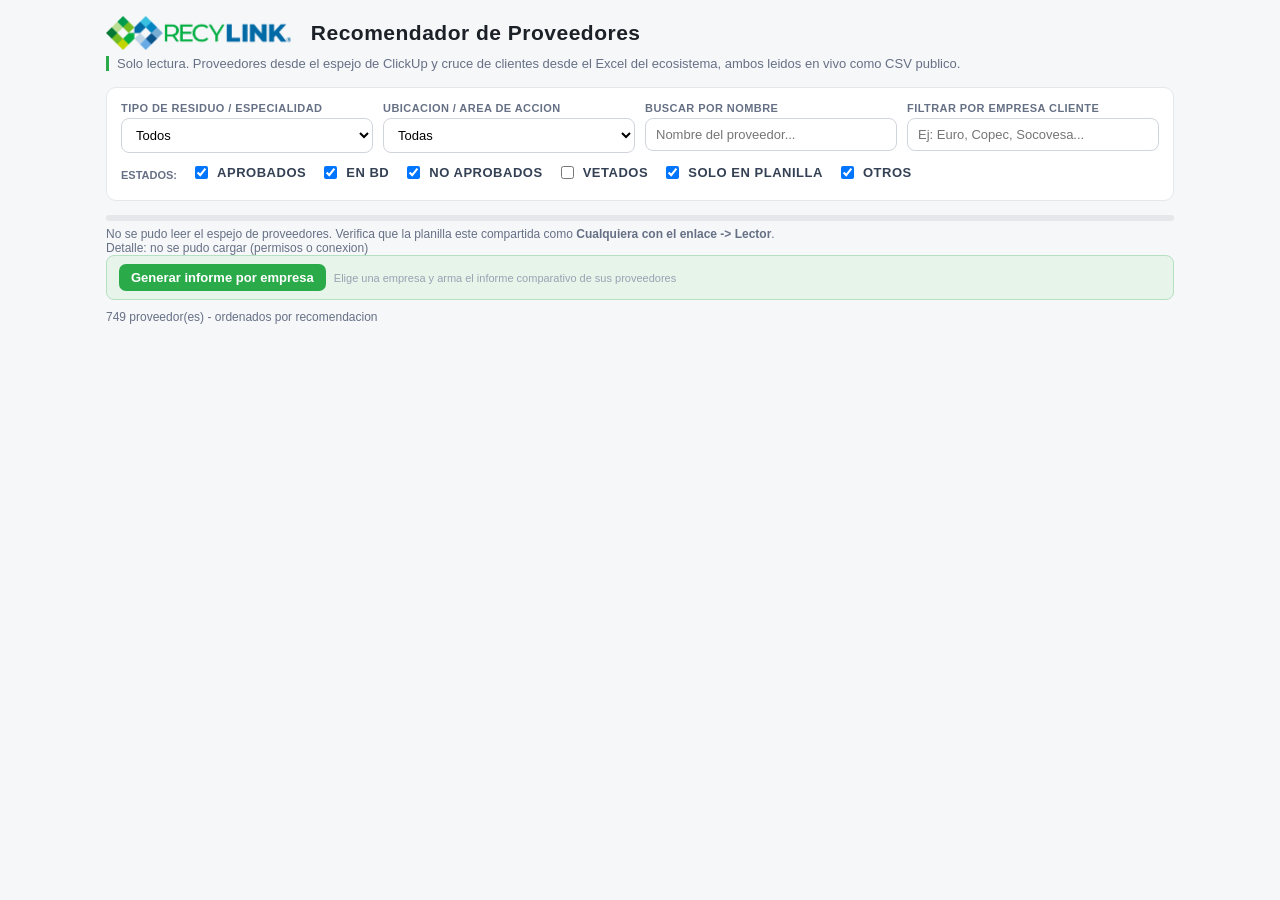
<file: Recomendador_de_Proveedores_v6.html>
<!DOCTYPE html>
<!-- saved from url=(0053)file:///C:/Users/deche/Downloads/recomendador_14.html -->
<html lang="es"><head><meta http-equiv="Content-Type" content="text/html; charset=UTF-8">

<meta name="viewport" content="width=device-width, initial-scale=1">
<title>Recomendador de Proveedores</title>
<style>
:root { color-scheme: light; --green:#2BAA4A; --green-d:#1f8a3a; --blue:#1C6FB4; --blue-d:#155a93; --lime:#8DC63F; --sky:#6CA9DD; }
* { box-sizing: border-box; }
body { margin:0; font-family: -apple-system, BlinkMacSystemFont, "Segoe UI", Roboto, Helvetica, Arial, sans-serif; background:#f6f7f9; color:#1c2128; font-size:14px; }
.wrap { max-width:1100px; margin:0 auto; padding:16px; }
.brand { display:flex; align-items:center; gap:12px; margin:0 0 2px; }
.brandmark { display:grid; grid-template-columns:repeat(3,9px); grid-auto-rows:9px; gap:2px; transform:rotate(45deg); flex:0 0 auto; }
.brandmark i { display:block; border-radius:1px; }
h1 { font-size:21px; margin:0; font-weight:800; letter-spacing:.5px; }
h1 .r { color:var(--green); } h1 .l { color:var(--blue); }
.sub { color:#667085; margin:6px 0 16px; font-size:13px; border-left:3px solid var(--green); padding-left:8px; }
.controls { display:grid; grid-template-columns: 1fr 1fr 1fr 1fr; gap:10px; background:#fff; padding:14px; border:1px solid #e5e7eb; border-radius:10px; margin-bottom:14px; }
.controls label { display:block; font-size:11px; font-weight:600; color:#667085; text-transform:uppercase; letter-spacing:.04em; margin-bottom:4px; }
select, input[type=text] { width:100%; padding:8px 10px; border:1px solid #d0d5dd; border-radius:8px; font-size:13px; background:#fff; }
.estados { grid-column:1/-1; display:flex; flex-wrap:wrap; gap:14px; align-items:center; }
.estados .chk { display:flex; align-items:center; gap:6px; font-size:13px; color:#344054; }
.bar { height:6px; background:#e5e7eb; border-radius:4px; overflow:hidden; margin:8px 0 0; }
.bar > div { height:100%; background:var(--green); width:0%; transition:width .2s; }
.status-msg { font-size:12px; color:#667085; margin-top:6px; }
.count { font-size:12px; color:#667085; margin:0 0 10px; }
.card { background:#fff; border:1px solid #e5e7eb; border-radius:10px; padding:14px; margin-bottom:10px; }
.card.vetado { background:#fff5f5; border-color:#fca5a5; }
.card-head { display:flex; justify-content:space-between; align-items:flex-start; gap:12px; cursor:pointer; }
.name { font-size:15px; font-weight:700; margin:0; }
.rank { font-size:11px; color:#98a2b3; font-weight:600; }
.score { text-align:right; white-space:nowrap; }
.score .num { font-size:22px; font-weight:800; color:var(--blue-d); line-height:1; }
.score .lbl { font-size:10px; color:#98a2b3; text-transform:uppercase; }
.badges { display:flex; flex-wrap:wrap; gap:6px; margin:8px 0; }
.badge { font-size:11px; padding:3px 8px; border-radius:999px; font-weight:600; }
.b-aprobados { background:#dcfce7; color:#166534; }
.b-bd { background:#dbeafe; color:#1e40af; }
.b-noaprobados { background:#fef3c7; color:#92400e; }
.b-vetados { background:#fee2e2; color:#991b1b; }
.b-planilla { background:#ede9fe; color:#5b21b6; }
.b-sit { background:#f3f4f6; color:#374151; }
.card.planilla { background:#faf5ff; border-color:#ddd6fe; border-style:dashed; }
.stars { color:#f59e0b; letter-spacing:1px; }
.chips { display:flex; flex-wrap:wrap; gap:5px; margin:6px 0; }
.chip { font-size:11px; background:#e6f4ea; color:var(--green-d); padding:2px 8px; border-radius:6px; }
.chip.loc { background:#e7f0fa; color:var(--blue-d); }
.meta { font-size:12px; color:#475467; margin:4px 0; }
.meta b { color:#1c2128; }
.clientes { margin-top:8px; padding:8px 10px; background:#f9fafb; border-radius:8px; font-size:12px; }
.clientes .ci { display:inline-block; background:#fff; border:1px solid #e5e7eb; border-radius:6px; padding:2px 8px; margin:2px 4px 2px 0; }
.detail { margin-top:10px; border-top:1px solid #eef0f2; padding-top:10px; font-size:13px; display:none; }
.detail.open { display:block; }
a { color:var(--blue); }
.empty { text-align:center; color:#98a2b3; padding:30px; }
.cbtn { margin-top:6px; padding:7px 14px; background:var(--green); color:#fff; border:none; border-radius:8px; font-size:13px; font-weight:600; cursor:pointer; }
.ttab { border-collapse:collapse; margin:4px 0 8px; font-size:12px; width:100%; }
.ttab th, .ttab td { border:1px solid #cbd5e1; padding:3px 10px; text-align:left; }
.ttab th { background:#d1fae5; color:#065f46; }
.repbar { position:sticky; top:0; z-index:5; display:flex; gap:8px; align-items:center; background:#e6f4ea; border:1px solid #b6e0c2; border-radius:8px; padding:8px 12px; margin-bottom:10px; }
.repbar button { padding:6px 12px; background:var(--green); color:#fff; border:none; border-radius:7px; font-size:13px; font-weight:600; cursor:pointer; }
.toggle-hint { font-size:11px; color:#98a2b3; }
.spinner-row { display:flex; align-items:center; gap:8px; color:#98a2b3; font-size:12px; }
.spinner { width:13px; height:13px; border:2px solid #e5e7eb; border-top-color:var(--green); border-radius:50%; animation:spin .7s linear infinite; flex:0 0 auto; }
@keyframes spin { to { transform:rotate(360deg); } }
.ratebox { margin-top:12px; padding:10px 12px; background:#f0f9f4; border:1px solid #cfe8d6; border-radius:8px; }
.ratebox .rb-lbl { font-size:11px; font-weight:700; color:#1f8a3a; text-transform:uppercase; letter-spacing:.04em; margin-bottom:6px; }
.ratebox .rb-stars { font-size:22px; cursor:pointer; letter-spacing:3px; color:#d1d5db; user-select:none; }
.ratebox .rb-stars span.on { color:#f59e0b; }
.ratebox textarea { width:100%; min-height:60px; border:1px solid #d0d5dd; border-radius:8px; padding:8px; font-size:13px; font-family:inherit; margin:8px 0; resize:vertical; }
.ratebox .rb-row { display:flex; gap:8px; align-items:center; }
.ratebox .rb-save { padding:7px 14px; background:var(--green); color:#fff; border:none; border-radius:8px; font-size:13px; font-weight:600; cursor:pointer; }
.ratebox .rb-save:disabled { opacity:.6; cursor:default; }
.ratebox .rb-status { font-size:12px; color:#667085; }
@media (max-width:680px){ .controls{ grid-template-columns:1fr; } }
.modal { position:fixed; inset:0; background:rgba(15,23,42,.55); z-index:50; overflow:auto; padding:20px; }
.modalinner { background:#fff; max-width:900px; margin:0 auto; border-radius:12px; padding:22px 26px; box-shadow:0 10px 40px rgba(0,0,0,.25); }
.modaltools { display:flex; gap:8px; justify-content:flex-end; margin-bottom:12px; }
.modaltools button { padding:7px 14px; border:none; border-radius:7px; font-size:13px; font-weight:600; cursor:pointer; background:var(--green); color:#fff; }
.modaltools button.sec { background:#fff; color:var(--blue); border:1px solid var(--sky); }
.inf h2 { font-size:20px; margin:0 0 2px; color:var(--blue-d); }
.inf .sub2 { color:#667085; font-size:12px; margin:0 0 16px; }
.inf h3 { font-size:15px; margin:18px 0 6px; color:#1e293b; border-bottom:2px solid #e2e8f0; padding-bottom:4px; }
.inf table { border-collapse:collapse; width:100%; table-layout:fixed; font-size:12.5px; margin:6px 0 10px; }
.inf th, .inf td { border:1px solid #cbd5e1; padding:5px 9px; text-align:left; vertical-align:top; word-break:break-word; overflow-wrap:anywhere; }
.inf th { background:#e6f4ea; color:var(--green-d); }
.inf tr.best td { background:#dcfce7; }
.inf .empgrp { font-weight:700; color:var(--blue); margin-top:10px; }
.inf .campo { display:block; width:100%; min-height:60px; border:1px solid #d0d5dd; border-radius:8px; padding:8px; font-size:13px; font-family:inherit; margin-bottom:8px; }
.inf .campo-lbl { font-size:12px; font-weight:700; color:#475467; margin:6px 0 3px; }
.inf .star { color:#f59e0b; }
.recform input, .recform select { padding:6px 8px; border:1px solid #d0d5dd; border-radius:6px; font-size:12.5px; width:100%; }
.recform .cbtn { background:#4f46e5; color:#fff; border:none; border-radius:7px; padding:6px 10px; font-size:12.5px; font-weight:600; cursor:pointer; }
.no-print { }
.no-print { }
.print-header { display:none; }
@media print {
  @page { size: A4; margin: 12mm 10mm; }
  * { -webkit-print-color-adjust: exact !important; print-color-adjust: exact !important; color-adjust: exact !important; }
  .wrap { display:none !important; }
  #informeModal { display:block !important; position:static !important; inset:auto !important; background:#fff !important; padding:0 !important; overflow:visible !important; }
  .modalinner { box-shadow:none !important; max-width:none !important; margin:0 !important; padding:0 !important; border-radius:0 !important; }
  #modaltools, .inf select, .recform, .inf button, .no-print { display:none !important; }
  .inf .campo { border:none; padding:0; min-height:auto; }
  .inf { font-size:13px; }
  .inf h2 { font-size:22px; }
  .inf h3 { font-size:16px; }
  .inf table { page-break-inside:auto; font-size:12px; }
  .inf tr { page-break-inside:avoid; page-break-after:auto; }
  .inf thead, .inf tr.best { break-inside:avoid; }
  .inf .empgrp { page-break-after:avoid; page-break-inside:avoid; margin-top:16px; }
  .inf .empgrp + table { page-break-before:avoid; }
  .print-header { display:flex !important; align-items:center; margin-bottom:14px; border-bottom:2px solid var(--green); padding-bottom:8px; }
  .print-header img { height:34px; width:auto; }
}
</style>
</head>
<body>
<div class="wrap">
  <div class="brand">
    <img src="[data-uri]" alt="Recylink" style="height:34px;width:auto;" />
    <h1 style="margin-left:8px;">Recomendador de Proveedores</h1>
  </div>
  <p class="sub">Solo lectura. Proveedores desde el espejo de ClickUp y cruce de clientes desde el Excel del ecosistema, ambos leidos en vivo como CSV publico.</p>

  <div class="controls">
    <div>
      <label>Tipo de residuo / especialidad</label>
      <select id="fResiduo"><option value="">Todos</option><option value="Aceite de Cocina">Aceite de Cocina</option><option value="Aceite Lubricante">Aceite Lubricante</option><option value="Acero Inoxidable">Acero Inoxidable</option><option value="Agua con HC">Agua con HC</option><option value="Aguas contaminadas con HC">Aguas contaminadas con HC</option><option value="Aguas Grises">Aguas Grises</option><option value="Aguas Servidas">Aguas Servidas</option><option value="Alucom">Alucom</option><option value="Aluminio">Aluminio</option><option value="Animal">Animal</option><option value="Arena">Arena</option><option value="Asbesto friable">Asbesto friable</option><option value="Asbesto no friable">Asbesto no friable</option><option value="Asesoría">Asesoría</option><option value="Batería de Auto">Batería de Auto</option><option value="Biciclaje">Biciclaje</option><option value="Bidón Químico HDPE">Bidón Químico HDPE</option><option value="Binz">Binz</option><option value="Biocontaminados">Biocontaminados</option><option value="Biodigestión">Biodigestión</option><option value="Biodigestores">Biodigestores</option><option value="Biogas">Biogas</option><option value="Bodegas">Bodegas</option><option value="Bolsa plástica">Bolsa plástica</option><option value="Bolsos">Bolsos</option><option value="Bronce">Bronce</option><option value="Cables Eléctricos">Cables Eléctricos</option><option value="Capacitaciones">Capacitaciones</option><option value="Caracterización de residuos">Caracterización de residuos</option><option value="Carbono neutral">Carbono neutral</option><option value="Cárnicos">Cárnicos</option><option value="Cartón">Cartón</option><option value="Celulosa reciclada">Celulosa reciclada</option><option value="Cerámica">Cerámica</option><option value="Charlas de RCD">Charlas de RCD</option><option value="charlas y talleres">charlas y talleres</option><option value="Chatarra">Chatarra</option><option value="Chipeadoras">Chipeadoras</option><option value="Cobre">Cobre</option><option value="Colchones">Colchones</option><option value="Colillas">Colillas</option><option value="Compactadoras">Compactadoras</option><option value="Composteras">Composteras</option><option value="Construcción sostenible">Construcción sostenible</option><option value="Contenedores">Contenedores</option><option value="De todo">De todo</option><option value="Desinfectante">Desinfectante</option><option value="Desinfectantes">Desinfectantes</option><option value="Domiciliarios">Domiciliarios</option><option value="DS 148">DS 148</option><option value="DS 42">DS 42</option><option value="E-waste">E-waste</option><option value="Ecodiseño">Ecodiseño</option><option value="Eficiencia energetica">Eficiencia energetica</option><option value="Enfardadoras">Enfardadoras</option><option value="EPP">EPP</option><option value="Escombro">Escombro</option><option value="Escoria">Escoria</option><option value="Excavación">Excavación</option><option value="Fierro">Fierro</option><option value="FILM STRETCH">FILM STRETCH</option><option value="Grasas">Grasas</option><option value="HDPE">HDPE</option><option value="Hormigón">Hormigón</option><option value="Huella Hídrica">Huella Hídrica</option><option value="Industrial">Industrial</option><option value="Insumos">Insumos</option><option value="latas">latas</option><option value="Latas de Aluminio">Latas de Aluminio</option><option value="LDPE">LDPE</option><option value="Ley REP">Ley REP</option><option value="Libros">Libros</option><option value="Limpieza de pozos">Limpieza de pozos</option><option value="Lodos">Lodos</option><option value="Madera">Madera</option><option value="Maquinaria">Maquinaria</option><option value="Maxisacos">Maxisacos</option><option value="Merma">Merma</option><option value="Metales no ferrosos">Metales no ferrosos</option><option value="Mix Papel-Cartón">Mix Papel-Cartón</option><option value="Mix Plásticos">Mix Plásticos</option><option value="Mortalidad">Mortalidad</option><option value="Mortandad">Mortandad</option><option value="Motores">Motores</option><option value="Neumáticos">Neumáticos</option><option value="NFU">NFU</option><option value="Orgánicos">Orgánicos</option><option value="PAI">PAI</option><option value="Pallet">Pallet</option><option value="Papel">Papel</option><option value="PAS 40">PAS 40</option><option value="PAS 42">PAS 42</option><option value="Pesas">Pesas</option><option value="PET">PET</option><option value="Pilas Alcalinas">Pilas Alcalinas</option><option value="Placas electrónicas">Placas electrónicas</option><option value="Planes de manejo">Planes de manejo</option><option value="Planta de reciclaje">Planta de reciclaje</option><option value="Plásticos">Plásticos</option><option value="Plásticos Compostables">Plásticos Compostables</option><option value="Pluma">Pluma</option><option value="plumas">plumas</option><option value="Plumavit">Plumavit</option><option value="podas">podas</option><option value="PP">PP</option><option value="Productos circulares">Productos circulares</option><option value="Proyecto en manejo de residuos">Proyecto en manejo de residuos</option><option value="Puntos limpios">Puntos limpios</option><option value="pvc">pvc</option><option value="Radiadores">Radiadores</option><option value="RAEE">RAEE</option><option value="RAEE - METALES">RAEE - METALES</option><option value="Ramas">Ramas</option><option value="RCD">RCD</option><option value="REAS">REAS</option><option value="REP">REP</option><option value="Residuos Peligrosos- Residuos NO Peligrosos. Exclusiones •	SF6 (Hexafluoruro de Azufre) •	Óxido de Etileno •	Gas Halón •	Gases Refrigerantes  •	Bromuro de Metilo •	Acetileno">Residuos Peligrosos- Residuos NO Peligrosos. Exclusiones •	SF6 (Hexafluoruro de Azufre) •	Óxido de Etileno •	Gas Halón •	Gases Refrigerantes  •	Bromuro de Metilo •	Acetileno</option><option value="RESPEL">RESPEL</option><option value="RILES">RILES</option><option value="Riles y Lodos">Riles y Lodos</option><option value="Ruido">Ruido</option><option value="Segregacion de residuos">Segregacion de residuos</option><option value="Tambor Contaminado">Tambor Contaminado</option><option value="Tambor Metálico">Tambor Metálico</option><option value="Tambores">Tambores</option><option value="Tela gráfica">Tela gráfica</option><option value="Tetrapack">Tetrapack</option><option value="Textil">Textil</option><option value="Tierra">Tierra</option><option value="Tinetas">Tinetas</option><option value="Toner">Toner</option><option value="Tramitación sanitaria">Tramitación sanitaria</option><option value="valorizables">valorizables</option><option value="Valorización energética">Valorización energética</option><option value="Vidrio">Vidrio</option><option value="Visceras">Visceras</option><option value="Voluntariado">Voluntariado</option><option value="xxxxx">xxxxx</option><option value="Yeso-Cartón">Yeso-Cartón</option></select>
    </div>
    <div>
      <label>Ubicacion / area de accion</label>
      <select id="fUbic"><option value="">Todas</option><option value="Alajuela">Alajuela</option><option value="Angol">Angol</option><option value="Antofagasta">Antofagasta</option><option value="Araucanía">Araucanía</option><option value="Arequipa">Arequipa</option><option value="Arica">Arica</option><option value="Aysén">Aysén</option><option value="Biobío">Biobío</option><option value="Calama">Calama</option><option value="Caldera">Caldera</option><option value="Callao">Callao</option><option value="Cartago">Cartago</option><option value="Cauquenes">Cauquenes</option><option value="Chillan">Chillan</option><option value="Chiloé">Chiloé</option><option value="Chosica">Chosica</option><option value="Comas">Comas</option><option value="Concepción">Concepción</option><option value="Copiapó">Copiapó</option><option value="Coquimbo">Coquimbo</option><option value="Coronel">Coronel</option><option value="Coyhaique">Coyhaique</option><option value="Curicó">Curicó</option><option value="El Salvador">El Salvador</option><option value="Futaleufú">Futaleufú</option><option value="Heredia">Heredia</option><option value="Huancayo">Huancayo</option><option value="Huasco">Huasco</option><option value="Iquique">Iquique</option><option value="Isla de Pascua">Isla de Pascua</option><option value="La Pintana">La Pintana</option><option value="Lima">Lima</option><option value="Linares">Linares</option><option value="Los Andes">Los Andes</option><option value="Los Ángeles">Los Ángeles</option><option value="Los Ríos">Los Ríos</option><option value="Lurigancho">Lurigancho</option><option value="Maitencillo">Maitencillo</option><option value="maule">maule</option><option value="Melipilla">Melipilla</option><option value="Nacional">Nacional</option><option value="Ñuble">Ñuble</option><option value="O&#39;Higgins">O'Higgins</option><option value="Osorno">Osorno</option><option value="Ovalle">Ovalle</option><option value="Paracas">Paracas</option><option value="Pucón">Pucón</option><option value="Puerto Montt">Puerto Montt</option><option value="Puerto Varas">Puerto Varas</option><option value="Punta Arenas">Punta Arenas</option><option value="Quilpué">Quilpué</option><option value="Quintero">Quintero</option><option value="Rancagua">Rancagua</option><option value="Region de Aysen">Region de Aysen</option><option value="Region de los Lagos">Region de los Lagos</option><option value="Region de los Rios">Region de los Rios</option><option value="RM">RM</option><option value="Salamanca">Salamanca</option><option value="San Antonio">San Antonio</option><option value="San Felipe">San Felipe</option><option value="San Fernando">San Fernando</option><option value="San José">San José</option><option value="San Luis">San Luis</option><option value="Santa Anita">Santa Anita</option><option value="Santa Clara">Santa Clara</option><option value="Santa Cruz">Santa Cruz</option><option value="Serena">Serena</option><option value="Talca">Talca</option><option value="Talcahuano">Talcahuano</option><option value="Tarapacá">Tarapacá</option><option value="Temuco">Temuco</option><option value="Tierra Amarilla">Tierra Amarilla</option><option value="Tocopilla">Tocopilla</option><option value="Trujillo">Trujillo</option><option value="Valdivia">Valdivia</option><option value="Valle del Elqui">Valle del Elqui</option><option value="Vallenar">Vallenar</option><option value="Valparaíso">Valparaíso</option><option value="Villarrica">Villarrica</option><option value="Viña del mar">Viña del mar</option></select>
    </div>
    <div>
      <label>Buscar por nombre</label>
      <input type="text" id="fText" placeholder="Nombre del proveedor...">
    </div>
    <div>
      <label>Filtrar por empresa cliente</label>
      <input type="text" id="fEmpresa" placeholder="Ej: Euro, Copec, Socovesa...">
    </div>
    <div class="estados">
      <span style="font-size:11px;font-weight:600;color:#667085;text-transform:uppercase;">Estados:</span>
      <label class="chk"><input type="checkbox" class="fEstado" value="aprobados" checked=""> Aprobados</label>
      <label class="chk"><input type="checkbox" class="fEstado" value="bd" checked=""> En BD</label>
      <label class="chk"><input type="checkbox" class="fEstado" value="no aprobados" checked=""> No aprobados</label>
      <label class="chk"><input type="checkbox" class="fEstado" value="vetados"> Vetados</label>
      <label class="chk"><input type="checkbox" class="fEstado" value="planilla" checked=""> Solo en planilla</label>
      <label class="chk"><input type="checkbox" class="fEstado" value="otros" checked=""> Otros</label>
    </div>
  </div>

  <div class="bar"><div id="bar" style="width: 100%;"></div></div>
  <div class="status-msg" id="statusMsg">Listo - 752 proveedores · cruce OK (37 gestores)</div>
  <div class="repbar" id="repbar">
    <button onclick="openInforme()">Generar informe por empresa</button>
    <span class="toggle-hint">Elige una empresa y arma el informe comparativo de sus proveedores</span>
  </div>
  <div class="count" id="count">749 proveedor(es) - ordenados por recomendacion</div>
  <div id="list"></div>
  <datalist id="residuoDL"><option value="Aceite de Cocina"></option><option value="Aceite Lubricante"></option><option value="Acero Inoxidable"></option><option value="Agua con HC"></option><option value="Aguas contaminadas con HC"></option><option value="Aguas Grises"></option><option value="Aguas Servidas"></option><option value="Alucom"></option><option value="Aluminio"></option><option value="Animal"></option><option value="Arena"></option><option value="Asbesto friable"></option><option value="Asbesto no friable"></option><option value="Asesoria"></option><option value="Bateria de Auto"></option><option value="Biciclaje"></option><option value="Bidon Quimico HDPE"></option><option value="Binz"></option><option value="Biocontaminados"></option><option value="Biodigestion"></option><option value="Biodigestores"></option><option value="Biogas"></option><option value="Bodegas"></option><option value="Bolsa plastica"></option><option value="Bolsos"></option><option value="Bronce"></option><option value="Cables Electricos"></option><option value="Capacitaciones"></option><option value="Caracterizacion de residuos"></option><option value="Carbono neutral"></option><option value="Carnicos"></option><option value="Carton"></option><option value="Celulosa reciclada"></option><option value="Ceramica"></option><option value="Charlas de RCD"></option><option value="Charlas y talleres"></option><option value="Chatarra"></option><option value="Chipeadoras"></option><option value="Cobre"></option><option value="Colchones"></option><option value="Colillas"></option><option value="Compactadoras"></option><option value="Composteras"></option><option value="Construccion sostenible"></option><option value="Contenedores"></option><option value="De todo"></option><option value="Desinfectantes"></option><option value="Domiciliarios"></option><option value="DS 148"></option><option value="DS 42"></option><option value="E-waste"></option><option value="Ecodiseno"></option><option value="Eficiencia energetica"></option><option value="Enfardadoras"></option><option value="EPP"></option><option value="Escombro"></option><option value="Escoria"></option><option value="Excavacion"></option><option value="Fierro"></option><option value="FILM STRETCH"></option><option value="Grasas"></option><option value="HDPE"></option><option value="Hormigon"></option><option value="Huella Hidrica"></option><option value="Industrial"></option><option value="Insumos"></option><option value="Latas de Aluminio"></option><option value="LDPE"></option><option value="Ley REP"></option><option value="Libros"></option><option value="Limpieza de pozos"></option><option value="Lodos"></option><option value="Madera"></option><option value="Maquinaria"></option><option value="Maxisacos"></option><option value="Merma"></option><option value="Metales no ferrosos"></option><option value="Mix Papel-Carton"></option><option value="Mix Plasticos"></option><option value="Mortalidad"></option><option value="Mortandad"></option><option value="Motores"></option><option value="Neumaticos"></option><option value="NFU"></option><option value="Organicos"></option><option value="PAI"></option><option value="Pallet"></option><option value="Papel"></option><option value="PAS 40"></option><option value="PAS 42"></option><option value="Pesas"></option><option value="PET"></option><option value="Pilas Alcalinas"></option><option value="Placas electronicas"></option><option value="Planes de manejo"></option><option value="Planta de reciclaje"></option><option value="Plasticos"></option><option value="Plasticos Compostables"></option><option value="Pluma"></option><option value="Plumavit"></option><option value="Podas"></option><option value="PP"></option><option value="Productos circulares"></option><option value="Proyecto en manejo de residuos"></option><option value="Puntos limpios"></option><option value="PVC"></option><option value="Radiadores"></option><option value="RAEE"></option><option value="Ramas"></option><option value="RCD"></option><option value="REAS"></option><option value="REP"></option><option value="RESPEL"></option><option value="RILES"></option><option value="Ruido"></option><option value="Segregacion de residuos"></option><option value="Tambor Contaminado"></option><option value="Tambor Metalico"></option><option value="Tambores"></option><option value="Tela grafica"></option><option value="Tetrapack"></option><option value="Textil"></option><option value="Tierra"></option><option value="Tinetas"></option><option value="Toner"></option><option value="Tramitacion sanitaria"></option><option value="Valorizables"></option><option value="Valorizacion energetica"></option><option value="Vidrio"></option><option value="Visceras"></option><option value="Voluntariado"></option><option value="Yeso-Carton"></option></datalist>
  <datalist id="provDL"><option value="Ismael Encina"></option><option value="Victor Rodriguez"></option><option value="Transportes LyE"></option><option value="TRAMGESPINA"></option><option value="RECOBATT"></option><option value="TERRANOVA"></option><option value="Logisamb"></option><option value="TERRAVIVA"></option><option value="NECSUS"></option><option value="VERDE CORP"></option><option value="Rayga"></option><option value="Familygreen"></option><option value="Rodmik"></option><option value="Rocobot"></option><option value="FEMARC LTDA"></option><option value="AISLAPOL"></option><option value="IDEA TECHNOLOGIES SPA"></option><option value="Paz Recycling"></option><option value="worldmetal"></option><option value="Siglo verde"></option><option value="RECICLAJE, FABRICACIÓN Y CAPACITACIÓN REPSYCLICK LTDA"></option><option value="COMERCIAL LML"></option><option value="CAMBIASO - PLANTA RECUPERADORA DE POLIETILENO"></option><option value="ESTACIÓN DE TRANSFERENCIA QUILICURA"></option><option value="CRIADEROS CHILE MINK LIMITADA-MINK SAN FCO MOSTAZAL"></option><option value="COSEMAR-RELLENO SANITARIO SANTA INÉS"></option><option value="Relleno Sanitario Coquimbo"></option><option value="PARQUE METROPOLITANO SANTIAGO PMS- Lombriceras-Bosques Santiagos"></option><option value="TRABÚN-Botadero Lonquén"></option><option value="SOCIEDAD COMERCIALIZADORA DE EXCEDENTES INDUSTRIALES SPA.-PLANTA LA CISTERNA"></option><option value="Punto Limpio municipalidad Huechuraba"></option><option value="COMPOSTIN"></option><option value="RIMAT"></option><option value="SMART REACTOR"></option><option value="Reciclaje Orgánico"></option><option value="POLOAMBIENTE"></option><option value="Transportes Mora y Azocar"></option><option value="Planta de Compostaje Paso Piedra"></option><option value="Cosemar/ Relleno Sanitario Santa Marta"></option><option value="Reciclajes Industriales S.A."></option><option value="TECNOTAMBORES S.A."></option><option value="DUCTOS PROYECTOS"></option><option value="COACTIVA SPA"></option><option value="Tecnotambores"></option><option value="RECICLAMPA"></option><option value="KN"></option><option value="RECICLAJES CAVAR"></option><option value="MY2 DROPS"></option><option value="RECICLASPA"></option><option value="BIO BIO AMBIENTAL SPA"></option><option value="Socoal"></option><option value="F4F"></option><option value="Kyocera Document Solutions Chile"></option><option value="AGROLAWEN"></option><option value="CONVERPLAST"></option><option value="Greenplast"></option><option value="Abuplast"></option><option value="CRUPLAS"></option><option value="Circulo Eco"></option><option value="Inproplas"></option><option value="KAFKANA"></option><option value="FLUX"></option><option value="EKO3"></option><option value="Escombrera La Pólvora"></option><option value="Vertedero municipal Laja"></option><option value="RELLENO SANITARIO CERRO MONTEVIDEO"></option><option value="Escombrera Trabun"></option><option value="SERVICIOS CATAL SPA"></option><option value="SOCIEDAD DE PROCESAMIENTOS INDUSTRIALES LIMITADA"></option><option value="JOSE LUIS ESPINOSA ROJAS"></option><option value="MAMUT"></option><option value="MELIFEED"></option><option value="PLANTA BIOGAS MOSTAZAL"></option><option value="AGROORGANICOS MOSTAZAL LIMITADA"></option><option value="NEUVOL"></option><option value="CRIADEROS CHILE MINK LIMITADA"></option><option value="Biochtec SpA"></option><option value="Hidronor Chile S.A.-Zona sur"></option><option value="Reciclaje Pudú"></option><option value="COMERCIALIZADORA PALAVECINO LIMITADA"></option><option value="BIOINNOVA"></option><option value="BIOFEED"></option><option value="Humos de la Patagonia SPA"></option><option value="Back2bio"></option><option value="YUGEN"></option><option value="Green Goods"></option><option value="Greentogreen"></option><option value="APRISA"></option><option value="PRISA"></option><option value="BODEGA RESPEL 148"></option><option value="GENERAL TRADE"></option><option value="Bluera SpA"></option><option value="Tricahuino"></option><option value="SKC CIRCULAR"></option><option value="Repsyclick Limitada"></option><option value="Culify Spa"></option><option value="Comercial Bendito Residuo SPA"></option><option value="MEDICLEAN"></option><option value="RETMED"></option><option value="REDES CLINIC"></option><option value="ECOMED"></option><option value="MARKETGREEN"></option><option value="ECOFRIT"></option><option value="Compostaje Paso Piedra"></option><option value="HIDROLAB"></option><option value="SILOBCHILE"></option><option value="ACUASUD"></option><option value="DESAFIO AMBIENTE SPA"></option><option value="Veolia SI Chile SA"></option><option value="Pikton"></option><option value="Leida Guedez"></option><option value="Jean Michael Portain"></option><option value="Serma"></option><option value="Ecocontenedores"></option><option value="SCLAFORESTA"></option><option value="Modulares"></option><option value="RESPEL SUS"></option><option value="GEMAPRO"></option><option value="American TEC SPA"></option><option value="Haztuclick"></option><option value="IMECO"></option><option value="VENTUS"></option><option value="Entomo Circular Planet"></option><option value="Libertmart_reciclajes"></option><option value="GESTIÓN RECILA"></option><option value="GEEC LIMITADA"></option><option value="CARBON TRADING"></option><option value="RESITER SA"></option><option value="ECOPULMAHUE"></option><option value="UMWELT CHILE"></option><option value="AMPROTEC"></option><option value="PREVARASBESTO"></option><option value="INGENAS CHILE"></option><option value="RETIRAMOSASBESTO"></option><option value="GB INGENIERÍA"></option><option value="PERFECT ROOF CHILE"></option><option value="FLESAN"></option><option value="JL CONSTRUCCIONES"></option><option value="DMOL"></option><option value="JMCA"></option><option value="GREIND"></option><option value="CIRCULARCOOP"></option><option value="Planta de Compostaje de APROPISCO"></option><option value="Control Ambiental Perú SAC"></option><option value="Ecocluster"></option><option value="NEWEN"></option><option value="SIMBIONET"></option><option value="PATAGONIA GESTIÓN AMBIENTAL"></option><option value="Fundación reforestemos"></option><option value="MANTENCION INDUSTRIAL SOLFEO SPA"></option><option value="ECOPRENUR"></option><option value="Arimix Limitada"></option><option value="AMFFAL"></option><option value="Poliestirec"></option><option value="Comercial HUAL"></option><option value="Cristal Chile"></option><option value="Timber Ecco"></option><option value="Integrity"></option><option value="Green Libros"></option><option value="GEOBARRA"></option><option value="ECOMARDERAS RÍO VERDE"></option><option value="ECOGESPRO"></option><option value="BDC"></option><option value="Sergio Acevedo spa"></option><option value="Huella Zero SPA"></option><option value="Recic spa"></option><option value="Recollect"></option><option value="CYB INGENIERIA Y PROYECTOS SUSTENTABLES SPA"></option><option value="ECOPRIAL"></option><option value="SONOTEC"></option><option value="New Life"></option><option value="AYSEN RECIRCULAR SPA"></option><option value="Biosolutionschile"></option><option value="Pikunkaru"></option><option value="Bioscience"></option><option value="Envirowelt"></option><option value="Comberplast"></option><option value="Zerocorp SpA"></option><option value="CIR Centro inclusivo R"></option><option value="RECICLAJES PUDÚ"></option><option value="Reciclaje concepción ( la casa de Diógenes)"></option><option value="GADOL"></option><option value="Inversiones Smartduck Limitada"></option><option value="TRANSPORTE MORA&amp;AZOCAR"></option><option value="Green Bricks SpA"></option><option value="Sodicoma"></option><option value="CENTRO DE TRATAMIENTO INTEGRAL DE RSD DE FUTALEUFÚ"></option><option value="VERTEDERO MUNICIPAL DE QUINCHAO - chiloé"></option><option value="VERTEDERO MUNICIPAL DE QUEILÉN - Chiloé"></option><option value="VERTEDERO MUNICIPAL PUQUELDÓN - Chiloé"></option><option value="VERTEDERO MUNICIPAL DALCAHUE - Chiloé"></option><option value="VERTEDERO MUNICIPAL DE CURACO DE VÉLEZ - Chiloé"></option><option value="VERTEDERO MUNICIPAL DE CHONCHI - Chiloé"></option><option value="RELLENO SANITARIO MALLECO NORTE"></option><option value="VERTEDERO DE ERCILLA - Araucanía"></option><option value="Vertedero El Manzano - Araucanía"></option><option value="Vertedero de Cunco - Araucanía"></option><option value="VERTEDERO LOS NEVADOS - Pucón"></option><option value="VERTEDERO FUNDO TRAIGUÉN - La Araucanía"></option><option value="Norte Verde Reciclaje"></option><option value="ASEMIR"></option><option value="Transportes y servicios ECB"></option><option value="Recicladora Fardex Arica"></option><option value="ITS Reciclaje Ltda."></option><option value="Cerenor"></option><option value="Comasa"></option><option value="Enfaena"></option><option value="Recigreen"></option><option value="Sociedad Porra SPA"></option><option value="ELECMETAL"></option><option value="Reciclajes Tudela"></option><option value="RECICLAJE RECREA PATAGONIA LIMITADA"></option><option value="Planta de Tratamiento de Hidrocarburos PTH"></option><option value="DERQUIM"></option><option value="RESCON Antofagasta"></option><option value="Reciclaje Orgánico Spa."></option><option value="Nucleo Verde"></option><option value="SOC DE INVERSIONES INMOBILIARIA Y DE SERVICIOS DEL PILAR LIMITADA"></option><option value="Espacio Limpio Copiapó"></option><option value="Ecowaste Logistics SPA"></option><option value="Alfa Metales"></option><option value="HOPE SpA"></option><option value="Sociedad Comercializadora SANIT Limitada"></option><option value="Mi Gran Chile"></option><option value="ECOGEST"></option><option value="Giancarlo Speroni Abatte"></option><option value="DIFEZA"></option><option value="SOCIEDAD PRESLEX"></option><option value="Energía Pacífico"></option><option value="Aguas Andinas"></option><option value="Los Notros Reciclaje"></option><option value="Eccofeed"></option><option value="Aceros AZA"></option><option value="GREENDOT SpA"></option><option value="ECOSTANDAR"></option><option value="Just Ltda."></option><option value="Minera Jilguero"></option><option value="Bioils Lampa"></option><option value="CRIS TORO CRISTALERIAS"></option><option value="Sociedad Comercial Verun Ltda."></option><option value="Gersa / Planta de tratamiento integral de residuos cerro la Leona"></option><option value="IDEA CORP"></option><option value="GAIA WM"></option><option value="EcoCiclo"></option><option value="Planta Recicladora Carriel Norte Ltda."></option><option value="Vertedero Curaco - Osorno"></option><option value="Bio Bio Cementos CBB"></option><option value="RECICLADOS INDUSTRIALES S.A."></option><option value="RECICLAMPA"></option><option value="Reciclaje GC"></option><option value="Recuperadora Santa Cruz Ltda."></option><option value="Ecomestre"></option><option value="Pock"></option><option value="Comercial Cauquenes Reciclajes"></option><option value="Relleno Sanitario Manual Villarrica - Araucanía"></option><option value="Relleno Sanitario de Coipue - Araucanía"></option><option value="Relleno Sanitario de Carahue - Araucanía"></option><option value="Relleno Sanitario Intercomunal Arauco-Curanilahue"></option><option value="Relleno Sanitario Cemarc - Coronel"></option><option value="Relleno Sanitario Copiulemu HIDRONOR - Talcahuano"></option><option value="Relleno Sanitario Parque El Guanaco - Curicó"></option><option value="Relleno Sanitario San Roque - Talca"></option><option value="Relleno Sanitario El Retamo - Talca"></option><option value="Relleno Sanitario Las Quilas - Pichilemu"></option><option value="Relleno Sanitario Santa Marta - RM"></option><option value="Relleno Sanitario Loma Los Colorados - RM"></option><option value="Relleno Sanitario Santiago Poniente - RM"></option><option value="Relleno Sanitario CTI La Hormiga - San Felipe"></option><option value="Relleno Sanitario Provincial Del Huasco - Atacama"></option><option value="Relleno Sanitario El Chulo - Copiapó"></option><option value="Relleno Sanitario Quebrada Ancha - Tocopilla"></option><option value="Relleno Sanitario Manual Toconce - Calama"></option><option value="Relleno Sanitario Manual Ayquina - Calama"></option><option value="Relleno Sanitario Manual Chiu-Chiu - Calama"></option><option value="Vertedero de La Chimba - Antofagasta"></option><option value="Relleno Sanitario Manual de Pica - Tarapacá"></option><option value="Relleno Sanitario Camiña - Tarapacá"></option><option value="Vertedero Municipal Pozo Almonte - Tarapacá"></option><option value="Vertedero General Lagos - Arica"></option><option value="Relleno Sanitario Camarones - Arica"></option><option value="Metales Centenario"></option><option value="Reciclaje de catalíticos Recicat"></option><option value="Metales Douglas"></option><option value="Recvoil"></option><option value="Recicladora Fecual LTDA."></option><option value="Reciclajes El Loa"></option><option value="Relleno Sanitario Cerro Colorado - Calama"></option><option value="Trueque Verde"></option><option value="Relleno Sanitario San Pedro - Quillota"></option><option value="Kyklos-Centro inclusivo R SPA"></option><option value="Grupo Birrak"></option><option value="Tower Tower"></option><option value="Pallet Wia"></option><option value="Innova Ambiental"></option><option value="ARE YAKU PACHA S.A.C."></option><option value="JODAMI"></option><option value="PIERO S.A.C."></option><option value="Inversiones Cenacor"></option><option value="Jai Plast"></option><option value="Ficemin"></option><option value="Geinsa"></option><option value="ECOSEAM"></option><option value="AOS &amp; CIA S.A.C."></option><option value="Ecology Quality SAC - EQSAC"></option><option value="GLOBAL RECYCLING"></option><option value="INVERSIONES MACOLL E.I.R.L."></option><option value="ENVASES FIRMETAL S.A.C."></option><option value="CILSA"></option><option value="PAPELERA ROYDA S.A.C."></option><option value="Transportes Eduviges HCF"></option><option value="Diach Perú"></option><option value="Grupo Scobel"></option><option value="TRANSPORTES EL CAUDILLO S.A.C."></option><option value="Relleno Sanitario Los Ángeles - Biobío"></option><option value="Relleno Sanitario El Molle - Valparaíso"></option><option value="ECOLÓGICA"></option><option value="Municipalidad de Aysén"></option><option value="Municipalidad de Caldera"></option><option value="SOMACO"></option><option value="RENTAMAQ"></option><option value="Polambiente"></option><option value="Vertedero de Morrompulli - Valdivia"></option><option value="Vertedero Licura Mulchén - Biobío"></option><option value="Servicios GEA LTDA."></option><option value="Vertedero Municipal Leñadura - Punta Arenas"></option><option value="Relleno Sanitario La Laja - Puerto Varas"></option><option value="VOLTA - ECOMAULE"></option><option value="Relleno Sanitario de Coyhaique"></option><option value="Ecometro Urbanismo"></option><option value="Vertedero Municipal de Punahuel Castro"></option><option value="Relleno Sanitario Colihues La Yesca - Rancagua"></option><option value="SANYLOP"></option><option value="VERTEDERO INDUSTRIAL DORIN"></option><option value="Vertedero Municipal de Mejillones - Antofagasta"></option><option value="Sociedad Comercial Serlimp LTDA."></option><option value="Relleno Sanitario El Panul - Coquimbo"></option><option value="TRANSPORTES TRANSVERDE LTDA."></option><option value="SOREPA"></option><option value="COMERCIALIZADORA UNIÓN"></option><option value="Municipalidad de Chillán Viejo"></option><option value="Crowan Uno"></option><option value="Vertedero Municipal Puerto Aysén"></option><option value="ASGREEN"></option><option value="Proyecta Impacto"></option><option value="Relleno Sanitario Cerro Montevideo - Caldera"></option><option value="Vertedero Municipal Quebrada Encantada - Arica"></option><option value="Carbon neutral plus"></option><option value="SOCIEDAD DE SERVICIOS Y MANTENCION ELECTRICA LIMITADA"></option><option value="ECOENGRANAJE"></option><option value="Vertedero Municipal El Boro - Iquique"></option><option value="Transportes Osorio y Tapia LTDA."></option><option value="CRUZ Y MELLADO"></option><option value="CORMI"></option><option value="FAREMAC"></option><option value="HIDRONOR"></option><option value="VOLTA - ECOBIO"></option><option value="Transportes y Servicios Padran"></option><option value="Metalysa"></option><option value="ECOSER SPA. VOLTA"></option><option value="De Raíz"></option><option value="Recycling S.A."></option><option value="Armony"></option><option value="GESTION ECOLOGICA DE RESIDUOS S A - GERSA/ CERRO LOS CÓNDORES"></option><option value="TRANSPORTE DE CARGA EXEQUIEL ALFREDO FUENTES YUSTACOR E.I.R.L"></option><option value="CARLOS WLADIMIR AZAGRA BANDA"></option><option value="SEMOT"></option><option value="TRANSPORTES LPP SPA"></option><option value="JOSÉ SANTOS MONJE ROJAS"></option><option value="LOMBRITEC COSTA RICA S.A"></option><option value="TARIMAS ECONOMICAS"></option><option value="BLOQUES PEDREGAL"></option><option value="PLANTA DE ACOPIO DE RESIDUOS RECICLABLES ORITO"></option><option value="Santa Marta - CHAQUETA BLANCA"></option><option value="ECOCITEX"></option><option value="SONNER"></option><option value="Carbón Neutral"></option><option value="Manuel Martinez Bustos"></option><option value="Desarrollo Sostenible SPA"></option><option value="The carbon sink"></option><option value="MIDAS"></option><option value="Vive Verde"></option><option value="CDP Ambiente Ltda."></option><option value="ECODRAGO"></option><option value="MAR FUSIÓN"></option><option value="Reciclaje y Demoliciones Río Alto Spa"></option><option value="INTEGRAL START SPA"></option><option value="Cooperativa Gestión ambiental Ltda"></option><option value="Empresa de transportes Himce ltdA"></option><option value="REMAP"></option><option value="Cristian Fabian"></option><option value="SAAM LOGISTICS"></option><option value="CINDY CALLE"></option><option value="Alquimia"></option><option value="NERKON SPA"></option><option value="BIO BIO RECICLA"></option><option value="Vinculo Verde"></option><option value="Sinergia Consultores SPA"></option><option value="Araya &amp; Araya Ingeniería Limitada"></option><option value="Asesorías Ecologia Ecoloquial Limitada"></option><option value="PROAMBIENTE S.A"></option><option value="JORGE ALFREDO GONZALEZ BELTRAN SERVICIOS Y TRANSPORTES E.I.R.L."></option><option value="Vitglobal.com SPA"></option><option value="R- TEX SpA"></option><option value="Consultora Opción Sostenible"></option><option value="UMWELT CHILE SPA"></option><option value="Sociedad Ingeniería Sustentable Ltda."></option><option value="Cipycs"></option><option value="Metys Consultora"></option><option value="RROO"></option><option value="Consultora Biosolutions"></option><option value="RECIFOC"></option><option value="CAMBIA STUDIO"></option><option value="ECO OCTOEN"></option><option value="CERESAL SPA"></option><option value="Ciclo TEC"></option><option value="RUBTEC"></option><option value="Pink Recycling"></option><option value="SEMASA"></option><option value="Ecoreset"></option><option value="Conare"></option><option value="Circula Sustentable"></option><option value="Recipat"></option><option value="Logisamb"></option><option value="El Reciclador"></option><option value="Sustenta"></option><option value="AGUIRRECICLA"></option><option value="ReciclAtacama"></option><option value="Kawsay Reciclaje"></option><option value="Palletland"></option><option value="Gira Chile"></option><option value="Ecoglas"></option><option value="Recicoop"></option><option value="Metal Indus"></option><option value="Humus Arica"></option><option value="Greenwalk"></option><option value="Mecha"></option><option value="Geo ciclo"></option><option value="Ecología en tu barrio"></option><option value="Home biogas"></option><option value="Procycla"></option><option value="CReO"></option><option value="Aconser"></option><option value="COSEMAR"></option><option value="Comexind"></option><option value="REDUCICLO"></option><option value="Natural Plas"></option><option value="Brisa"></option><option value="Morgan-Atlas"></option><option value="planta de agrocompostaje,"></option><option value="Circular Lab"></option><option value="RECIMAT"></option><option value="Fundación Mapeko"></option><option value="Procitex"></option><option value="Cumplido circular"></option><option value="Petramás"></option><option value="Puntos limpios Innovaz"></option><option value="Caja Ecológica"></option><option value="Green Care"></option><option value="Hazlo Verde"></option><option value="ECOFIBRAS"></option><option value="RECIPOL"></option><option value="Retiro de escombro quinta región"></option><option value="INNOVA RECICLA CALAMA"></option><option value="ECOCIR"></option><option value="JS ÁRIDOS"></option><option value="REciclom"></option><option value="RECICLAJE RECICLADOS"></option><option value="RESIGES"></option><option value="Consorcio Reciclador del norte sac"></option><option value="DIAMIRE"></option><option value="RECIPLAST SAC"></option><option value="Envak"></option><option value="Papelera del Perú"></option><option value="Adisa Perú"></option><option value="Inversiones Macoll"></option><option value="huracorp"></option><option value="GESTIÓN INTEGRAL DE RESIDUOS &amp; SANIAMIENTO AMBIENTAL S.A.C.- GIRSA S.A.C."></option><option value="IGMA ECOLOGY SAC"></option><option value="INVERSIONES MERMA S.A.C."></option><option value="TECNISAN E.I.R.L"></option><option value="INVERGEP"></option><option value="CLB TECNO LÓGICA S.A.C."></option><option value="transportesgarrincha"></option><option value="DIACHPERU S.A.C."></option><option value="CARESNY"></option><option value="CORPORACION DALVIC S.A.C"></option><option value="ACP AMBIENTAL S.A.C."></option><option value="KOMERCIA GLOBAL S.R.L."></option><option value="IMPACTO VERDE"></option><option value="INGENIERÍA AMBIENTAL S.A.C."></option><option value="COSERSA S.R.L"></option><option value="BIOTEK GROUP SAC"></option><option value="MAR S.R.L"></option><option value="INVERSIONES PEMAR"></option><option value="RESUR"></option><option value="Protecol"></option><option value="PYEMSAC"></option><option value="ECO GREEN"></option><option value="REXIN"></option><option value="ThermiKHaus"></option><option value="ECO TREND"></option><option value="SQM"></option><option value="Ecoescombros"></option><option value="GO ZERO"></option><option value="PANIWE"></option><option value="ZUBIMED"></option><option value="gamyr s&amp;m"></option><option value="TRAEE"></option><option value="Degraf"></option><option value="Bendito residuos"></option><option value="RECICLO ACEITE"></option><option value="KARMA"></option><option value="ECOTRANS"></option><option value="VROSS"></option><option value="Rebuilding"></option><option value="Movimientos de Tierra SpA"></option><option value="METALUB"></option><option value="PRATESA"></option><option value="INDUSTRIAS FAT"></option><option value="METASOLUTIONS"></option><option value="GATO"></option><option value="CAMPOS RECYCLING INDUSTRIAL SA"></option><option value="VIA LIMPIA"></option><option value="SERVIMER"></option><option value="EMPAQUES SANTA ANA SA"></option><option value="QUANTUM LIFECYCLE PARTNERS SRL"></option><option value="Asalvo"></option><option value="Concemet"></option><option value="TRUCKRECYCLING spa"></option><option value="RECICLO"></option><option value="Bacaros"></option><option value="SAESA"></option><option value="Reciclajes Rahue"></option><option value="Reciclaje inogánico (Mundo limpio)"></option><option value="RECYCLA"></option><option value="RE Y CE"></option><option value="REDCICLACH"></option><option value="FTL AMBIENTAL SPA"></option><option value="RENDERING"></option><option value="De -mente Diseño Sostenible"></option><option value="Caja verde"></option><option value="EXXAN"></option><option value="Ambipar"></option><option value="cirklachile"></option><option value="STARCO"></option><option value="Habitar"></option><option value="Mauricio Madrid"></option><option value="MAVA"></option><option value="Local Compost"></option><option value="Jorge Sepúlveda"></option><option value="KARUBAG"></option><option value="EXIMAQ"></option><option value="RETROVAL"></option><option value="INVERSIONES INTERMEDIAR SPA"></option><option value="Verde Impacto"></option><option value="RECICLADORA 2020"></option><option value="TRANSPORTES GUETT LIMITADA."></option><option value="Patagonia sostenible AYSÉN"></option><option value="ECOHUELLA"></option><option value="VIDA CIRCULAR"></option><option value="TRANSPORTES MARTINEZ"></option><option value="AMFFAL"></option><option value="SOLENOR"></option><option value="ROMERELLI"></option><option value="ECOLÓGICO"></option><option value="TRANSPORTES POZO"></option><option value="RECICLAJES ROBIN"></option><option value="JOSÉ MARIA RECICLAJE"></option><option value="ECOVALOR"></option><option value="SERVITRANS"></option><option value="ACCION RECICLA"></option><option value="FILOPER"></option><option value="LIMPIANDO EL NORTE"></option><option value="CERENOR"></option><option value="ECOBAT"></option><option value="PUERTO VERDE"></option><option value="NAHUEL TRADE"></option><option value="ECOPORT"></option><option value="TRANSPORTES ALFARO SPA"></option><option value="NORTE SUSTENTABLE LIMITADA"></option><option value="MAQUINARIAS M&amp;M SPA"></option><option value="ECOPLAS"></option><option value="Odalis Trujillo"></option><option value="RECINORT - GCR"></option><option value="RECYCLAMOS"></option><option value="SERVILINARES"></option><option value="Magotteaux Andino"></option><option value="TRANSPORTES ANDAETA"></option><option value="GREENREC - LEPANTO"></option><option value="SOCIEDAD DE RECICLAJE RECICLEAN LIMITADA"></option><option value="Escombrera autorizada quinta región"></option><option value="Green World"></option><option value="KAREN FLORES GEST..."></option><option value="ACEGREEN"></option><option value="Maquinaria González EIRL"></option><option value="Recollect"></option><option value="VRF Reciclaje y transporte"></option><option value="Resitrans"></option><option value="Aceros Feedback"></option><option value="PETRAM INGENIERIA LIMITADA"></option><option value="Patagonia sin residuos"></option><option value="Reciclajes Martino"></option><option value="Gestión Industrial"></option><option value="TRANSPORTES ECOAMBIENTALES DEL SUR"></option><option value="LIMFOSEP"></option><option value="REPCICLA"></option><option value="DANIELA SALFATE TRANSPORTES"></option><option value="REMOVAL"></option><option value="Tasui Norte"></option><option value="RECUPAC"></option><option value="SAMET"></option><option value="ECOPLASTI"></option><option value="Valeria Urritia Escombros"></option><option value="Reciber Limitada"></option><option value="DUNAMIS"></option><option value="Transportes MD"></option><option value="RECYNOR"></option><option value="Caleuche Recicla"></option><option value="Punto Eco"></option><option value="REGEMAC"></option><option value="REMBRE"></option><option value="Dinog"></option><option value="RESOLIQ"></option><option value="ECORUMA RECICLAJE"></option><option value="Gestion B"></option><option value="MEGAPALLET"></option><option value="NACH.CL"></option><option value="REDIMIR"></option><option value="ECOESAN"></option><option value="Plástico Vegetal Tierra"></option><option value="METAL INDUS"></option><option value="Transportes Wilson"></option><option value="TRANSPORTES SOCOHER"></option><option value="REVALORIZA SPA"></option><option value="RÍO CLARO"></option><option value="TRESOL"></option><option value="Bellbast"></option><option value="EcoEnlace"></option><option value="Transportes Milán"></option><option value="ÑUKE MAPU SPA."></option><option value="GESIR - TRANPS Y DISPOSICIÓN"></option><option value="Ferro Olso"></option><option value="LOS FIERROS"></option><option value="REVISTE"></option><option value="Reclim"></option><option value="Bravo Energy Chile"></option><option value="Ábrela"></option><option value="RECICLO CHILE"></option><option value="Re - vive"></option><option value="Gestam"></option><option value="ANTOMET"></option><option value="ECO 360"></option><option value="HERNAN ELISEO ESPINA BARCELO"></option><option value="TRANSPORTES SAN PEDRO"></option><option value="MAC ASOCIADOS"></option><option value="CMF ECOMET"></option><option value="RECIRED"></option><option value="RECICLAJE 2000"></option><option value="RESIN"></option><option value="MARCOS RAMÍREZ"></option><option value="PEDRO ORLANDO CARRASCO"></option><option value="CIUDAD LIMPIA"></option><option value="JULIO VIDAL"></option><option value="TOL GESTIÓN DE RESIDUOS"></option><option value="ROBERTO ENRIQUE ROJAS ABARZUA"></option><option value="MICHAEL QUINTANILLA"></option><option value="CLAUDIO ANDRES MUNOZ VALENZUELA"></option><option value="ECOPILLAN"></option><option value="MORCAS"></option><option value="RECIMAR"></option><option value="EKUWUN"></option><option value="LEONEL BAUTISTA"></option><option value="INSAMAR"></option><option value="MPZ"></option><option value="Taller Verdesur"></option><option value="RECYCLATE"></option><option value="ECORETORNA"></option><option value="FRANCISCO JAVIER RIVEROS"></option><option value="METALUM"></option><option value="DEMARCO"></option><option value="HGYG"></option><option value="BODEVAL"></option><option value="VIVO EN PASS"></option><option value="Recuperadora MyF"></option><option value="AGROSPARE"></option><option value="KDM INDUSTRIAL S.A"></option><option value="Solitrans"></option><option value="EXCIND LTDA"></option><option value="ECOPRO"></option><option value="TRANSPORTE MACKENNA CONSISTORIAL"></option><option value="MÁS PUNTO"></option><option value="VACOR LIMITADA"></option><option value="Recicladora Austral"></option><option value="ECOFIBRAS"></option><option value="TRANSPORTES VALENZUELA ÑUBLE"></option><option value="FUNDACION SAN JOSE"></option><option value="NESTOR SANZANA"></option><option value="RECICLADORA RECICLEAN SPA (RECICLEAN)"></option><option value="FAREX"></option><option value="DIMENSION"></option><option value="Coppelia Gajardo"></option><option value="Grupo R3"></option><option value="TERRAMAQ EIRL"></option><option value="SERGIO TORRES"></option><option value="INVERSIONES HUEQUÉN"></option><option value="COMTYR SPA"></option><option value="PALLETS EN CHILE"></option><option value="TRANSPORTES SEPÚLVEDA"></option><option value="SANITARIAS LINCOYAN"></option><option value="REYNALDO CARMONA"></option><option value="SUDTRADE SPA"></option><option value="GESTION SUSTENTABLE ACONCAGUA"></option><option value="TRANSPORTES MARIA (RECUPERADORA ORTIZ)"></option><option value="RECIPAR"></option><option value="Ciclo Verde"></option><option value="OSVALDO LAGOS"></option><option value="ECO ENERGY"></option><option value="Reciclametal"></option><option value="VIVOECO"></option><option value="Transportes Carrasco"></option><option value="RECIKLAR"></option><option value="ESCOMBROTHER II SPA"></option><option value="DESTER"></option><option value="TEXINCO LTDA."></option><option value="Trasgesam - TRANSPORTES CARLOS AMADO"></option><option value="IMEKO"></option><option value="UNISAN S.A."></option><option value="Transportes Janinna Rojas"></option><option value="Ferrosur"></option><option value="Peña Residuos"></option><option value="Vuelta Verde"></option><option value="Amenki"></option><option value="Karu"></option><option value="Planeta limpio"></option><option value="RECIRON"></option><option value="Maval"></option><option value="SILESMAK"></option><option value="Econtransta"></option><option value="Andrés Lastra"></option><option value="VICMAR SERVICIOS INDUSTRIALES SPA"></option><option value="FIERROS ARMIJO Y CIA LTDA"></option><option value="Clean Planet"></option><option value="VEOLIA"></option><option value="MOT SPA"></option><option value="Industone"></option><option value="Basualto - Fierro"></option><option value="Mother Earth"></option><option value="TRANSPORTES PLAZA SPA"></option><option value="Transportes Yevenes"></option><option value="Transmac"></option><option value="Transportes Gomez"></option><option value="CCP"></option></datalist>
</div>
<div id="informeModal" class="modal" style="display:none">
  <div class="modalinner">
    <div class="modaltools" id="modaltools">
      <button onclick="window.print()">Imprimir / Guardar PDF</button>
      <button class="sec" onclick="closeInforme()">Cerrar</button>
    </div>
    <div id="informeContent"></div>
  </div>
</div>

<script>
/* ============================================================
   FUENTES DE DATOS (CSV publico, solo lectura)
   Requisito: ambas planillas compartidas como
   "Cualquiera con el enlace -> Lector".
   ============================================================ */
const MIRROR_SHEET_ID = "1YQ4etsiObq21AL0MFDwzDcIcWzcokXpWjWW_o_JMF6k"; // espejo ClickUp
const MIRROR_GID      = "1071280955";
const ECO_SHEET_ID    = "1MTasv6ZICxehD1_wXUaNG7_USaw7_JQstj_eIb0MJNE"; // Excel ecosistema (cruce)
const ECO_GID         = "690259482";
// URL del Web App de Apps Script que escribe calificacion/comentario en ClickUp.
// Reemplazar por la URL real despues de desplegar el script (ver Code.gs).
const APPS_SCRIPT_URL = "https://script.google.com/macros/s/AKfycbzdzFnjO-zpbS91noXMWAd4bQpuuf62gvLLNtSkrTrcTT9GsL5kOt-0n26sbPRVsQzw/exec";
// Lectura via gviz JSONP (script tag): evita el bloqueo CORS de fetch().

/* ============================================================
   CRUCE GESTOR -> CLIENTES (respaldo incrustado)
   Se usa solo si el Excel del ecosistema no se puede leer.
   ============================================================ */
const CLIENTES = {
  "RECYNOR":[["COPEC","PAD Iquique"]],
  "ECORETORNA":[["COPEC","PAD Maipu"]],
  "MEGAPALLET":[["COPEC","PP Bluemax / PP Lubricantes Quintero"]],
  "GREENDOTSPA":[["COPEC","Voltex / CDC Maipu"]],
  "KYOCERADOCUMENTSOLUTIONSCHILE":[["COPEC",""]],
  "TALLERVERDESUR":[["COPEC","PAD Pureo"]],
  "ECOSERSPAVOLTA":[["COPEC",""],["Abastible","Lenga / Concon"]],
  "BIOBIORECICLA":[["Abastible",""]],
  "RECYCLINGSA":[["Abastible","Talca"]],
  "GESTIONB":[["Abastible","Oficina Central"]],
  "TRANSPORTESMORAYAZOCAR":[["Socovesa","Indico"]],
  "TRANSPORTEMORAAZOCAR":[["Socovesa","Indico"]],
  "NORTESUSTENTABLELIMITADA":[["Socovesa",""]],
  "REGEMAC":[["Socovesa","Lyon Bilbao"]],
  "ROBERTOENRIQUEROJASABARZUA":[["Socovesa","Icono y origen"]],
  "PENARESIDUOS":[["Socovesa","Pataguas 9, 10, 11 y 12"]],
  "DUNAMIS":[["Socovesa",""]],
  "SERGIOACEVEDOSPA":[["Socovesa",""]],
  "VERDEIMPACTO":[["Socovesa","Oficina Temuco"]],
  "SILESMAK":[["Socovesa","Las Lilas"],["Euro constructora","Santa Elena / Don Pepe / Amengual"],["CTEC","Patio de gestion"]],
  "MASPUNTO":[["Socovesa","Ed. Eliodoro Yanez"],["FRUZCO","Fabal Frio"],["CTEC","Patio de gestion"]],
  "DESTER":[["FRUZCO","Fabal Frio"]],
  "TRAMGESPINA":[["Euro constructora","Amengual / Don Pepe"]],
  "INTEGRALSTARTSPA":[["Euro constructora","Amengual"]],
  "ECOENERGY":[["Euro constructora","Santa Elena / Amengual"]],
  "REMBRE":[["Arcoprime",""]],
  "DEMARCO":[["Arcoprime","Domiciliarios"]],
  "ARMONY":[["Arcoprime","Organicos"]],
  "F4F":[["Arcoprime",""]],
  "RENDERING":[["Arcoprime","PET"]]
};

// Gestores de la planilla que pueden NO tener ficha en el espejo (respaldo).
const SHEET_GESTORES = [
  ["Mother Earth", ["COPEC","PAD Chillan"], [], "Importacion generador"],
  ["TRANSPORTES PLAZA SPA", ["Socovesa","Indico"], ["Escombro"], "Importacion generador"],
  ["LyE", ["GESPANIA / Euro constructora","General Jofre"], ["Escombro","Madera"], "Solicitud"],
  ["Victor Rodriguez", ["Euro constructora","Departamental"], ["Escombro"], "Importacion transportista"],
  ["Sergio Acuna", ["Euro constructora",""], [], "Importacion transportista"],
  ["Transportes Yevenes", ["Euro constructora","San Pablo Trotter"], ["Excavacion"], "Importacion transportista"],
  ["Sebastian Danilo del Carmen", ["CTEC",""], [], "Solicitud"]
];

/* ============================================================
   SCORING Y NORMALIZACION
   ============================================================ */
const SIT_BONUS = { "Cumple":15, "Especiales":10, "Atencion":5, "Critico":0 };
const STATUS_BASE = { "aprobados":70, "bd":45, "no aprobados":20, "vetados":0 };
const STATUS_KEY = s => (s||"").trim().toLowerCase();
const KNOWN_ESTADOS = ["aprobados","bd","no aprobados","vetados","planilla"];
function estadoBucket(e){ return KNOWN_ESTADOS.indexOf(e)!==-1 ? e : "otros"; }

function norm(s){ return (s||"").toUpperCase().normalize("NFD").replace(/[\u0300-\u036f]/g,"").replace(/[^A-Z0-9]/g,""); }

const GESTOR_ALIAS = {
  "ECOSERVOLTA":"ECOSERSPAVOLTA",
  "KYOCERA":"KYOCERADOCUMENTSOLUTIONSCHILE",
  "GREENDOT":"GREENDOTSPA",
  "RECYCLING":"RECYCLINGSA",
  "INTEGRALSTAR":"INTEGRALSTARTSPA",
  "ACEVEDO":"SERGIOACEVEDOSPA",
  "SERGIOACEVEDO":"SERGIOACEVEDOSPA",
  "NORTESUSTENTABLE":"NORTESUSTENTABLELIMITADA",
  "RECICLADOS":"RECICLAJERECICLADOS"
};
const ARCOPRIME_GESTORES = ["REMBRE","Demarco","Armony","F4F","Rendering"];
function canonKey(gestor){ const n = norm(gestor); return GESTOR_ALIAS[n] || n; }

let CRUCE = null;
let CRUCE_READY = false;
let CRUCE_STATUS = "no cargado";

/* ============================================================
   PARSER CSV ROBUSTO
   ============================================================ */
function parseCSV(text){
  const rows=[]; let row=[]; let field=""; let i=0; let inQ=false;
  text = (text||"").replace(/\r\n/g,"\n").replace(/\r/g,"\n");
  while(i<text.length){
    const c=text[i];
    if(inQ){
      if(c==='"'){ if(text[i+1]==='"'){ field+='"'; i+=2; continue; } inQ=false; i++; continue; }
      field+=c; i++; continue;
    } else {
      if(c==='"'){ inQ=true; i++; continue; }
      if(c===','){ row.push(field); field=""; i++; continue; }
      if(c==='\n'){ row.push(field); rows.push(row); row=[]; field=""; i++; continue; }
      field+=c; i++; continue;
    }
  }
  row.push(field); rows.push(row);
  if(rows.length && rows[rows.length-1].length===1 && rows[rows.length-1][0]==="") rows.pop();
  return rows;
}
const hnorm = s => (s||"").toString().toLowerCase().normalize("NFD").replace(/[\u0300-\u036f]/g,"").trim();

// Carga una pestana via gviz JSONP y devuelve filas como arreglo de arreglos de texto.
// headers=true antepone la fila de encabezados (labels de columnas).
function gvizFetch(id, gid, headers){
  return new Promise((resolve, reject)=>{
    const cb = "__gviz_cb_"+Math.random().toString(36).slice(2);
    const url = "https://docs.google.com/spreadsheets/d/"+id+"/gviz/tq?tqx=out:json;responseHandler:"+cb+"&gid="+gid+"&headers="+(headers?1:0);
    let done=false;
    const sc=document.createElement("script");
    const cleanup=()=>{ try{ delete window[cb]; }catch(e){ window[cb]=undefined; } if(sc.parentNode) sc.parentNode.removeChild(sc); };
    const timer=setTimeout(()=>{ if(done) return; done=true; cleanup(); reject(new Error("timeout (revisa permisos o publicacion de la planilla)")); }, 20000);
    window[cb]=(resp)=>{
      if(done) return; done=true; clearTimeout(timer); cleanup();
      try{
        const t = resp && resp.table;
        if(!t){ reject(new Error("respuesta sin tabla")); return; }
        const cell = c => {
          if(c==null) return "";
          if(c.f!=null && c.f!=="") return c.f;
          if(c.v!=null && c.v!=="") return String(c.v);
          return "";
        };
        const rows=[];
        if(headers) rows.push((t.cols||[]).map(c=> (c && (c.label||"")) ));
        (t.rows||[]).forEach(r=> rows.push((r.c||[]).map(cell).map(v=> v==null?"":String(v))) );
        resolve(rows);
      }catch(e){ reject(e); }
    };
    sc.src=url;
    sc.onerror=()=>{ if(done) return; done=true; clearTimeout(timer); cleanup(); reject(new Error("no se pudo cargar (permisos o conexion)")); };
    document.head.appendChild(sc);
  });
}

/* ============================================================
   CRUCE: parseo del Excel ecosistema (varias tablas apiladas)
   ============================================================ */
function parseCruceRows(rows){
  const out = {};
  const add = (gestor, emp, suc, res, correo, serv, costo, costoN, unidad) => {
    if(!gestor) return;
    const k = canonKey(gestor);
    const e = out[k] || (out[k] = { clientes:[], residuos:new Set(), servicios:new Set(), rows:[], nombre:gestor, correo:"" });
    const exists = e.clientes.some(c=>c[0]===emp && c[1]===suc);
    if(emp && !exists) e.clientes.push([emp, suc||""]);
    (res||"").split(/[,\n]| y /).map(r=>r.trim()).filter(Boolean).forEach(r=>e.residuos.add(r));
    if(serv && serv.trim()) e.servicios.add(serv.trim());
    if(correo && !e.correo && /@/.test(correo)) e.correo = correo.trim();
    if(emp && (res||serv||costo||costoN)) e.rows.push({ empresa:emp, sucursal:suc||"", residuo:(res||"").trim(), servicio:(serv||"").trim(), costo:(costo||"").trim(), costoNorm:(costoN||"").trim(), unidad:(unidad||"").trim() });
  };

  // --- Tabla principal: Empresa | Sucursal | Gestor | ... ---
  let hi = -1;
  for(let i=0;i<rows.length;i++){
    const r = rows[i].map(hnorm);
    if(r[0]==="empresa" && r[1]==="sucursal" && r[2]==="gestor"){ hi=i; break; }
  }
  if(hi>=0){
    const heads = rows[hi].map(hnorm);
    const find = (...keys)=> heads.findIndex(h=> keys.some(k=> h.indexOf(k)!==-1));
    const ci = {
      empresa: find("empresa"), sucursal: find("sucursal"), gestor: find("gestor"),
      residuo: find("residuo"), servicio: find("servicio"),
      costo: heads.findIndex(h=> h.indexOf("costo")!==-1 && h.indexOf("normaliz")===-1),
      costoNorm: heads.findIndex(h=> h.indexOf("normaliz")!==-1),
      unidad: find("unidad"), correo: find("correo")
    };
    // Fallback: si el header viene vacío por celdas mergeadas en Sheets,
    // usar posición fija (Costo=5, CostoNorm=6) siempre que empresa esté en 0
    if(ci.costo < 0 && ci.empresa === 0) ci.costo = 5;
    if(ci.costoNorm < 0 && ci.empresa === 0) ci.costoNorm = 6;
    const G=(cells,i)=> (i>=0 && cells[i]!=null) ? String(cells[i]).trim() : "";
    let empresa="", sucursal="", gestor="";
    for(let i=hi+1;i<rows.length;i++){
      const cells = rows[i];
      const c0 = hnorm(cells[0]||"");
      const nonEmpty = cells.some(x=>String(x||"").trim()!=="");
      if(!nonEmpty) break;                              // fin de la tabla (fila en blanco separadora)
      if(c0==="empresa" || c0==="gestor" || c0.indexOf("nueva usuaria")!==-1) break; // otra tabla
      const emp=G(cells,ci.empresa), suc=G(cells,ci.sucursal), ges=G(cells,ci.gestor);
      if(emp){ empresa=emp; sucursal=""; if(ges) gestor=ges; }
      else if(suc){ sucursal=suc; if(ges) gestor=ges; }
      else if(ges){ gestor=ges; }
      if(gestor) add(gestor, empresa, sucursal, G(cells,ci.residuo), G(cells,ci.correo), G(cells,ci.servicio), G(cells,ci.costo), G(cells,ci.costoNorm), G(cells,ci.unidad));
    }
  }

  // --- Tabla Arcoprime: Gestor | Nombre contacto | ... ---
  let ai=-1;
  for(let i=0;i<rows.length;i++){
    const r = rows[i].map(hnorm);
    if(r[0]==="gestor" && (r[1]||"").indexOf("nombre contacto")!==-1){ ai=i; break; }
  }
  if(ai>=0){
    const heads = rows[ai].map(hnorm);
    const ri = heads.findIndex(h=> h.indexOf("residuos que gestionan")!==-1);
    const coi = heads.findIndex(h=> h.indexOf("correo contacto")!==-1);
    for(let i=ai+1;i<rows.length;i++){
      const cells = rows[i];
      const g = String(cells[0]||"").trim();
      const nonEmpty = cells.some(x=>String(x||"").trim()!=="");
      if(!nonEmpty) break;
      if(!g) continue;
      if(hnorm(g)==="gestor") break;
      const res = ri>=0 ? String(cells[ri]||"").trim() : "";
      const correo = coi>=0 ? String(cells[coi]||"").trim() : "";
      add(g, "Arcoprime", "", res, correo);
    }
  } else {
    ARCOPRIME_GESTORES.forEach(g=> add(g, "Arcoprime", "", ""));
  }
  return out;
}

async function loadCruce(){
  try{
    const rows = await gvizFetch(ECO_SHEET_ID, ECO_GID, false);
    const parsed = parseCruceRows(rows);
    const n = Object.keys(parsed||{}).length;
    if(n){ CRUCE = parsed; CRUCE_READY = true; CRUCE_STATUS = "OK ("+n+" gestores)"; }
    else { CRUCE_READY=false; CRUCE_STATUS="sin filas reconocidas"; }
  }catch(e){ CRUCE_READY=false; CRUCE_STATUS="error: "+((e&&e.message)||e); }
}

/* ============================================================
   CONSULTAS SOBRE EL CRUCE
   ============================================================ */
function clientsFor(name){
  if(CRUCE_READY){ const e = CRUCE[canonKey(name)]; return e ? e.clientes : []; }
  return CLIENTES[norm(name)] || [];
}
function servicesFor(name){
  if(CRUCE_READY){ const e = CRUCE[canonKey(name)]; return e ? [...e.servicios] : []; }
  return [];
}
function residuosFor(name){
  if(CRUCE_READY){ const e = CRUCE[canonKey(name)]; return e ? [...e.residuos] : []; }
  return [];
}
function serviciosDetFor(name){
  if(!CRUCE_READY) return [];
  const e = CRUCE[canonKey(name)]; if(!e) return [];
  const seen = new Set(), out = [];
  (e.rows||[]).forEach(r=>{
    const key = (r.empresa||"")+(r.sucursal||"")+(r.servicio||"")+(r.residuo||"")+(r.costoNorm||r.costo||"");
    if(seen.has(key)) return; seen.add(key);
    out.push({ empresa:r.empresa||"", sucursal:r.sucursal||"", servicio:r.servicio||"", residuo:r.residuo||"", costo:r.costo||"", costoNorm:r.costoNorm||"", unidad:r.unidad||"" });
  });
  return out;
}

const UNIDADES = ["por viaje","por m3","por ton","por mes","por servicio","kg","otro"];
function provResiduos(name){
  const set = new Set();
  const sup = SUPPLIERS.find(x=>norm(x.name)===norm(name));
  if(sup) (sup.residuos||[]).forEach(r=>set.add(r));
  residuosFor(name).forEach(r=>set.add(r));
  serviciosDetFor(name).forEach(d=>{ if(d.residuo) set.add(d.residuo); });
  return [...set];
}
function updateRecResiduos(){
  const prov=(document.getElementById("recProv")||{}).value||"";
  const dl=document.getElementById("recResiDL"); if(!dl) return;
  const rs = provResiduos(prov);
  dl.innerHTML = (rs.length?rs:RESIDUO_CATALOG).map(r=>'<option value="'+esc(r)+'">').join('');
}

/* ============================================================
   ESPEJO -> PROVEEDORES
   ============================================================ */
let SUPPLIERS = [];

function colIndexer(headerRow){
  const Hn = (headerRow||[]).map(h=> hnorm((h||"").replace(/^cf:\s*/i,"")) );
  const HnFull = (headerRow||[]).map(h=> hnorm(h));
  return function(...names){
    for(const nm of names){
      const t = hnorm(nm.replace(/^cf:\s*/i,""));
      let idx = Hn.findIndex(h=> h===t);
      if(idx<0) idx = HnFull.findIndex(h=> h===t);
      if(idx<0) idx = Hn.findIndex(h=> h.indexOf(t)!==-1);
      if(idx<0) idx = HnFull.findIndex(h=> h.indexOf(t)!==-1);
      if(idx>=0) return idx;
    }
    return -1;
  };
}

function recalcScore(s){
  let sc = STATUS_BASE[s.estado] != null ? STATUS_BASE[s.estado] : 40;
  sc += (s.estrellas||0) * 6;
  sc += (SIT_BONUS[s.situacion] || 0);
  s.score = Math.round(sc);
}

async function loadMirror(){
  const rows = await gvizFetch(MIRROR_SHEET_ID, MIRROR_GID, true);
  if(rows.length<2) throw new Error("sin filas");
  const col = colIndexer(rows[0]);
  const ci = {
    id: col("ID"),
    name: col("Nombre"),
    estado: col("Estado"),
    residuos: col("Indicar los tipos de residuos que gestionan","tipos de residuos que gestionan"),
    residuoTxt: col("Especialidad (residuo, producto, detalle)","Especialidad"),
    areas: col("Area de accion"),
    ubicTxt: col("Ubicacion"),
    direccion: col("Direccion"),
    cobertura: col("Cobertura de los servicios","Cobertura"),
    estrellas: col("Puntuacion"),
    puntaje: col("Puntaje"),
    situacion: col("Situacion"),
    movimiento: col("Nivel de movimiento","Movimiento"),
    correo: col("Correo"),
    telefono: col("Contacto telefonico","Telefono"),
    web: col("Pagina WEB","Web"),
    rut: col("Rut de la empresa","Rut"),
    url: col("URL"),
    comentarios: col("Comentarios")
  };
  const get=(r,i)=> (i>=0 && r[i]!=null) ? String(r[i]).trim() : "";
  const splitMulti = v => (v||"").split(/[,;]+/).map(x=>x.trim()).filter(Boolean);
  const num = v => { const n=parseFloat((v||"").replace(",",".").replace(/[^0-9.\-]/g,"")); return isNaN(n)?null:n; };
  const out=[];
  for(let i=1;i<rows.length;i++){
    const r=rows[i];
    const name=get(r,ci.name);
    if(!name) continue;
    const estado = STATUS_KEY(get(r,ci.estado));
    const resA = splitMulti(get(r,ci.residuoTxt)); // "Especialidad (residuo, producto, detalle)": lista real
    const resB = splitMulti(get(r,ci.residuos));   // "Indicar los tipos de residuos que gestionan"
    const seenR = {}; const residuos = [];
    resA.concat(resB).forEach(x=>{ const k=norm(x); if(x && !seenR[k]){ seenR[k]=1; residuos.push(x.trim()); } });
    const residuoTxt = "";
    const areas = splitMulti(get(r,ci.areas));
    const ubicTxt=get(r,ci.ubicTxt), direccion=get(r,ci.direccion), cobertura=get(r,ci.cobertura);
    const pPunt = num(get(r,ci.estrellas));
    const pPje  = num(get(r,ci.puntaje));
    const estrellas = (pPunt!=null && pPunt>=0 && pPunt<=5) ? pPunt
                    : ((pPje!=null && pPje>=0 && pPje<=5) ? pPje : 0);
    const situacion=get(r,ci.situacion), movimiento=get(r,ci.movimiento);
    const correo=get(r,ci.correo), telefono=get(r,ci.telefono), web=get(r,ci.web), rut=get(r,ci.rut);
    const comentarios = get(r,ci.comentarios);
    const id = get(r,ci.id) || ("row-"+i);
    const url = get(r,ci.url);
    const ubicAll=[...areas, ubicTxt, direccion, cobertura].filter(Boolean).join(" - ");
    const residuosAll = residuos.concat(residuoTxt?[residuoTxt]:[]);
    const s = {
      id, name, url, estado,
      residuos, residuoTxt, areas, ubicTxt, direccion, cobertura, ubicAll, residuosAll,
      estrellas, puntaje:pPje, situacion, movimiento, correo, telefono, web, rut, comentarios,
      clientes: clientsFor(name), servicios: servicesFor(name), serviciosDet: serviciosDetFor(name),
      score:0, sheetOnly:false
    };
    recalcScore(s);
    out.push(s);
  }
  return out;
}

function addSheetGestores(){
  const existing = new Set(SUPPLIERS.map(s=>norm(s.name)));
  if(CRUCE_READY){
    Object.keys(CRUCE).forEach(k=>{
      if(existing.has(k)) return;
      existing.add(k);
      const e = CRUCE[k];
      const residuos = [...e.residuos];
      SUPPLIERS.push({
        id:"sheet-"+k, name:e.nombre, url:"", estado:"planilla",
        residuos, residuoTxt:"", areas:[], ubicTxt:"", direccion:"", cobertura:"",
        ubicAll:"", residuosAll:residuos, estrellas:0, puntaje:null,
        situacion:"", movimiento:"", correo:e.correo||"", telefono:"", web:"", rut:"",
        clientes:e.clientes, servicios:[...e.servicios], serviciosDet: serviciosDetFor(e.nombre),
        score:30, sheetOnly:true
      });
    });
    return;
  }
  SHEET_GESTORES.forEach(g=>{
    const [name, cliente, residuos, operacion] = g;
    if(existing.has(norm(name))) return;
    existing.add(norm(name));
    SUPPLIERS.push({
      id:"sheet-"+norm(name), name, url:"", estado:"planilla",
      residuos: residuos||[], residuoTxt:"", areas:[], ubicTxt:(cliente&&cliente[1])||"", direccion:"", cobertura: operacion||"",
      ubicAll:(cliente&&cliente[1])||"", residuosAll:residuos||[], estrellas:0, puntaje:null,
      situacion:"", movimiento:"", correo:"", telefono:"", web:"", rut:"",
      clientes:[cliente], servicios:[], serviciosDet:[], score:30, sheetOnly:true
    });
  });
}

async function loadAll(){
  const bar = document.getElementById("bar");
  const msg = document.getElementById("statusMsg");
  msg.textContent = "Leyendo cruce de clientes (Excel ecosistema)...";
  await loadCruce();
  msg.textContent = "Leyendo proveedores (espejo ClickUp)...";
  try{
    SUPPLIERS = await loadMirror();
  }catch(e){
    bar.style.width="0%";
    msg.innerHTML = "No se pudo leer el espejo de proveedores. Verifica que la planilla este compartida como <b>Cualquiera con el enlace -> Lector</b>.<br>Detalle: "+esc((e&&e.message)||String(e));
    return;
  }
  SUPPLIERS.forEach(s=>{ s.clientes=clientsFor(s.name); s.servicios=servicesFor(s.name); s.serviciosDet=serviciosDetFor(s.name); });
  addSheetGestores();
  refreshProvDL();
  populateFilters();
  render();
  bar.style.width = "100%";
  const cruceMsg = CRUCE_READY ? ("cruce "+CRUCE_STATUS) : ("cruce no disponible ("+CRUCE_STATUS+"), usando respaldo");
  msg.textContent = "Listo - "+SUPPLIERS.length+" proveedores · "+cruceMsg;
}

/* ============================================================
   INFORME POR EMPRESA
   ============================================================ */
function starStr(n){ n=Math.round(n||0); return '<span class="star">'+'\u2605'.repeat(n)+'\u2606'.repeat(5-n)+'</span>'; }
const fmtCLP = n => "$" + Math.round(n).toLocaleString("es-CL");
function parseCosto(str){ const d=(str||"").replace(/[^0-9]/g,""); return d? parseInt(d,10): null; }

const EMPRESAS_INFORME = ["COPEC","Abastible","Socovesa","GESPANIA","FRUZCO","CTEC","Acciona","Euro constructora","Arcoprime"];
let RECS = [];
let CUR_PROVS = [];

function renderComparativo(){
  const box=document.getElementById("compBox"); if(!box) return;
  const comp=[];
  (CUR_PROVS||[]).forEach(p=>{ (p.detalle||[]).forEach(r=>{ const n=parseCosto(r.costoNorm); if(n!=null) comp.push({ prov:p.s.name, rec:false, residuo:(r.residuo||'(sin residuo)'), unidad:(r.unidad||'(sin unidad)'), servicio:r.servicio||'', n }); }); });
  (RECS||[]).forEach(r=>{ if(r.monto!=null) comp.push({ prov:r.prov, rec:true, residuo:(r.residuo||'(sin residuo)'), unidad:(r.unidad||'(sin unidad)'), servicio:r.servicio||'', n:r.monto }); });
  if(!comp.length){ box.innerHTML=''; return; }
  let html='<h3>Comparativo de costos</h3>';
  const grupos={};
  comp.forEach(c=>{ const key=c.residuo+' · '+c.unidad; (grupos[key]=grupos[key]||[]).push(c); });
  Object.keys(grupos).sort((a,b)=>a.localeCompare(b)).forEach(g=>{
    const rows=grupos[g].slice().sort((a,b)=>a.n-b.n);
    const min=rows[0].n;
    html+='<div class="empgrp">'+esc(g)+'</div>';
    html+='<table><tr><th>Proveedor</th><th>Servicio</th><th>Costo normalizado</th></tr>';
    rows.forEach(c=>{
      const best=c.n===min;
      const tag=c.rec?' <b style="color:#b45309">(recomendado)</b>':'';
      html+='<tr'+(best?' class="best"':'')+'><td>'+esc(c.prov)+tag+(best?' \u2605 mas economico':'')+'</td><td>'+esc(c.servicio||'-')+'</td><td>'+fmtCLP(c.n)+'</td></tr>';
    });
    html+='</table>';
  });
  html+='<div style="font-size:11px;color:#667085">Comparativo por costo normalizado, agrupado por residuo + unidad. Incluye proveedores actuales y recomendados.</div>';
  box.innerHTML=html;
}

function proveedoresDeEmpresa(empresa){
  const ne = norm(empresa);
  const out = [];
  SUPPLIERS.forEach(s=>{
    const sucs = [];
    (s.clientes||[]).forEach(c=>{ if(norm(c[0]).indexOf(ne)!==-1) sucs.push(c[1]||""); });
    if(sucs.length){
      const entry = (CRUCE_READY && CRUCE[canonKey(s.name)]) ? CRUCE[canonKey(s.name)] : null;
      const ce = entry ? (entry.correo||"") : "";
      const detalle = entry ? (entry.rows||[]).filter(r=>norm(r.empresa).indexOf(ne)!==-1 && (r.residuo||r.servicio||r.costo)) : [];
      out.push({ s, sucursales: [...new Set(sucs)].filter(Boolean), correoSheet: ce, detalle });
    }
  });
  return out;
}

function openInforme(){
  RECS = [];
  refreshProvDL();
  let html = '<div class="inf">';
  html += '<div class="print-header"><img src="[data-uri]" alt="Recylink" /></div>';
  html += '<h2>Informe de proveedores por empresa</h2>';
  html += '<div class="sub2 no-print">Generado el '+new Date().toLocaleDateString("es-CL")+' · fuente: espejo ClickUp + Excel ecosistema (solo lectura)</div>';
  html += '<div class="campo-lbl no-print">Empresa</div>';
  html += '<select id="infEmp" onchange="buildInforme()" style="padding:8px 10px;border:1px solid #d0d5dd;border-radius:8px;font-size:14px;min-width:240px;"><option value="">Elige una empresa</option>'+
    EMPRESAS_INFORME.map(e=>'<option>'+esc(e)+'</option>').join('')+'</select>';
  const ok = CRUCE_READY;
  html += '<div class="no-print" style="margin-top:6px;font-size:12px;color:'+(ok?'#1f8a3a':'#b45309')+'">Excel: '+esc(CRUCE_STATUS)+
    ' <button class="cbtn" style="padding:2px 8px;margin-left:6px" onclick="retryCruce()">Recargar Excel</button></div>';
  html += '<div id="infBody"></div>';
  html += '</div>';
  document.getElementById("informeContent").innerHTML = html;
  document.getElementById("informeModal").style.display = "block";
}
function closeInforme(){ document.getElementById("informeModal").style.display = "none"; }

async function retryCruce(){
  CRUCE_STATUS = "leyendo Excel...";
  await loadCruce();
  SUPPLIERS = SUPPLIERS.filter(s=>!s.sheetOnly);
  SUPPLIERS.forEach(s=>{ s.clientes = clientsFor(s.name); s.servicios = servicesFor(s.name); s.serviciosDet = serviciosDetFor(s.name); });
  addSheetGestores();
  populateFilters(); render();
  openInforme();
}

function buildInforme(){
  const emp = document.getElementById("infEmp").value;
  const body = document.getElementById("infBody");
  if(!emp){ body.innerHTML=""; return; }
  const provs = proveedoresDeEmpresa(emp);
  let html = '';
  html += '<h3>Proveedores que trabajan con '+esc(emp)+'</h3>';
  if(!provs.length){
    html += '<p style="font-size:12.5px;color:#667085">No hay proveedores asociados a '+esc(emp)+' en la planilla.</p>';
  } else {
    html += '<table><tr><th>Proveedor</th><th>Sucursal(es)</th><th>Correo</th><th>Telefono</th></tr>';
    provs.forEach(p=>{
      const corr = p.s.correo || p.correoSheet || "-";
      html += '<tr><td>'+esc(p.s.name)+'</td><td>'+esc(p.sucursales.join(' · ')||'-')+'</td><td>'+esc(corr)+'</td><td>'+esc(p.s.telefono||'-')+'</td></tr>';
    });
    html += '</table>';

    const conDet = provs.filter(p=>p.detalle && p.detalle.length);
    if(conDet.length){
      html += '<h3>Servicios, residuos y costos</h3>';
      conDet.forEach(p=>{
        html += '<div class="empgrp">'+esc(p.s.name)+'</div>';
        html += '<table><tr><th>Sucursal</th><th>Residuo</th><th>Servicio</th><th>Costo</th><th>Costo norm.</th><th>Unidad</th></tr>';
        p.detalle.forEach(r=>{
          const loc = [r.empresa, r.sucursal].filter(Boolean).join(' / ') || '-';
          html += '<tr><td>'+esc(loc)+'</td><td>'+esc(r.residuo||'-')+'</td><td>'+esc(r.servicio||'-')+'</td><td>'+esc(r.costo||'-')+'</td><td>'+esc(r.costoNorm||'-')+'</td><td>'+esc(r.unidad||'-')+'</td></tr>';
        });
        html += '</table>';
      });
    }
  }

  html += '<div id="compBox"></div>';

  html += '<h3>Proveedores recomendados</h3>';
  html += '<div class="recform" style="display:grid;grid-template-columns:repeat(auto-fit,minmax(110px,1fr));gap:6px;align-items:center;margin-bottom:6px;">'+
    '<input id="recProv" list="provDL" placeholder="Proveedor" oninput="updateRecResiduos()">'+
    '<input id="recServ" placeholder="Servicio">'+
    '<input id="recResi" list="recResiDL" placeholder="Residuo (del proveedor)">'+
    '<input id="recMonto" type="number" min="0" placeholder="Costo norm. CLP">'+
    '<select id="recUni">'+UNIDADES.map(u=>'<option>'+u+'</option>').join('')+'</select>'+
    '<button class="cbtn" onclick="addRec()">+ Agregar</button>'+
  '</div><datalist id="recResiDL"></datalist>';
  html += '<div id="recsTable"></div>';

  html += '<div class="campo-lbl">Recomendacion (texto)</div><div contenteditable="true" class="campo">Escribe aqui la recomendacion general...</div>';
  html += '<div class="campo-lbl">Comentario</div><div contenteditable="true" class="campo">Escribe aqui un comentario...</div>';
  CUR_PROVS = provs;
  body.innerHTML = html;
  renderRecs();
  renderComparativo();
}

function addRec(){
  const prov=(document.getElementById("recProv").value||"").trim();
  if(!prov){ alert("Indica el proveedor recomendado."); return; }
  const monto=(document.getElementById("recMonto").value||"").replace(/[^0-9]/g,"");
  RECS.push({
    prov,
    servicio:(document.getElementById("recServ").value||"").trim(),
    residuo:(document.getElementById("recResi").value||"").trim(),
    monto: monto?parseInt(monto,10):null,
    unidad: (document.getElementById("recUni")||{}).value||""
  });
  document.getElementById("recProv").value="";
  document.getElementById("recServ").value="";
  document.getElementById("recResi").value="";
  document.getElementById("recMonto").value="";
  renderRecs();
  renderComparativo();
}
function removeRec(i){ RECS.splice(i,1); renderRecs(); renderComparativo(); }
function renderRecs(){
  const c=document.getElementById("recsTable"); if(!c) return;
  if(!RECS.length){ c.innerHTML='<p style="font-size:12px;color:#667085">Aun no agregas recomendaciones.</p>'; return; }
  c.innerHTML='<table><tr><th>Proveedor</th><th>Servicio</th><th>Residuo</th><th>Costo norm.</th><th>Unidad</th><th>Etiqueta</th><th></th></tr>'+
    RECS.map((r,i)=>{
      const sup = SUPPLIERS.find(x=>norm(x.name)===norm(r.prov));
      const cont = sup ? [sup.correo, sup.telefono].filter(Boolean).join(' · ') : '';
      const pr = r.monto!=null ? fmtCLP(r.monto) : '-';
      return '<tr><td>'+esc(r.prov)+(cont?' <span style="color:#667085;font-size:11px">('+esc(cont)+')</span>':'')+'</td><td>'+esc(r.servicio)+'</td><td>'+esc(r.residuo)+'</td><td>'+pr+'</td><td>'+esc(r.unidad||'-')+'</td><td><b style="color:#b45309">RECOMENDACION</b></td><td><button class="cbtn" style="background:#e11d48;padding:2px 8px" onclick="removeRec('+i+')">x</button></td></tr>';
    }).join('')+'</table>';
}

/* ============================================================
   CATALOGO, FILTROS Y RENDER
   ============================================================ */
const RESIDUO_CATALOG = ["Aceite de Cocina","Aceite Lubricante","Acero Inoxidable","Agua con HC","Aguas contaminadas con HC","Aguas Grises","Aguas Servidas","Alucom","Aluminio","Animal","Arena","Asbesto friable","Asbesto no friable","Asesoria","Bateria de Auto","Biciclaje","Bidon Quimico HDPE","Binz","Biocontaminados","Biodigestion","Biodigestores","Biogas","Bodegas","Bolsa plastica","Bolsos","Bronce","Cables Electricos","Capacitaciones","Caracterizacion de residuos","Carbono neutral","Carnicos","Carton","Celulosa reciclada","Ceramica","Charlas de RCD","Charlas y talleres","Chatarra","Chipeadoras","Cobre","Colchones","Colillas","Compactadoras","Composteras","Construccion sostenible","Contenedores","De todo","Desinfectantes","Domiciliarios","DS 148","DS 42","E-waste","Ecodiseno","Eficiencia energetica","Enfardadoras","EPP","Escombro","Escoria","Excavacion","Fierro","FILM STRETCH","Grasas","HDPE","Hormigon","Huella Hidrica","Industrial","Insumos","Latas de Aluminio","LDPE","Ley REP","Libros","Limpieza de pozos","Lodos","Madera","Maquinaria","Maxisacos","Merma","Metales no ferrosos","Mix Papel-Carton","Mix Plasticos","Mortalidad","Mortandad","Motores","Neumaticos","NFU","Organicos","PAI","Pallet","Papel","PAS 40","PAS 42","Pesas","PET","Pilas Alcalinas","Placas electronicas","Planes de manejo","Planta de reciclaje","Plasticos","Plasticos Compostables","Pluma","Plumavit","Podas","PP","Productos circulares","Proyecto en manejo de residuos","Puntos limpios","PVC","Radiadores","RAEE","Ramas","RCD","REAS","REP","RESPEL","RILES","Ruido","Segregacion de residuos","Tambor Contaminado","Tambor Metalico","Tambores","Tela grafica","Tetrapack","Textil","Tierra","Tinetas","Toner","Tramitacion sanitaria","Valorizables","Valorizacion energetica","Vidrio","Visceras","Voluntariado","Yeso-Carton"];

function populateFilters(){
  const rMap = new Map(), uMap = new Map();
  const addR = v => { const k=norm(v); if(v && !rMap.has(k)) rMap.set(k, String(v).trim()); };
  const addU = v => { const k=norm(v); if(v && !uMap.has(k)) uMap.set(k, String(v).trim()); };
  SUPPLIERS.forEach(s=>{ s.residuos.forEach(addR); s.areas.forEach(addU); });
  RESIDUO_CATALOG.forEach(addR);
  const fR = document.getElementById("fResiduo"), fU = document.getElementById("fUbic");
  const rPrev = fR.value, uPrev = fU.value;
  fR.innerHTML = '<option value="">Todos</option>';
  fU.innerHTML = '<option value="">Todas</option>';
  [...rMap.values()].sort((a,b)=>a.localeCompare(b)).forEach(r=>{ const o=document.createElement("option"); o.value=r; o.textContent=r; fR.appendChild(o); });
  [...uMap.values()].sort((a,b)=>a.localeCompare(b)).forEach(u=>{ const o=document.createElement("option"); o.value=u; o.textContent=u; fU.appendChild(o); });
  fR.value = rPrev; fU.value = uPrev;
}

function activeEstados(){
  return [...document.querySelectorAll(".fEstado:checked")].map(c=>c.value);
}

function render(){
  const res = document.getElementById("fResiduo").value;
  const ubic = document.getElementById("fUbic").value;
  const text = document.getElementById("fText").value.trim().toLowerCase();
  const empresa = document.getElementById("fEmpresa").value.trim();
  const estados = activeEstados();
  const list = document.getElementById("list");

  let rows = SUPPLIERS.filter(s=>{
    if(estados.indexOf(estadoBucket(s.estado))===-1) return false;
    if(res && !s.residuos.some(r=>norm(r)===norm(res))) return false;
    if(ubic){ const uk=norm(ubic); if(!s.areas.some(a=>norm(a)===uk) && norm(s.ubicAll||"").indexOf(uk)===-1) return false; }
    if(text && s.name.toLowerCase().indexOf(text)===-1) return false;
    if(empresa){
      const ek = norm(empresa);
      const match = s.clientes.some(c=> norm(c[0]||"").indexOf(ek)!==-1 || norm(c[1]||"").indexOf(ek)!==-1);
      if(!match) return false;
    }
    return true;
  });
  rows.sort((a,b)=> b.score - a.score || a.name.localeCompare(b.name));

  document.getElementById("count").textContent = rows.length + " proveedor(es) - ordenados por recomendacion";
  if(!rows.length){ list.innerHTML = '<div class="empty">Sin resultados para el filtro actual.</div>'; return; }

  list.innerHTML = rows.map((s, idx)=>{
    const bk = estadoBucket(s.estado);
    const badgeCls = bk==="otros" ? "b-sit" : "b-"+s.estado.replace(/\s+/g,"");
    const n = Math.max(0, Math.min(5, Math.round(s.estrellas||0)));
    const stars = '<span class="stars" title="'+n+' de 5">'+'\u2605'.repeat(n)+'\u2606'.repeat(5-n)+'</span>';
    const resChips = s.residuos.map(r=>'<span class="chip">'+esc(r)+'</span>').join('') || (s.residuoTxt?'<span class="chip">'+esc(s.residuoTxt)+'</span>':'');
    const areaChips = s.areas.length ? s.areas.map(a=>'<span class="chip loc">'+esc(a)+'</span>').join('') : '';
    const ubicExtra = [s.ubicTxt, s.direccion].filter(Boolean).join(' - ');
    const areaLine = (s.areas.length || ubicExtra)
      ? '<div class="meta"><b>Area de accion:</b> '+(areaChips||'')+(ubicExtra?' <span style="color:#475467">'+esc(ubicExtra)+'</span>':'')+'</div>'
      : (s.sheetOnly ? '' : '<div class="meta"><b>Area de accion:</b> <span class="toggle-hint">no especificada</span></div>');
    const cli = s.clientes.length
      ? '<div class="clientes"><b>Clientes (planilla):</b><br>'+s.clientes.map(c=>'<span class="ci">'+esc(c[0])+(c[1]?' - '+esc(c[1]):'')+'</span>').join('')+'</div>'
      : '';
    const meta = [];
    if(s.situacion) meta.push('<span class="badge b-sit">'+esc(s.situacion)+'</span>');
    if(s.movimiento) meta.push('<span class="badge b-sit">Mov: '+esc(s.movimiento)+'</span>');
    if(s.puntaje!=null) meta.push('<span class="badge b-sit">Puntaje: '+s.puntaje+'</span>');
    const contact = [];
    if(s.correo) contact.push('<a href="mailto:'+esc(s.correo)+'">'+esc(s.correo)+'</a>');
    if(s.web) contact.push('<a href="'+esc(s.web)+'" target="_blank">web</a>');
    if(s.telefono) contact.push(esc(s.telefono));
    const contactLine = contact.length ? '<div class="meta"><b>Contacto:</b> '+contact.join(' - ')+'</div>' : '';
    let servLine = '';
    if(s.serviciosDet && s.serviciosDet.length){
      servLine = '<div class="meta"><b>Servicios y costos (Excel):</b></div>'+
        '<table class="ttab"><tr><th>Empresa / Sucursal</th><th>Residuo</th><th>Servicio</th><th>Costo</th><th>Costo norm.</th><th>Unidad</th></tr>'+
        s.serviciosDet.map(d=>{
          const loc = [d.empresa, d.sucursal].filter(Boolean).join(' / ') || '-';
          return '<tr><td>'+esc(loc)+'</td><td>'+esc(d.residuo||'-')+'</td><td>'+esc(d.servicio||'-')+'</td><td>'+esc(d.costo||'-')+'</td><td>'+esc(d.costoNorm||'-')+'</td><td>'+esc(d.unidad||'-')+'</td></tr>';
        }).join('')+
        '</table>';
    } else if(s.servicios && s.servicios.length){
      servLine = '<div class="meta"><b>Servicios (Excel):</b></div><div class="chips">'+s.servicios.map(x=>'<span class="chip">'+esc(x)+'</span>').join('')+'</div>';
    }
    return ''+
    '<div class="card '+(s.estado==="vetados"?"vetado":"")+(s.estado==="planilla"?"planilla":"")+'">'+
      '<div class="card-head" onclick="toggle(\''+s.id+'\')">'+
        '<div>'+
          '<div class="rank">#'+(idx+1)+'</div>'+
          '<p class="name">'+esc(s.name)+'</p>'+
          '<div class="badges"><span class="badge '+badgeCls+'">'+esc(s.estado)+'</span> '+stars+'</div>'+
        '</div>'+
        '<div class="score"><div class="num">'+s.score+'</div><div class="lbl">score</div></div>'+
      '</div>'+
      (resChips?'<div class="chips">'+resChips+'</div>':'')+
      servLine +
      areaLine + contactLine +
      (meta.length?'<div class="badges">'+meta.join(' ')+'</div>':'')+
      cli +
      '<div class="detail" id="d-'+s.id+'"><span class="toggle-hint">Ver detalle...</span></div>'+
    '</div>';
  }).join('');
}

function esc(s){ return String(s==null?"":s).replace(/[&<>"]/g, c=>({"&":"&amp;","<":"&lt;",">":"&gt;","\"":"&quot;"}[c])); }

function toggle(id){
  const el = document.getElementById("d-"+id);
  if(!el) return;
  const open = el.classList.toggle("open");
  if(!open) return;
  const s = SUPPLIERS.find(x=>x.id===id);
  if(!s) return;
  const extra = [];
  if(s.rut) extra.push('<div class="meta"><b>RUT:</b> '+esc(s.rut)+'</div>');
  if(s.direccion) extra.push('<div class="meta"><b>Direccion:</b> '+esc(s.direccion)+'</div>');
  if(s.cobertura) extra.push('<div class="meta"><b>Cobertura:</b> '+esc(s.cobertura)+'</div>');
  if(s.movimiento) extra.push('<div class="meta"><b>Movimiento:</b> '+esc(s.movimiento)+'</div>');
  if(s.url) extra.push('<div class="meta"><a href="'+esc(s.url)+'" target="_blank">Abrir ficha en ClickUp</a></div>');

  if(!s.sheetOnly){
    extra.push('<div class="meta" style="margin-top:10px;"><b>Comentarios ClickUp</b></div>'+
      '<div id="cmlist-'+s.id+'"><div class="spinner-row"><span class="spinner"></span> Cargando comentarios...</div></div>');
  }

  if(!s.sheetOnly){
    const curStars = Math.max(0, Math.min(5, Math.round(s.estrellas||0)));
    extra.push(
      '<div class="ratebox" id="rb-'+s.id+'">'+
        '<div class="rb-lbl">Calificar y comentar (se sincroniza con ClickUp)</div>'+
        '<div class="rb-stars" id="rbstars-'+s.id+'">'+
          [1,2,3,4,5].map(n=>'<span data-n="'+n+'" onclick="pickStar(\''+s.id+'\','+n+')" class="'+(n<=curStars?'on':'')+'">\u2605</span>').join('')+
        '</div>'+
        '<textarea id="rbtext-'+s.id+'" placeholder="Escribe un comentario para el equipo y ClickUp..."></textarea>'+
        '<div class="rb-row">'+
          '<button class="rb-save" id="rbbtn-'+s.id+'" onclick="submitRating(\''+s.id+'\')">Guardar en ClickUp</button>'+
          '<span class="rb-status" id="rbstatus-'+s.id+'"></span>'+
        '</div>'+
      '</div>'
    );
  }

  let html = extra.length ? extra.join('') : '<span class="toggle-hint">Sin detalle adicional.</span>';
  if(s.sheetOnly) html = '<span class="toggle-hint">Gestor presente solo en la planilla del ecosistema.</span>' + html;
  el.innerHTML = html;

  if(!s.sheetOnly) loadComments(s.id);
}

async function loadComments(id){
  const box = document.getElementById("cmlist-"+id);
  if(!box) return;
  if(APPS_SCRIPT_URL.indexOf("PEGAR_AQUI") !== -1){
    box.innerHTML = '<span class="toggle-hint">Falta configurar APPS_SCRIPT_URL para ver/eliminar comentarios.</span>';
    return;
  }
  try{
    const resp = await fetch(APPS_SCRIPT_URL, {
      method: "POST",
      headers: { "Content-Type": "text/plain;charset=utf-8" },
      body: JSON.stringify({ action: "list", taskId: id })
    });
    const data = await resp.json();
    if(!data || !data.ok) throw new Error((data && data.error) || "Error desconocido");
    const box2 = document.getElementById("cmlist-"+id); // por si se cerro/abrio el detalle mientras cargaba
    if(!box2) return;
    if(!data.comments.length){
      box2.innerHTML = '<span class="toggle-hint">Sin comentarios en ClickUp.</span>';
      return;
    }
    box2.innerHTML = data.comments.map(c=>{
      const fecha = c.date ? new Date(parseInt(c.date,10)).toLocaleString("es-CL") : "";
      const cabeza = [c.user, fecha].filter(Boolean).join(" - ");
      return '<div style="background:#f9fafb;border-left:3px solid #cbd5e1;padding:6px 10px;margin:4px 0;border-radius:0 6px 6px 0;font-size:12.5px;display:flex;justify-content:space-between;gap:8px;align-items:flex-start;">'+
        '<div>'+(cabeza?'<span style="font-size:11px;color:#98a2b3;font-weight:600;">'+esc(cabeza)+'</span><br>':'')+esc(c.text).replace(/\n/g,'<br>')+'</div>'+
        '<button title="Eliminar comentario" onclick="deleteComment(\''+id+'\',\''+c.id+'\')" style="border:none;background:transparent;color:#98a2b3;cursor:pointer;font-size:14px;line-height:1;padding:2px;">\u2716</button>'+
      '</div>';
    }).join('');
  }catch(err){
    box.innerHTML = '<span class="toggle-hint">Error al cargar comentarios: '+esc(err.message)+'</span>';
  }
}

async function deleteComment(taskId, commentId){
  if(!confirm("¿Eliminar este comentario de ClickUp? Esta accion no se puede deshacer.")) return;
  try{
    const resp = await fetch(APPS_SCRIPT_URL, {
      method: "POST",
      headers: { "Content-Type": "text/plain;charset=utf-8" },
      body: JSON.stringify({ action: "delete", commentId: commentId })
    });
    const data = await resp.json();
    if(!data || !data.ok) throw new Error((data && data.error) || "Error desconocido");
    loadComments(taskId);
  }catch(err){
    alert("No se pudo eliminar: " + err.message);
  }
}

let RB_SELECTED = {};
function pickStar(id, n){
  RB_SELECTED[id] = n;
  const box = document.getElementById("rbstars-"+id);
  if(!box) return;
  box.querySelectorAll("span").forEach(sp=>{
    sp.classList.toggle("on", parseInt(sp.dataset.n,10) <= n);
  });
}

async function submitRating(id){
  const s = SUPPLIERS.find(x=>x.id===id);
  if(!s) return;
  const n = RB_SELECTED[id] != null ? RB_SELECTED[id] : Math.round(s.estrellas||0);
  const texto = (document.getElementById("rbtext-"+id).value||"").trim();
  const statusEl = document.getElementById("rbstatus-"+id);
  const btn = document.getElementById("rbbtn-"+id);
  if(!n && !texto){ statusEl.textContent = "Elige una calificacion o escribe un comentario."; return; }
  if(APPS_SCRIPT_URL.indexOf("PEGAR_AQUI") !== -1){
    statusEl.textContent = "Falta configurar APPS_SCRIPT_URL en el HTML.";
    return;
  }
  btn.disabled = true;
  statusEl.textContent = "Guardando...";
  try{
    const resp = await fetch(APPS_SCRIPT_URL, {
      method: "POST",
      headers: { "Content-Type": "text/plain;charset=utf-8" },
      body: JSON.stringify({ taskId: id, nombre: s.name, estrellas: n, comentario: texto })
    });
    const data = await resp.json();
    if(!data || !data.ok) throw new Error((data && data.error) || "Error desconocido");
    s.estrellas = n;
    recalcScore(s);
    statusEl.textContent = "Guardado y sincronizado con ClickUp.";
    document.getElementById("rbtext-"+id).value = "";
    render();
    loadComments(id);
  }catch(err){
    statusEl.textContent = "Error al guardar: " + err.message;
  }finally{
    btn.disabled = false;
  }
}

document.getElementById("residuoDL").innerHTML = RESIDUO_CATALOG.map(r=>'<option value="'+esc(r)+'">').join('');
function refreshProvDL(){ const el=document.getElementById("provDL"); if(el) el.innerHTML = SUPPLIERS.map(s=>'<option value="'+esc(s.name)+'">').join(''); }
["fResiduo","fUbic"].forEach(id=>document.getElementById(id).addEventListener("change", render));
document.getElementById("fText").addEventListener("input", render);
document.getElementById("fEmpresa").addEventListener("input", render);
document.querySelectorAll(".fEstado").forEach(c=>c.addEventListener("change", render));

loadAll();
</script>


</body></html>
</file>
<file: css/tarifas.css>
/* Tarifas: usa las variables de color de index.html (--green, --blue, ...). */
.topbar { display:flex; justify-content:space-between; align-items:center; gap:12px; flex-wrap:wrap; }
#authBox { font-size:12px; color:#475467; display:flex; align-items:center; gap:6px; }
.auth-btn { padding:6px 12px; background:#fff; color:var(--blue-d); border:1px solid var(--sky); border-radius:8px; font-size:12.5px; font-weight:600; cursor:pointer; }
.auth-mail { font-weight:600; color:#1c2128; }

.tabs { display:flex; gap:4px; margin:0 0 12px; border-bottom:1px solid #e5e7eb; }
.tabs button { background:none; border:none; border-bottom:3px solid transparent; padding:8px 14px; font-size:14px; font-weight:600; color:#667085; cursor:pointer; }
.tabs button.on { color:var(--blue-d); border-bottom-color:var(--green); }

.lnk { background:none; border:none; padding:2px 4px; color:var(--blue); cursor:pointer; font-size:12px; }
.lnk:hover { text-decoration:underline; }
.lnk.danger { color:#b42318; }
.muted { color:#98a2b3; }
.small { font-size:11.5px; }
.warn { color:#b45309; }
.num { text-align:right; white-space:nowrap; }

.tar-controls { grid-template-columns:repeat(5, 1fr); }
.tar-controls .estados { gap:16px; }
.tar-actions { display:flex; gap:8px; align-items:center; flex-wrap:wrap; margin-bottom:10px; }
.tar-actions .cbtn { margin-top:0; }
.tar-actions .sec { background:#fff; color:var(--blue-d); border:1px solid var(--sky); }
#ufInfo { margin-left:auto; font-size:12px; color:#667085; }

.tgrupo { background:#fff; border:1px solid #e5e7eb; border-radius:10px; padding:12px 14px; margin-bottom:10px; }
.tg-head { display:flex; justify-content:space-between; align-items:flex-start; gap:10px; flex-wrap:wrap; margin-bottom:6px; }
.tg-tit { font-weight:700; color:#1c2128; font-size:13.5px; }
.tg-stats { display:flex; gap:6px; flex-wrap:wrap; }
.stat { font-size:11.5px; background:#e7f0fa; color:var(--blue-d); padding:2px 8px; border-radius:6px; font-weight:600; }
.stat.muted { background:#f3f4f6; color:#667085; }

.tscroll { overflow-x:auto; -webkit-overflow-scrolling:touch; }
.ttar { border-collapse:collapse; width:100%; font-size:12.5px; min-width:640px; }
.ttar th { text-align:left; font-size:11px; text-transform:uppercase; letter-spacing:.03em; color:#667085; border-bottom:1px solid #e5e7eb; padding:6px 8px; white-space:nowrap; }
.ttar td { border-bottom:1px solid #f0f2f4; padding:7px 8px; vertical-align:top; }
.ttar tr.best td { background:#f0fdf4; }
.ttar tr.t-anterior td { color:#98a2b3; }
.ttar tr.t-baja td { color:#98a2b3; text-decoration:line-through; }
.ttar td.acc { white-space:nowrap; }
.t-best { font-size:11px; color:var(--green-d); font-weight:700; }
.t-alerta { display:inline-block; font-size:11px; font-weight:700; color:#92400e; background:#fef3c7; padding:1px 6px; border-radius:6px; cursor:help; }
.t-det { cursor:help; color:var(--blue); font-weight:700; }
.pill { font-size:10.5px; padding:1px 6px; border-radius:999px; background:#f3f4f6; color:#475467; font-weight:600; }
.pill.p-activo { background:#dcfce7; color:#166534; }
.pill.p-inactivo { background:#f3f4f6; color:#667085; }
.pill.p-prospecto { background:#dbeafe; color:#1e40af; }

.tmodal .modalinner { position:relative; max-width:760px; }
.tm-x { position:absolute; top:10px; right:12px; background:none; border:none; font-size:18px; color:#98a2b3; cursor:pointer; }
.tmodal h3 { margin:0 0 6px; color:var(--blue-d); padding-right:28px; }
.tf-grid { display:grid; grid-template-columns:1fr 1fr; gap:10px 14px; margin-top:12px; }
.tf-campo label { display:block; font-size:11px; font-weight:600; color:#667085; text-transform:uppercase; letter-spacing:.04em; margin-bottom:4px; }
.tf-campo input, .tf-campo select, .tf-campo textarea, .tmodal textarea { width:100%; padding:8px 10px; border:1px solid #d0d5dd; border-radius:8px; font-size:13px; font-family:inherit; background:#fff; }
.tf-campo input[readonly] { background:#f9fafb; color:#475467; }
.tf-campo.span2 { grid-column:1/-1; }
.tf-dos { display:grid; grid-template-columns:1fr 1fr; gap:6px; }
.tf-acc { display:flex; justify-content:flex-end; align-items:center; gap:10px; margin-top:14px; flex-wrap:wrap; }
.tf-acc .cbtn { margin-top:0; }
.tf-acc span { margin-right:auto; }
.cbtn:disabled { opacity:.6; cursor:default; }

/* pantalla de acceso obligatoria */
.puerta { position:fixed; inset:0; z-index:100; background:#f6f7f9; display:flex; align-items:center; justify-content:center; padding:16px; }
.puerta-card { background:#fff; border:1px solid #e5e7eb; border-radius:14px; padding:28px 24px; max-width:400px; width:100%; text-align:center; box-shadow:0 10px 30px rgba(15,23,42,.08); }
.puerta-card h2 { margin:0 0 8px; color:var(--blue-d); font-size:20px; }
.puerta-card p { color:#475467; }
.puerta-card .puerta-btn { font-size:15px; padding:10px 18px; margin:6px 0 4px; }
.puerta-card details { text-align:left; margin-top:12px; }
.puerta-card textarea { width:100%; border:1px solid #d0d5dd; border-radius:8px; padding:6px; font-size:11px; margin:6px 0; }
body.con-puerta { overflow:hidden; }

/* selector con "Otro" y multiselector */
.otro-inp { margin-top:6px; }
.tar-controls .span2 { grid-column:span 2; }
.msel { display:flex; flex-direction:column; gap:6px; }
.msel-chips { display:flex; flex-wrap:wrap; gap:5px; }
.msel-chips:empty { display:none; }
.mchip { display:inline-flex; align-items:center; gap:4px; font-size:12px; background:#e7f0fa; color:var(--blue-d); padding:3px 4px 3px 9px; border-radius:999px; font-weight:600; }
.mchip button { border:none; background:none; color:var(--blue-d); cursor:pointer; font-size:15px; line-height:1; padding:0 4px; border-radius:50%; }
.mchip button:hover { background:#cfe0f5; }
.msel select { width:100%; padding:8px 10px; border:1px solid #d0d5dd; border-radius:8px; font-size:13px; background:#fff; }
.msel-otro { display:flex; gap:6px; align-items:center; }
.msel-otro input { flex:1; }

/* filas agrupadas (mismas condiciones en varias sucursales/residuos) */
.ttar tr.t-grupo td { background:#fbfcfe; }
.ttar tr.t-grupo.best td { background:#f0fdf4; }
.ttar tr.t-sub td { background:#fafafa; font-size:12px; }
.ttar tr.t-sub td:first-child { border-left:3px solid #cfe0f5; padding-left:12px; }

/* lista compacta con detalle desplegable */
.ttar.t-compacta { min-width:560px; }
.ttar tr.t-fila { cursor:pointer; }
.ttar tr.t-fila:hover td { background:#f7fafc; }
.ttar tr.t-fila.abierta td { background:#eef6fb; }
.t-flecha { display:inline-block; color:#98a2b3; font-size:11px; transition:transform .15s; }
tr.abierta .t-flecha { transform:rotate(90deg); }
.ttar tr.t-detalle > td { background:#f9fbfd; padding:10px 14px 14px; border-bottom:2px solid #e5e7eb; }
.t-datos { display:grid; grid-template-columns:repeat(auto-fill, minmax(190px, 1fr)); gap:8px 16px; margin-bottom:8px; }
.t-dato { font-size:12.5px; }
.t-dato.span-all { grid-column:1/-1; }
.t-etq { display:block; font-size:10.5px; text-transform:uppercase; letter-spacing:.04em; color:#667085; font-weight:600; margin-bottom:2px; }
.t-acciones { margin:4px 0 8px; }
.ttar.t-indiv { font-size:12px; }
.t-detalle-txt { font-size:12px; color:#344054; background:#fff; border-left:3px solid #cfe0f5; padding:4px 8px; margin-top:4px; border-radius:0 6px 6px 0; white-space:normal; }
.ttar.t-suc { font-size:12px; min-width:480px; margin-bottom:8px; }
.ttar.t-suc td, .ttar.t-suc th { padding:4px 8px; }

/* confirmaciones en filas */
.ok-msg { color:#047857; font-weight:700; font-size:12px; white-space:nowrap; }
.cbtn.mini { margin-top:0; padding:4px 10px; font-size:12px; }

/* el proveedor paga al cliente */
.t-paga { color:#047857; }
.tgrupo.tg-paga { border-left:4px solid #10b981; }
.pill.es-activo { background:#dcfce7; color:#166534; }
.pill.es-cotizado { background:#dbeafe; color:#1e40af; }
.pill.es-notomado { background:#fee2e2; color:#991b1b; }
.pill.es-terminado { background:#e5e7eb; color:#374151; }
.pill.es-valorgeneral { background:#ede9fe; color:#5b21b6; }
.pill.p-paga { background:#d1fae5; color:#047857; }

@media (max-width:680px) {
  .tar-controls { grid-template-columns:1fr 1fr; }
  .tar-controls .span2 { grid-column:1/-1; }
  .tf-grid { grid-template-columns:1fr; }
  .tmodal { padding:8px; }
  .tmodal .modalinner { padding:18px 16px; }
  #ufInfo { margin-left:0; width:100%; }
}

/* Sinader */
.b-sinader { background:#e0f2fe; color:#075985; cursor:help; }
.chip.sin-inact { background:#f3f4f6; color:#98a2b3; text-decoration:line-through; }
.sin-det { border-left:3px solid #bae6fd; padding-left:8px; margin:6px 0; }
.chip.sin-trat b { font-weight:700; }
.chip.sin-trat .sin-sep { opacity:.5; }
/* Pestaña Sinader: letra más grande que el resto */
#viewSin .name { font-size:18px; }
#viewSin .meta { font-size:14px; }
#viewSin .badge { font-size:12.5px; padding:4px 10px; }
#viewSin .chip { font-size:13px; padding:3px 9px; }
#viewSin .cbtn.mini { font-size:13px; }
#viewSin .count { font-size:13px; }
/* Resumen Sinader: en / fuera del ecosistema */
.sin-resumen { display:grid; grid-template-columns:1fr 1fr; gap:10px; margin:0 0 12px; }
.sin-tile { text-align:left; background:#fff; border:1px solid #e5e7eb; border-left:4px solid; border-radius:10px; padding:12px 14px; cursor:pointer; font:inherit; }
.sin-tile.in { border-left-color:#0284c7; }
.sin-tile.out { border-left-color:#98a2b3; }
.sin-tile.on { background:#f0f9ff; border-color:#7dd3fc; }
.sin-tile-lbl { font-size:12px; font-weight:600; color:#667085; text-transform:uppercase; letter-spacing:.04em; }
.sin-tile-num { font-size:28px; font-weight:700; color:#1c2128; line-height:1.2; margin-top:2px; font-variant-numeric:tabular-nums; }
.sin-tile-num span { font-size:14px; font-weight:500; color:#475467; }
.sin-tile-sub { font-size:13px; color:#475467; }
.sin-tile-nota { grid-column:1/-1; font-size:12px; color:#667085; }
@media (max-width:600px) { .sin-resumen { grid-template-columns:1fr; } }
/* Tratamientos SINADER: uno debajo del otro */
.sin-det .chips { flex-direction:column; align-items:flex-start; flex-wrap:nowrap; }
</file>
